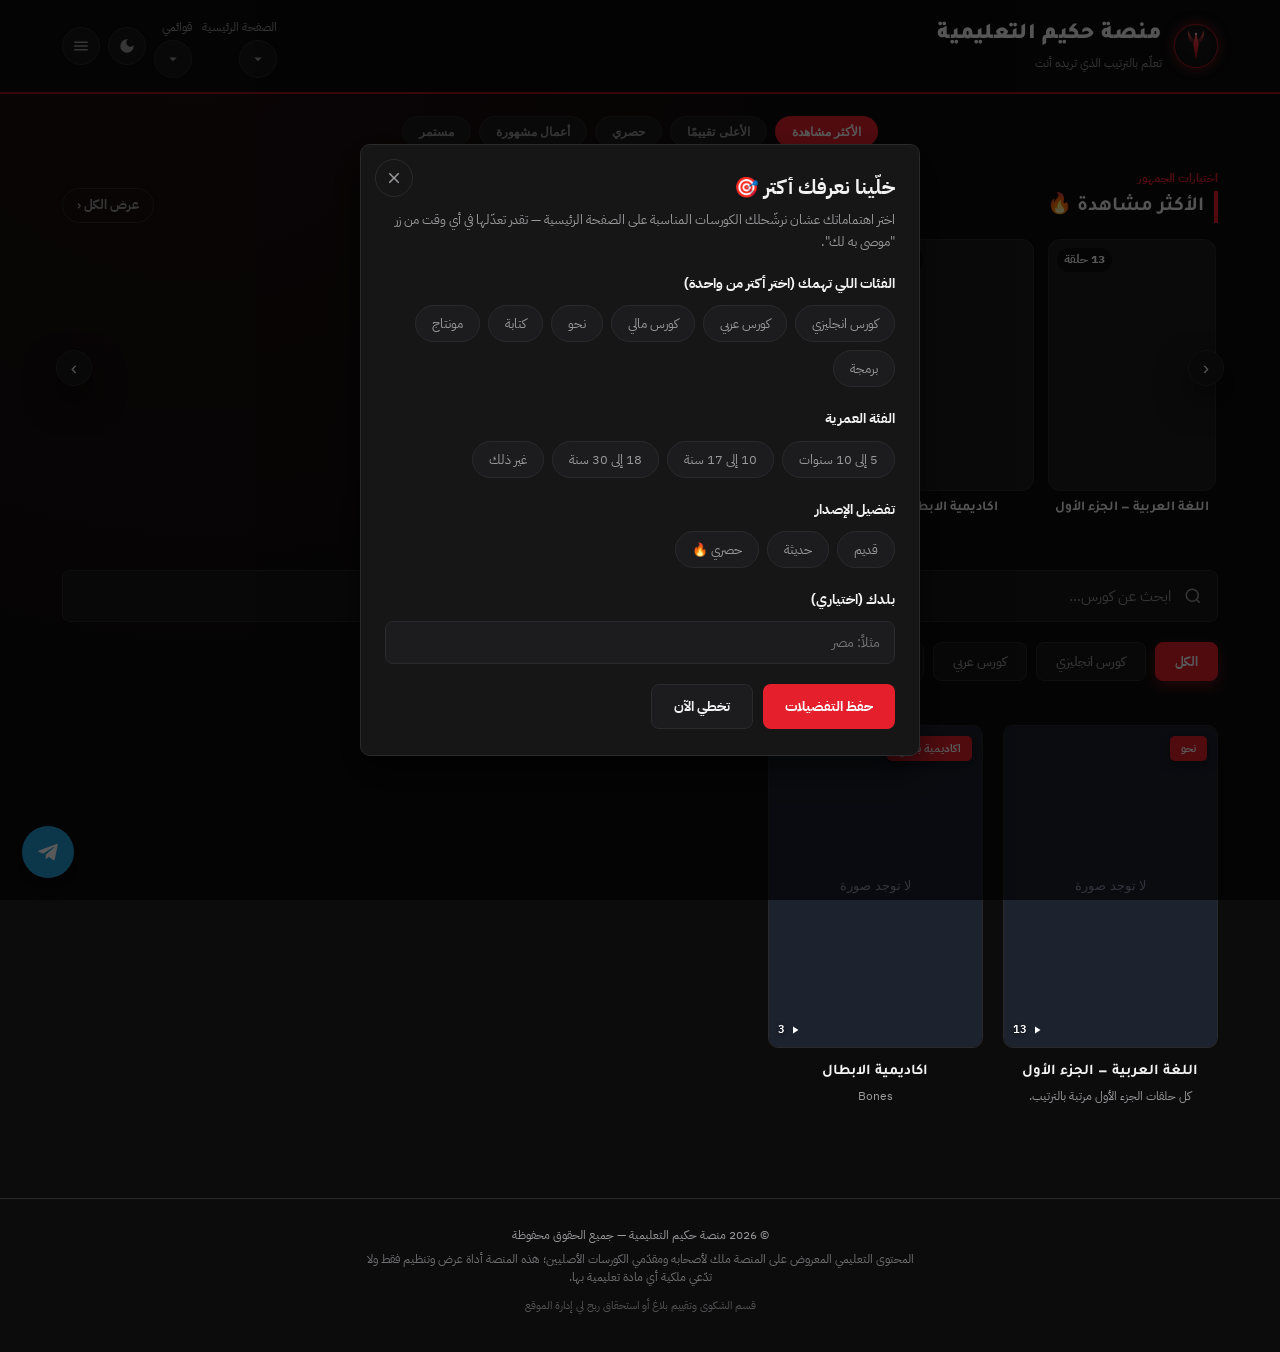
<file: index.html>
<!DOCTYPE html>
<html lang="ar" dir="rtl">
<head>
<meta charset="UTF-8">
<meta name="viewport" content="width=device-width, initial-scale=1.0">
<title>منصة حكيم التعليمية</title>
<link rel="icon" type="image/svg+xml" href="logo.svg">
<link rel="icon" type="image/png" sizes="32x32" href="icon-32.png">
<link rel="apple-touch-icon" href="icon-180.png">
<link rel="manifest" href="manifest.json">
<meta name="theme-color" content="#e5202c">
<script>(function(){try{if(localStorage.getItem('hakim_theme')==='light')document.documentElement.setAttribute('data-theme','light');}catch(e){}})();</script>
<style>
/* ============================================================
   منصة حكيم التعليمية — نظام التصميم (نسخة موسّعة)
   ============================================================ */

@import url('https://fonts.googleapis.com/css2?family=Tajawal:wght@700;800;900&family=IBM+Plex+Sans+Arabic:wght@400;500;600&display=swap');

:root {
  --bg: #0c0c0d;
  --surface: #161616;
  --surface-2: #1c1c1e;
  --line: #2a2a2c;
  --text: #f2f2f2;
  --text-muted: #9a9a9d;

  --red: #e5202c;
  --red-dim: #a3141c;
  --red-glow: rgba(229,32,44,0.35);

  --green: #2fb85f;
  --amber: #e8a33d;

  --font-display: 'Tajawal', sans-serif;
  --font-body: 'IBM Plex Sans Arabic', sans-serif;

  --radius-card: 10px;
  --radius-sm: 8px;

  --shadow-lift: 0 16px 32px rgba(0,0,0,0.55);
}

html[data-theme="light"] {
  --bg: #e6e4e1;
  --surface: #f5f4f2;
  --surface-2: #dddad6;
  --line: #c9c5c0;
  --text: #1b1a19;
  --text-muted: #55524e;
  --red-dim: rgba(200,25,36,0.45);
  --shadow-lift: 0 10px 24px rgba(40,30,20,0.18);
}
/* تحسينات الوضع النهاري: خلفية دافئة أهدأ للعين + تباين أوضح */
html[data-theme="light"] body { background-image: none; }
html[data-theme="light"] .site-header { background: rgba(236,234,231,0.92); border-bottom-color: var(--red); box-shadow: 0 2px 10px rgba(40,30,20,0.08); }
html[data-theme="light"] .icon-btn { background: var(--surface); border-color: var(--line); box-shadow: 0 1px 3px rgba(40,30,20,0.12); }
html[data-theme="light"] .home-alert-banner { background: #f3dcdc; border-color: rgba(200,25,36,0.5); color: #3a1214; }
html[data-theme="light"] input, html[data-theme="light"] textarea, html[data-theme="light"] select { background: #faf9f8; border-color: var(--line); color: var(--text); }
html[data-theme="light"] .site-footer, html[data-theme="light"] footer { background: var(--surface-2); }
html[data-theme="light"] .mylists-dropdown, html[data-theme="light"] .sections-dropdown { background: var(--surface); border-color: var(--line); box-shadow: var(--shadow-lift); }

* { box-sizing: border-box; }
html { color-scheme: dark; }
html[data-theme="light"] { color-scheme: light; }

body {
  margin: 0;
  background: var(--bg);
  background-image: radial-gradient(circle at 15% 0%, rgba(229,32,44,0.09), transparent 45%);
  color: var(--text);
  font-family: var(--font-body);
  line-height: 1.6;
  -webkit-font-smoothing: antialiased;
  transition: background 0.2s ease, color 0.2s ease;
}

a { color: inherit; text-decoration: none; }
::selection { background: var(--red); color: #fff; }
:focus-visible { outline: 2px solid var(--red); outline-offset: 3px; border-radius: 4px; }

.wrap { max-width: 1200px; margin: 0 auto; padding: 0 22px; }

/* ---------- الرأس ---------- */
.site-header {
  position: sticky;
  top: 0;
  z-index: 20;
  background: rgba(12,12,13,0.9);
  backdrop-filter: blur(10px);
  border-bottom: 2px solid var(--red-dim);
}

.site-header-inner { display: flex; align-items: center; gap: 14px; padding: 14px 22px; }
.brand { display: flex; align-items: center; gap: 12px; flex: 1; min-width: 0; }

.brand-mark { width: 44px; height: 44px; flex-shrink: 0; filter: drop-shadow(0 0 6px rgba(229,32,44,0.55)); animation: logo-pulse 3.2s ease-in-out infinite; }
@keyframes logo-pulse {
  0%, 100% { filter: drop-shadow(0 0 5px rgba(229,32,44,0.45)); }
  50% { filter: drop-shadow(0 0 14px rgba(229,32,44,0.85)); }
}

.brand-text h1 { font-family: var(--font-display); font-weight: 900; font-size: 1.4rem; margin: 0; letter-spacing: 0.3px; }
.brand-text h1 span { color: var(--red); }
.brand-text p { margin: 0; font-size: 0.74rem; color: var(--text-muted); }

.header-actions { display: flex; align-items: center; gap: 8px; }
.mylists-wrap { position: relative; }
.mylists-dropdown {
  position: absolute; top: calc(100% + 10px); left: 0; width: 270px; max-height: 380px;
  overflow-y: auto; background: var(--surface); border: 1px solid var(--line);
  border-radius: var(--radius-sm); box-shadow: var(--shadow-lift); z-index: 60; padding: 8px;
  opacity: 0; transform: translateY(-6px); pointer-events: none; transition: all 0.15s ease;
}
.mylists-dropdown.show { opacity: 1; transform: translateY(0); pointer-events: auto; }
.mylists-rows { display: flex; flex-direction: column; gap: 2px; }
.mylists-row { display: flex; align-items: center; justify-content: space-between; gap: 8px; padding: 9px 10px; border-radius: 8px; color: var(--text); text-decoration: none; font-size: 0.84rem; }
.mylists-row:hover { background: var(--surface-2); }
.mylists-row .count { color: var(--text-muted); font-size: 0.74rem; flex-shrink: 0; }
.mylists-row .name { overflow: hidden; text-overflow: ellipsis; white-space: nowrap; }
.mylists-divider { height: 1px; background: var(--line); margin: 6px 2px; }
.mylists-empty-hint { padding: 8px 10px; color: var(--text-muted); font-size: 0.78rem; }
.mylists-new-form { display: flex; gap: 6px; padding: 4px 2px 2px; }
.mylists-new-form input { flex: 1; min-width: 0; background: var(--surface-2); border: 1px solid var(--line); border-radius: 8px; padding: 7px 9px; color: var(--text); font-size: 0.78rem; }
.mylists-new-form button { background: var(--red); color: #fff; border: none; border-radius: 8px; padding: 7px 11px; font-size: 0.76rem; cursor: pointer; white-space: nowrap; }
.icon-btn.active-mylists { color: var(--red); border-color: var(--red); }
.icon-btn.active-mylists svg { transform: rotate(180deg); }
.icon-btn svg { transition: transform .18s ease; }
.header-nav-label { font-size: 0.78rem; color: var(--text-muted); white-space: nowrap; margin-inline-end: 2px; }
.course-actions-row { display: flex; flex-wrap: wrap; gap: 8px; margin-top: 12px; }
.mylists-action-btn { display: flex; align-items: center; gap: 6px; background: var(--surface-2); border: 1px solid var(--line); color: var(--text); border-radius: 20px; padding: 8px 14px; font-size: 0.8rem; cursor: pointer; transition: all 0.15s ease; }
.mylists-action-btn svg { width: 16px; height: 16px; fill: currentColor; flex-shrink: 0; }
.mylists-action-btn.active { background: var(--red); border-color: var(--red); color: #fff; }
.playlist-picker { position: relative; }
.playlist-picker-panel {
  position: absolute; top: calc(100% + 10px); left: 0; width: 260px; max-height: 320px; overflow-y: auto;
  background: var(--surface); border: 1px solid var(--line); border-radius: var(--radius-sm);
  box-shadow: var(--shadow-lift); z-index: 60; padding: 8px; display: none;
}
.playlist-picker-panel.show { display: block; }
.playlist-check-row { display: flex; align-items: center; gap: 8px; padding: 8px; border-radius: 8px; font-size: 0.82rem; cursor: pointer; }
.playlist-check-row:hover { background: var(--surface-2); }
.playlist-check-row input { flex-shrink: 0; }
.mylists-card-remove { background: none; border: 1px solid var(--line); color: var(--text-muted); border-radius: 8px; padding: 6px 10px; font-size: 0.75rem; cursor: pointer; }
.mylists-card-remove:hover { color: #ff5c5c; border-color: #ff5c5c; }
.icon-btn {
  width: 38px; height: 38px; border-radius: 50%; border: 1px solid var(--line);
  background: var(--surface); display: flex; align-items: center; justify-content: center;
  cursor: pointer; color: var(--text-muted); transition: all 0.15s ease; flex-shrink: 0;
}
.icon-btn:hover { color: var(--red); border-color: var(--red-dim); }
.icon-btn svg { width: 18px; height: 18px; fill: currentColor; }
.icon-btn .sun { display: none; }
html[data-theme="light"] .icon-btn .moon { display: none; }
html[data-theme="light"] .icon-btn .sun { display: block; }

/* ---------- شريط البحث والتصنيف ---------- */
.control-panel { padding: 34px 0 14px; }
.search-row { position: relative; }
.search-row input {
  width: 100%; background: var(--surface); border: 1px solid var(--line); color: var(--text);
  font-family: var(--font-body); font-size: 0.95rem; padding: 14px 46px 14px 16px;
  border-radius: var(--radius-sm); transition: border-color 0.15s ease, box-shadow 0.15s ease, transform 0.1s ease;
}
.search-row input::placeholder { color: var(--text-muted); }
.search-row input:focus { border-color: var(--red); outline: none; box-shadow: 0 0 0 3px var(--red-glow); }
.search-row svg { position: absolute; right: 16px; top: 50%; transform: translateY(-50%); width: 18px; height: 18px; fill: none; stroke: var(--text-muted); stroke-width: 2; pointer-events: none; }

.tab-row { display: flex; flex-wrap: wrap; gap: 9px; margin-top: 20px; }
.tab-btn {
  background: var(--surface); border: 1px solid var(--line); color: var(--text-muted);
  font-family: var(--font-body); font-weight: 500; font-size: 0.82rem; padding: 9px 19px;
  border-radius: var(--radius-sm); cursor: pointer; transition: all 0.15s ease;
}
.tab-btn:hover { color: var(--text); border-color: var(--red-dim); transform: translateY(-1px); }
.tab-btn.active { background: var(--red); border-color: var(--red); color: #fff; font-weight: 700; box-shadow: 0 6px 14px var(--red-glow); }

/* ---------------- التوصيات (Onboarding + موصى به لك) ---------------- */
.reco-toggle-btn { position: relative; }
.reco-toggle-btn.active { background: var(--red); border-color: var(--red); color: #fff; }
.onboarding-overlay {
  position: fixed; inset: 0; background: rgba(0,0,0,0.65); z-index: 80; display: flex;
  align-items: center; justify-content: center; padding: 16px; opacity: 0; pointer-events: none;
  transition: opacity 0.2s ease;
}
.onboarding-overlay.show { opacity: 1; pointer-events: auto; }
.onboarding-modal {
  position: relative; width: 100%; max-width: 560px; max-height: 90vh; overflow-y: auto;
  background: var(--surface); border: 1px solid var(--line); border-radius: var(--radius-card);
  box-shadow: var(--shadow-lift); padding: 26px 24px;
}
.onboarding-modal h2 { margin: 0 0 6px; font-size: 1.25rem; }
.onboarding-modal .hint { color: var(--text-muted); font-size: 0.84rem; margin: 0 0 20px; }
.onboarding-close { position: absolute; top: 14px; left: 14px; }
.onboarding-section { margin-bottom: 20px; }
.onboarding-section h4 { margin: 0 0 10px; font-size: 0.9rem; }
.onboarding-chips { display: flex; flex-wrap: wrap; gap: 8px; }
.onb-chip {
  background: var(--surface-2); border: 1px solid var(--line); color: var(--text-muted);
  font-family: var(--font-body); font-size: 0.8rem; padding: 8px 16px; border-radius: 20px;
  cursor: pointer; transition: all 0.15s ease;
}
.onb-chip:hover { color: var(--text); border-color: var(--red-dim); }
.onb-chip.active { background: var(--red); border-color: var(--red); color: #fff; font-weight: 700; }
.onboarding-section input[type=text] {
  width: 100%; background: var(--surface-2); border: 1px solid var(--line); border-radius: var(--radius-sm);
  padding: 10px 14px; color: var(--text); font-family: var(--font-body); font-size: 0.85rem;
}
.onboarding-actions { display: flex; gap: 10px; flex-wrap: wrap; margin-top: 6px; }
.reco-banner {
  display: flex; align-items: center; justify-content: space-between; gap: 10px; flex-wrap: wrap;
  background: linear-gradient(135deg, rgba(229,32,44,0.12), rgba(229,32,44,0.02));
  border: 1px solid rgba(229,32,44,0.3); border-radius: var(--radius-card); padding: 12px 16px;
  margin-bottom: 16px; font-size: 0.85rem;
}
.reco-banner .reco-edit-link { color: var(--red); cursor: pointer; font-weight: 700; white-space: nowrap; text-decoration: none; }

/* ---------- شبكة الكروت ---------- */
.grid { display: grid; grid-template-columns: repeat(auto-fill, minmax(190px, 1fr)); gap: 26px 20px; padding: 30px 0 44px; }
.course-card { position: relative; display: block; cursor: pointer; opacity: 0; transform: translateY(10px); animation: card-in 0.45s ease forwards; transition: transform 0.25s ease; }
.course-card:hover, .course-card:focus-visible { transform: translateY(-5px); }
@keyframes card-in { to { opacity: 1; transform: translateY(0); } }

.card-media { position: relative; width: 100%; aspect-ratio: 2/3; border-radius: var(--radius-card); overflow: hidden; background: var(--surface); border: 1px solid var(--line); transition: border-color 0.25s ease, box-shadow 0.25s ease; }
.card-media img { width: 100%; height: 100%; object-fit: cover; display: block; transition: transform 0.4s ease; }
.card-media::after {
  content: ""; position: absolute; inset: 0; pointer-events: none;
  background: linear-gradient(to top, rgba(0,0,0,0.55) 0%, rgba(0,0,0,0) 42%);
  opacity: 0; transition: opacity 0.25s ease;
}
.course-card:hover .card-media::after { opacity: 1; }
.card-badge { position: absolute; top: 10px; right: 10px; background: var(--red); color: #fff; font-size: 0.68rem; font-weight: 700; padding: 4px 11px; border-radius: 5px; box-shadow: 0 4px 10px rgba(0,0,0,0.4); z-index: 1; }
.card-meta { position: absolute; bottom: 8px; left: 9px; display: flex; align-items: center; gap: 4px; color: #fff; font-size: 0.7rem; font-weight: 600; z-index: 1; text-shadow: 0 1px 4px rgba(0,0,0,0.7); }
.card-meta svg { width: 12px; height: 12px; fill: #fff; }
.card-play { position: absolute; inset: 0; display: flex; align-items: center; justify-content: center; background: rgba(0,0,0,0.35); opacity: 0; transition: opacity 0.25s ease; }
.card-play svg { width: 46px; height: 46px; fill: #fff; filter: drop-shadow(0 4px 10px rgba(0,0,0,0.6)); transform: scale(0.8); transition: transform 0.25s cubic-bezier(0.34,1.56,0.64,1); }
.card-body { padding: 12px 3px 0; }
.card-body h3 { margin: 0 0 4px; font-family: var(--font-display); font-weight: 700; font-size: 0.93rem; text-align: center; color: var(--text); transition: color 0.2s ease; }
.card-body p { margin: 0; font-size: 0.76rem; line-height: 1.5; color: var(--text-muted); text-align: center; display: -webkit-box; -webkit-line-clamp: 2; -webkit-box-orient: vertical; overflow: hidden; }
.course-card:hover .card-media, .course-card:focus-visible .card-media { border-color: var(--red); box-shadow: var(--shadow-lift), 0 0 0 1px var(--red-glow); }
.course-card:hover .card-media img { transform: scale(1.08); }
.course-card:hover .card-play { opacity: 1; }
.course-card:hover .card-play svg { transform: scale(1); }
.course-card:hover .card-body h3 { color: var(--red); }

.grid-loading { grid-column: 1/-1; display: flex; align-items: center; justify-content: center; gap: 10px; padding: 50px 0; color: var(--text-muted); font-size: 0.85rem; }
.grid-loading .spin { width: 18px; height: 18px; border: 2px solid var(--line); border-top-color: var(--red); border-radius: 50%; animation: hp-spin 0.7s linear infinite; }

.show-more-row { display: flex; justify-content: center; padding: 8px 0 40px; }
.show-more-btn {
  background: var(--surface); border: 1px solid var(--line); color: var(--text);
  font-family: var(--font-body); font-weight: 700; font-size: 0.86rem; padding: 12px 32px;
  border-radius: 999px; cursor: pointer; transition: all 0.2s ease; display: inline-flex; align-items: center; gap: 8px;
}
.show-more-btn:hover { border-color: var(--red); color: var(--red); box-shadow: 0 6px 16px rgba(0,0,0,0.2); transform: translateY(-2px); }
.show-more-btn:active { transform: translateY(0) scale(0.96); }
.show-more-btn .spin { width: 14px; height: 14px; border: 2px solid var(--line); border-top-color: var(--red); border-radius: 50%; animation: hp-spin 0.7s linear infinite; }

/* ---------- حالة عدم وجود كورسات ---------- */
.empty-state { text-align: center; padding: 70px 20px 90px; color: var(--text-muted); }
.empty-state svg { width: 56px; height: 56px; fill: none; stroke: var(--text-muted); stroke-width: 1.4; margin-bottom: 16px; }
.empty-state h2 { font-family: var(--font-display); color: var(--text); font-size: 1.15rem; margin: 0 0 8px; }
.empty-state p { max-width: 420px; margin: 0 auto; font-size: 0.86rem; }
.empty-state code { background: var(--surface); border: 1px solid var(--line); padding: 2px 7px; border-radius: 5px; font-size: 0.8rem; color: var(--red); direction: ltr; display: inline-block; }

/* ---------- التذييل ---------- */
.site-footer { border-top: 1px solid var(--line); padding: 26px 0 34px; text-align: center; }
.site-footer p { margin: 0 0 6px; font-size: 0.78rem; color: var(--text-muted); }
.site-footer .rights-note { max-width: 560px; margin: 0 auto; font-size: 0.72rem; color: var(--text-muted); opacity: 0.7; }
.site-footer .admin-link { display: inline-block; margin-top: 10px; font-size: 0.7rem; color: var(--text-muted); opacity: 0.5; }
.site-footer .admin-link:hover { opacity: 1; color: var(--red); }

/* ============================================================
   صفحة الكورس (course.html)
   ============================================================ */
.back-link { display: inline-flex; align-items: center; gap: 6px; color: var(--text-muted); font-size: 0.85rem; padding: 18px 0 0; }
.back-link:hover { color: var(--red); }
.back-link svg { width: 16px; height: 16px; fill: currentColor; }

.course-banner { display: grid; grid-template-columns: 190px 1fr; gap: 26px; padding: 22px 0 8px; align-items: start; }
@media (max-width: 640px) { .course-banner { grid-template-columns: 1fr; } }
.course-banner .banner-img { width: 100%; aspect-ratio: 2/3; border-radius: var(--radius-card); overflow: hidden; border: 1px solid var(--line); background: var(--surface); }
.course-banner .banner-img img { width: 100%; height: 100%; object-fit: cover; display: block; }
.course-banner h2 { font-family: var(--font-display); font-weight: 900; font-size: 1.5rem; margin: 4px 0 10px; }
.course-banner .banner-desc { color: var(--text-muted); font-size: 0.92rem; max-width: 640px; }
.course-banner .badges { display: flex; gap: 8px; margin-top: 12px; flex-wrap: wrap; }
.course-banner .badges span { font-size: 0.72rem; padding: 4px 12px; border-radius: 5px; border: 1px solid var(--line); color: var(--text-muted); }
.course-banner .badges span:first-child { background: var(--red); border-color: var(--red); color: #fff; font-weight: 700; }

/* قسم المعلومات */
.info-section { margin: 28px 0; }
.info-section h3 { font-family: var(--font-display); font-size: 1rem; margin: 0 0 12px; color: var(--text-muted); font-weight: 700; }
.info-grid { display: grid; grid-template-columns: repeat(auto-fill, minmax(180px, 1fr)); gap: 10px; }
.info-item { background: var(--surface-2); border: 1px solid var(--line); border-radius: var(--radius-sm); padding: 10px 14px; }
.info-item .label { font-size: 0.7rem; color: var(--text-muted); margin-bottom: 4px; }
.info-item .value { font-size: 0.88rem; font-weight: 600; }
.info-overview { background: var(--surface-2); border: 1px solid var(--line); border-radius: var(--radius-sm); padding: 14px 16px; font-size: 0.88rem; color: var(--text-muted); margin-bottom: 12px; line-height: 1.8; }

.player-shell { margin-top: 10px; position: relative; width: 100%; background: #000; border-radius: var(--radius-card); overflow: hidden; box-shadow: var(--shadow-lift); border: 1px solid var(--line); }
.player-shell .now-playing-title { padding: 12px 16px; font-size: 0.86rem; color: var(--text-muted); background: var(--surface); border-top: 1px solid var(--line); }
.player-shell .now-playing-title strong { color: var(--text); font-weight: 600; }

/* أزرار الحلقة السابقة / التالية */
.player-nav { display: flex; gap: 10px; margin-top: 12px; }
.nav-btn {
  flex: 1; display: flex; align-items: center; justify-content: center; gap: 8px;
  background: var(--surface-2); border: 1px solid var(--line); color: var(--text);
  padding: 12px; border-radius: var(--radius-sm); cursor: pointer; font-family: var(--font-body);
  font-weight: 600; font-size: 0.85rem; transition: border-color 0.15s ease, background 0.15s ease;
}
.nav-btn:hover:not(:disabled) { border-color: var(--red); background: rgba(229,32,44,0.08); }
.nav-btn:disabled { opacity: 0.35; cursor: not-allowed; }
.nav-btn svg { width: 16px; height: 16px; fill: currentColor; }

/* تبويبات تجميع الحلقات */
.episode-tabs { display: flex; flex-wrap: wrap; gap: 6px; margin: 22px 0 14px; }
.episode-tab {
  background: var(--surface); border: 1px solid var(--line); color: var(--text-muted);
  font-size: 0.78rem; font-weight: 600; padding: 7px 14px; border-radius: 999px; cursor: pointer;
  transition: all 0.15s ease; direction: ltr;
}
.episode-tab:hover { border-color: var(--red-dim); color: var(--text); }
.episode-tab.active { background: var(--red); border-color: var(--red); color: #fff; }

.lesson-list { margin: 8px 0 60px; display: flex; flex-direction: column; gap: 10px; }
.lesson-list h3 { font-family: var(--font-display); font-size: 1rem; margin: 0 0 6px; color: var(--text-muted); font-weight: 700; }
.lesson-item { display: flex; align-items: center; gap: 14px; background: var(--surface-2); border: 1px solid var(--line); border-radius: var(--radius-sm); padding: 12px 14px; cursor: pointer; transition: border-color 0.15s ease, background 0.15s ease; text-align: right; }
.lesson-item:hover { border-color: var(--red-dim); }
.lesson-item.active { border-color: var(--red); background: linear-gradient(90deg, rgba(229,32,44,0.12), transparent); }
.lesson-num { flex-shrink: 0; width: 34px; height: 34px; border-radius: 50%; background: var(--bg); border: 1px solid var(--line); display: flex; align-items: center; justify-content: center; font-family: var(--font-display); font-weight: 700; font-size: 0.82rem; color: var(--text-muted); }
.lesson-item.active .lesson-num { background: var(--red); color: #fff; border-color: var(--red); }
.lesson-text { flex: 1; min-width: 0; }
.lesson-text h4 { margin: 0 0 3px; font-size: 0.92rem; font-weight: 600; }
.lesson-text p { margin: 0; font-size: 0.78rem; color: var(--text-muted); overflow: hidden; text-overflow: ellipsis; white-space: nowrap; }
.lesson-play { flex-shrink: 0; width: 30px; height: 30px; border-radius: 50%; background: var(--bg); display: flex; align-items: center; justify-content: center; }
.lesson-play svg { width: 13px; height: 13px; fill: var(--text-muted); }
.lesson-item.active .lesson-play { background: var(--red); }
.lesson-item.active .lesson-play svg { fill: #fff; }

.course-error { text-align: center; padding: 90px 20px; color: var(--text-muted); }
.course-error h2 { color: var(--text); font-family: var(--font-display); }

/* ============================================================
   إصلاحات الهاتف — الموقع كان شبه من غير أي تجاوب حقيقي غير
   نقطتين صغيرين، فده تمرير عام لأهم المشاكل: تكدّس الهيدر،
   قوائم منسدلة بتخرج بره الشاشة، حشو زيادة على الجنبين، وسكرول أفقي.
   ============================================================ */
html, body { overflow-x: hidden; max-width: 100%; }
@media (max-width: 720px) {
  .wrap { padding: 0 14px; }
  .site-header-inner { padding: 10px 14px; gap: 6px; flex-wrap: nowrap; }
  .brand { gap: 8px; }
  .brand-mark { width: 34px; height: 34px; }
  .brand-text p { display: none; }
  .brand-text h1 { font-size: 1rem; }
  .header-actions { gap: 3px; }
  .header-nav-label { display: none; }
  .icon-btn { width: 34px; height: 34px; }
  .icon-btn svg { width: 16px; height: 16px; }
  .admin-shell { padding: 20px 12px 60px; }
  .admin-card { padding: 16px; }
}
@media (max-width: 480px) {
  .mylists-dropdown { width: calc(100vw - 28px); max-width: 320px; }
  .brand-text h1 { font-size: 0.9rem; }
}

/* ============================================================
   منطقة الاكتشاف — شريط تصنيفات صغير في النص + صف واحد قابل
   للسحب أفقيًا لكل تصنيف (بدل تكديس أقسام فوق بعض زي مواقع
   الأنمي الجاهزة) — نفس شكل الكارت المرجعي، بهوية الموقع.
   ============================================================ */
.discovery-section { padding: 22px 0 8px; }
.discovery-tabs {
  display: flex; justify-content: center; flex-wrap: wrap; gap: 8px;
  max-width: 640px; margin: 0 auto 4px;
}
.discovery-tab {
  flex: 0 0 auto; padding: 7px 16px; border-radius: 999px; cursor: pointer;
  font-size: 0.78rem; font-weight: 700; color: var(--text-muted);
  background: var(--surface-2); border: 1px solid var(--line);
  transition: color .15s ease, background .15s ease, border-color .15s ease;
}
.discovery-tab:hover { color: var(--text); }
.discovery-tab.active { color: #fff; background: var(--tab-color, var(--red)); border-color: transparent; }

.discovery-head { display: flex; align-items: flex-end; justify-content: space-between; gap: 10px; margin: 22px 0 14px; }
.discovery-eyebrow { display: block; font-size: 0.75rem; font-weight: 700; color: var(--tab-color, var(--red)); margin-bottom: 3px; }
.discovery-head h2 {
  font-family: var(--font-display); font-size: 1.25rem; margin: 0; padding-inline-start: 10px;
  border-inline-start: 4px solid var(--tab-color, var(--red));
}
.discovery-viewall {
  flex-shrink: 0; font-size: 0.8rem; font-weight: 700; color: var(--text-muted);
  border: 1px solid var(--line); border-radius: 999px; padding: 6px 14px; white-space: nowrap;
  transition: color .15s ease, border-color .15s ease;
}
.discovery-viewall:hover { color: var(--text); border-color: var(--text-muted); }

.discovery-carousel { position: relative; }
.discovery-track {
  display: flex; gap: 14px; overflow-x: auto; scroll-snap-type: x proximity; padding: 2px 2px 10px;
  scrollbar-width: none; min-height: 100px;
}
.discovery-track::-webkit-scrollbar { display: none; }
.discovery-nav {
  position: absolute; top: 45%; transform: translateY(-50%); z-index: 2; width: 36px; height: 36px;
  border-radius: 50%; background: var(--surface); border: 1px solid var(--line); color: var(--text);
  font-size: 1.2rem; line-height: 1; cursor: pointer; box-shadow: var(--shadow-lift);
  display: flex; align-items: center; justify-content: center;
}
.discovery-nav.prev { inset-inline-start: -6px; }
.discovery-nav.next { inset-inline-end: -6px; }
@media (max-width: 720px) { .discovery-nav { display: none; } }

.discovery-card { flex: 0 0 168px; scroll-snap-align: start; }
.discovery-card .card-media { position: relative; border-radius: 12px; overflow: hidden; aspect-ratio: 2/3; background: var(--surface-2); }
.discovery-card .card-media img { width: 100%; height: 100%; object-fit: cover; display: block; }
.discovery-badge {
  position: absolute; top: 8px; display: flex; align-items: center; gap: 3px;
  background: rgba(12,12,13,0.78); color: #fff; font-size: 0.72rem; font-weight: 800;
  padding: 3px 7px; border-radius: 999px; backdrop-filter: blur(2px);
}
.discovery-badge.rating { inset-inline-start: 8px; color: #ffc94d; }
.discovery-badge.eps { inset-inline-end: 8px; }
.discovery-card .card-body { padding: 8px 2px 0; }
.discovery-card h3 { font-size: 0.85rem; margin: 0; line-height: 1.4; display: -webkit-box; -webkit-line-clamp: 2; -webkit-box-orient: vertical; overflow: hidden; }
@media (max-width: 480px) { .discovery-card { flex-basis: 132px; } }

.discovery-empty { color: var(--text-muted); font-size: 0.85rem; padding: 24px 10px; text-align: center; }

@media (prefers-reduced-motion: reduce) {
  .course-card, .card-media img, .lesson-item, .brand-mark { transition: none !important; animation: none !important; }
  .course-card { opacity: 1; transform: none; }
}

/* ============================================================
   مشغّل الفيديو المخصص (player.js)
   ============================================================ */
.hp-video-wrap { position: relative; width: 100%; }
.hp-video-wrap video, .hp-video-wrap iframe { display: block; width: 100%; aspect-ratio: 16/9; border: none; background: #000; }
.hp-loading { position: absolute; inset: 0; display: flex; align-items: center; justify-content: center; background: rgba(0,0,0,0.55); z-index: 5; opacity: 0; transition: opacity 0.2s ease; pointer-events: none; }
.hp-loading.show { opacity: 1; }
.hp-spinner { width: 42px; height: 42px; border: 4px solid rgba(255,255,255,0.2); border-top-color: var(--red); border-radius: 50%; animation: hp-spin 0.8s linear infinite; }
@keyframes hp-spin { to { transform: rotate(360deg); } }
.hp-error { position: absolute; inset: 0; display: none; flex-direction: column; align-items: center; justify-content: center; gap: 8px; background: rgba(0,0,0,0.9); color: #f0f0f0; text-align: center; padding: 20px; z-index: 6; }
.hp-error svg { width: 36px; height: 36px; fill: var(--red); }
.hp-error p { margin: 0; font-size: 0.82rem; color: #ccc; }
.hp-center-play { position: absolute; top: 50%; left: 50%; transform: translate(-50%, -50%); width: 60px; height: 60px; border-radius: 50%; background: rgba(20,20,20,0.6); display: flex; align-items: center; justify-content: center; cursor: pointer; z-index: 4; opacity: 0; pointer-events: none; transition: opacity 0.2s ease, transform 0.15s ease, background 0.15s ease; }
.hp-center-play.show { opacity: 1; pointer-events: auto; }
.hp-center-play:hover { background: var(--red); transform: translate(-50%,-50%) scale(1.07); }
.hp-center-play svg { width: 26px; height: 26px; fill: #fff; margin-right: -3px; }
.hp-bottom { position: absolute; left: 0; right: 0; bottom: 0; z-index: 3; background: linear-gradient(to top, rgba(0,0,0,0.88), rgba(0,0,0,0)); padding-top: 22px; transition: opacity 0.25s ease, transform 0.25s ease; }
.hp-video-wrap.controls-hidden .hp-bottom { opacity: 0; transform: translateY(6px); pointer-events: none; }
.hp-video-wrap.controls-hidden { cursor: none; }
.hp-progress-row { display: flex; align-items: center; gap: 8px; padding: 0 12px; }
.hp-progress-wrap { position: relative; flex: 1; display: flex; align-items: center; }
.hp-progress-bar { width: 100%; -webkit-appearance: none; appearance: none; height: 5px; border-radius: 3px; background: #444; outline: none; cursor: pointer; }
.hp-progress-bar::-webkit-slider-thumb { -webkit-appearance: none; width: 13px; height: 13px; border-radius: 50%; background: var(--red); cursor: pointer; }
.hp-progress-bar::-moz-range-thumb { width: 13px; height: 13px; border: none; border-radius: 50%; background: var(--red); cursor: pointer; }
.hp-hover-preview { position: absolute; bottom: 16px; transform: translateX(50%); background: #000; color: #fff; font-size: 11px; padding: 3px 7px; border-radius: 5px; direction: ltr; pointer-events: none; opacity: 0; transition: opacity 0.12s ease; white-space: nowrap; }
.hp-hover-preview.show { opacity: 1; }
.hp-time { color: #ccc; font-size: 12px; min-width: 90px; text-align: center; direction: ltr; }
.hp-controls { display: flex; align-items: center; justify-content: center; gap: 8px; flex-wrap: wrap; padding: 10px 12px 14px; }
.hp-btn { display: flex; align-items: center; justify-content: center; gap: 4px; background: rgba(255,255,255,0.08); color: #f0f0f0; border: none; border-radius: 8px; padding: 8px 12px; font-size: 13px; cursor: pointer; transition: background 0.15s ease, transform 0.1s ease; font-family: var(--font-body); }
.hp-btn:hover { background: rgba(255,255,255,0.18); }
.hp-btn:active { transform: scale(0.9); }
.hp-btn.play-pause { background: var(--red); color: #fff; padding: 8px 16px; }
.hp-btn.play-pause:hover { background: #ff2e3b; }
.hp-btn.pulse { animation: hp-pulse 0.28s ease; }
@keyframes hp-pulse { 0% { transform: scale(1); } 40% { transform: scale(0.85); } 100% { transform: scale(1); } }
.hp-btn svg { width: 18px; height: 18px; fill: currentColor; }
.hp-speed { background: rgba(255,255,255,0.08); color: #f0f0f0; border: none; border-radius: 8px; padding: 8px 10px; font-size: 13px; cursor: pointer; font-family: var(--font-body); }
.hp-volume-wrap { display: flex; align-items: center; gap: 6px; background: rgba(255,255,255,0.08); border-radius: 8px; padding: 6px 10px; }
.hp-volume-bar { width: 70px; -webkit-appearance: none; appearance: none; height: 4px; border-radius: 3px; background: #666; outline: none; cursor: pointer; }
.hp-volume-bar::-webkit-slider-thumb { -webkit-appearance: none; width: 11px; height: 11px; border-radius: 50%; background: var(--red); cursor: pointer; }
.hp-volume-bar::-moz-range-thumb { width: 11px; height: 11px; border: none; border-radius: 50%; background: var(--red); cursor: pointer; }

/* ============================================================
   صفحة الأدمن (admin.html)
   ============================================================ */
.admin-shell { max-width: 880px; margin: 0 auto; padding: 40px 20px 80px; }
.admin-card { background: var(--surface); border: 1px solid var(--line); border-radius: var(--radius-card); padding: 28px; margin-bottom: 20px; }
.admin-card h2 { font-family: var(--font-display); font-size: 1.15rem; margin: 0 0 6px; }
.admin-card .hint { font-size: 0.8rem; color: var(--text-muted); margin: 0 0 18px; line-height: 1.8; }

.field { margin-bottom: 16px; }
.field label { display: block; font-size: 0.82rem; color: var(--text-muted); margin-bottom: 6px; font-weight: 600; }
.field input[type="text"], .field input[type="password"], .field input[type="url"], .field textarea, .field select {
  width: 100%; background: var(--surface-2); border: 1px solid var(--line); color: var(--text);
  font-family: var(--font-body); font-size: 0.9rem; padding: 11px 13px; border-radius: var(--radius-sm);
  transition: border-color 0.15s ease;
}
.field input:focus, .field textarea:focus, .field select:focus { border-color: var(--red); outline: none; }
.field textarea { min-height: 80px; resize: vertical; }
.field-row { display: grid; grid-template-columns: 1fr 1fr; gap: 14px; }
@media (max-width: 560px) { .field-row { grid-template-columns: 1fr; } }

.btn-primary, .btn-secondary, .btn-danger {
  display: inline-flex; align-items: center; justify-content: center; gap: 6px;
  padding: 11px 22px; border-radius: var(--radius-sm); font-family: var(--font-body);
  font-weight: 700; font-size: 0.86rem; cursor: pointer; border: none; transition: all 0.15s ease;
}
.btn-primary { background: var(--red); color: #fff; }
.btn-primary:hover { background: #ff2e3b; }
.btn-primary:disabled { opacity: 0.5; cursor: not-allowed; }
.btn-primary:active:not(:disabled), .btn-secondary:active, .btn-danger:active, .tab-btn:active, .icon-btn:active { transform: scale(0.95); }
.btn-secondary { background: var(--surface-2); color: var(--text); border: 1px solid var(--line); }
.btn-secondary:hover { border-color: var(--red-dim); }
.btn-danger { background: transparent; color: #ff5c5c; border: 1px solid rgba(255,92,92,0.4); }
.btn-danger:hover { background: rgba(255,92,92,0.1); }

.admin-login { max-width: 380px; margin: 90px auto; text-align: center; }
.admin-login .brand-mark { width: 60px; height: 60px; margin: 0 auto 16px; }
.admin-login h2 { font-family: var(--font-display); margin: 0 0 22px; }
.admin-login .field { text-align: right; }
.admin-error { color: #ff5c5c; font-size: 0.82rem; margin-top: 10px; min-height: 18px; }

.admin-topbar { display: flex; align-items: center; justify-content: space-between; padding: 16px 22px; border-bottom: 1px solid var(--line); }
.admin-topbar .brand { gap: 10px; }
.admin-topbar .brand-mark { width: 32px; height: 32px; }
.admin-topbar h1 { font-size: 1.05rem; }

.course-row {
  display: flex; align-items: center; gap: 14px; background: var(--surface-2); border: 1px solid var(--line);
  border-radius: var(--radius-sm); padding: 12px 14px; margin-bottom: 10px;
}
.course-row .thumb { width: 44px; height: 58px; border-radius: 6px; overflow: hidden; background: var(--bg); flex-shrink: 0; border: 1px solid var(--line); }
.course-row .thumb img { width: 100%; height: 100%; object-fit: cover; }
.course-row .info { flex: 1; min-width: 0; }
.course-row .info h4 { margin: 0 0 3px; font-size: 0.92rem; }
.course-row .info p { margin: 0; font-size: 0.76rem; color: var(--text-muted); direction: ltr; text-align: right; }
.status-pill { font-size: 0.68rem; font-weight: 700; padding: 3px 10px; border-radius: 999px; flex-shrink: 0; }
.status-pill.published { background: rgba(47,184,95,0.15); color: var(--green); }
.status-pill.draft { background: rgba(232,163,61,0.15); color: var(--amber); }
.course-row .row-actions { display: flex; gap: 6px; flex-shrink: 0; }

.step-tabs { display: flex; gap: 6px; margin-bottom: 20px; border-bottom: 1px solid var(--line); }
.step-tab { padding: 10px 18px; font-size: 0.85rem; font-weight: 700; color: var(--text-muted); cursor: pointer; border-bottom: 2px solid transparent; }
.step-tab.active { color: var(--red); border-color: var(--red); }
.step-panel { display: none; }
.step-panel.active { display: block; }

.video-row { background: var(--surface-2); border: 1px solid var(--line); border-radius: var(--radius-sm); padding: 14px; margin-bottom: 12px; }
.video-row-head { display: flex; align-items: center; justify-content: space-between; margin-bottom: 10px; }
.video-row-head span { font-weight: 700; font-size: 0.85rem; }
.video-row-actions { display: flex; gap: 6px; }
.video-row-actions button { background: var(--surface); border: 1px solid var(--line); color: var(--text-muted); width: 28px; height: 28px; border-radius: 6px; cursor: pointer; display: flex; align-items: center; justify-content: center; }
.video-row-actions button:hover { color: var(--red); border-color: var(--red-dim); }
.video-row-actions button svg { width: 14px; height: 14px; fill: currentColor; }

.toast { position: fixed; bottom: 24px; left: 50%; transform: translateX(-50%) translateY(20px); background: var(--surface-2); border: 1px solid var(--line); color: var(--text); padding: 13px 22px; border-radius: var(--radius-sm); font-size: 0.85rem; box-shadow: var(--shadow-lift); z-index: 100; opacity: 0; pointer-events: none; transition: all 0.25s ease; }
.toast.show { opacity: 1; transform: translateX(-50%) translateY(0); }
.toast.success { border-color: var(--green); }
.toast.error { border-color: #ff5c5c; }

.admin-overlay { position: fixed; inset: 0; background: rgba(0,0,0,0.6); display: flex; align-items: center; justify-content: center; z-index: 90; }
.admin-overlay .box { background: var(--surface); border: 1px solid var(--line); border-radius: var(--radius-card); padding: 24px; display: flex; align-items: center; gap: 12px; }

.toggle-switch { position: relative; width: 42px; height: 24px; flex-shrink: 0; }
.toggle-switch input { opacity: 0; width: 0; height: 0; }
.toggle-switch .track { position: absolute; inset: 0; background: var(--line); border-radius: 999px; cursor: pointer; transition: background 0.2s ease; }
.toggle-switch .track::after { content:""; position: absolute; width: 18px; height: 18px; border-radius: 50%; background: #fff; top: 3px; right: 3px; transition: transform 0.2s ease; }
.toggle-switch input:checked + .track { background: var(--green); }
.toggle-switch input:checked + .track::after { transform: translateX(-18px); }

.empty-dash { text-align: center; padding: 40px 20px; color: var(--text-muted); font-size: 0.86rem; }

/* ============================================================
   إضافات: القائمة الجانبية، الأقسام، الإشعارات/الاستطلاعات/المواعيد
   ============================================================ */

/* قائمة الهامبرغر */
.hamburger-btn { display: flex; }
.menu-overlay { position: fixed; inset: 0; background: rgba(0,0,0,0.55); z-index: 40; opacity: 0; pointer-events: none; transition: opacity 0.2s ease; }
.menu-overlay.show { opacity: 1; pointer-events: auto; }
.side-menu {
  position: fixed; top: 0; bottom: 0; right: 0; width: 300px; max-width: 86vw;
  background: var(--surface); border-left: 1px solid var(--line); z-index: 41;
  transform: translateX(100%); transition: transform 0.25s ease; overflow-y: auto;
  padding: 18px;
}
.side-menu.show { transform: translateX(0); }
.side-menu h3 { font-family: var(--font-display); font-size: 0.78rem; color: var(--text-muted); margin: 18px 0 8px; padding: 0 4px; }
.side-menu h3:first-child { margin-top: 0; }
.side-menu a.menu-link {
  display: flex; align-items: center; gap: 10px; padding: 11px 12px; border-radius: var(--radius-sm);
  color: var(--text); font-size: 0.9rem; font-weight: 600; transition: background 0.15s ease;
}
.side-menu a.menu-link:hover { background: var(--surface-2); }
.side-menu a.menu-link svg { width: 18px; height: 18px; fill: var(--text-muted); flex-shrink: 0; }
.side-menu .menu-close { position: absolute; top: 14px; left: 14px; }
.menu-badge { margin-right: auto; background: var(--red); color: #fff; font-size: 0.65rem; font-weight: 700; padding: 2px 7px; border-radius: 999px; }

/* صفحة الأقسام (section.html) والمركز (hub.html) */
.section-title-row { padding: 26px 0 6px; }
.section-title-row h2 { font-family: var(--font-display); font-size: 1.3rem; margin: 0; }
.section-title-row p { color: var(--text-muted); font-size: 0.85rem; margin: 4px 0 0; }

.hub-tabs { display: flex; gap: 8px; margin: 22px 0; border-bottom: 1px solid var(--line); }
.hub-tab { padding: 11px 20px; font-size: 0.88rem; font-weight: 700; color: var(--text-muted); cursor: pointer; border-bottom: 2px solid transparent; }
.hub-tab.active { color: var(--red); border-color: var(--red); }
.hub-panel { display: none; padding-bottom: 60px; }
.hub-panel.active { display: block; }

.notif-card, .schedule-card {
  background: var(--surface-2); border: 1px solid var(--line); border-radius: var(--radius-card);
  padding: 16px 18px; margin-bottom: 12px;
}
.notif-card h4, .schedule-card h4 { margin: 0 0 6px; font-size: 0.95rem; font-family: var(--font-display); }
.notif-card p, .schedule-card p { margin: 0; font-size: 0.85rem; color: var(--text-muted); line-height: 1.8; }
.notif-card .date, .schedule-card .date { font-size: 0.72rem; color: var(--red); margin-top: 8px; direction: ltr; text-align: right; }

.poll-card { background: var(--surface-2); border: 1px solid var(--line); border-radius: var(--radius-card); padding: 18px; margin-bottom: 16px; }
.poll-card h4 { margin: 0 0 14px; font-size: 0.98rem; font-family: var(--font-display); }
.poll-option { margin-bottom: 10px; }
.poll-option-label { display: flex; justify-content: space-between; font-size: 0.84rem; margin-bottom: 5px; }
.poll-option-label b { font-weight: 700; }
.poll-bar-track { height: 10px; background: var(--bg); border-radius: 999px; overflow: hidden; }
.poll-bar-fill { height: 100%; background: var(--red); border-radius: 999px; transition: width 0.4s ease; }
.poll-total { font-size: 0.72rem; color: var(--text-muted); margin-top: 10px; }

.empty-hub { text-align: center; padding: 50px 20px; color: var(--text-muted); font-size: 0.86rem; }

/* شارات المشاهدات والإعجاب (عرض فقط) */
.video-stats-row { display: flex; align-items: center; gap: 16px; padding: 10px 16px; background: var(--surface); border-top: 1px solid var(--line); font-size: 0.82rem; color: var(--text-muted); }
.video-stats-row span { display: flex; align-items: center; gap: 5px; }
.video-stats-row svg { width: 15px; height: 15px; fill: currentColor; }
.video-stats-row .likes { color: var(--green); }
.video-stats-row .dislikes { color: #ff5c5c; }

/* ترقيم صفحات الحلقات (أرقام بسيطة) */
.page-numbers { display: flex; flex-wrap: wrap; gap: 6px; margin: 22px 0 14px; }
.page-num-btn {
  width: 34px; height: 34px; display: flex; align-items: center; justify-content: center;
  background: var(--surface); border: 1px solid var(--line); color: var(--text-muted);
  font-size: 0.82rem; font-weight: 700; border-radius: 8px; cursor: pointer; transition: all 0.15s ease;
}
.page-num-btn:hover { border-color: var(--red-dim); color: var(--text); }
.page-num-btn.active { background: var(--red); border-color: var(--red); color: #fff; }

/* تحميل الصور بسلاسة */
.card-media img, .banner-img img { opacity: 0; transition: opacity 0.35s ease; }
.card-media img.loaded, .banner-img img.loaded { opacity: 1; }

/* إحصائيات الأدمن */
.stats-course { margin-bottom: 22px; }
.stats-course > h3 { font-family: var(--font-display); font-size: 0.95rem; margin: 0 0 10px; }
.stats-row { display: flex; align-items: center; gap: 14px; background: var(--surface-2); border: 1px solid var(--line); border-radius: var(--radius-sm); padding: 10px 14px; margin-bottom: 8px; font-size: 0.84rem; }
.stats-row .ep-name { flex: 1; }
.stats-row .stat-chip { display: flex; align-items: center; gap: 4px; color: var(--text-muted); }

.small-list-item { display: flex; align-items: center; gap: 10px; background: var(--surface-2); border: 1px solid var(--line); border-radius: var(--radius-sm); padding: 12px 14px; margin-bottom: 10px; }
.small-list-item .grow { flex: 1; min-width: 0; }
.small-list-item .grow h4 { margin: 0 0 3px; font-size: 0.88rem; }
.small-list-item .grow p { margin: 0; font-size: 0.76rem; color: var(--text-muted); }

.admin-tabs { display: flex; gap: 6px; margin-bottom: 20px; flex-wrap: wrap; border-bottom: 1px solid var(--line); }
.admin-tab { padding: 10px 16px; font-size: 0.82rem; font-weight: 700; color: var(--text-muted); cursor: pointer; border-bottom: 2px solid transparent; white-space: nowrap; }
.admin-tab.active { color: var(--red); border-color: var(--red); }
.admin-panel { display: none; }
.admin-panel.active { display: block; }

.mini-field-row { display: flex; gap: 8px; align-items: flex-end; }
.mini-field-row .field { flex: 1; margin-bottom: 0; }

/* أزرار الإعجاب/عدم الإعجاب التفاعلية وزر الإبلاغ */
.video-stats-row .stat-btn {
  background: none; border: 1px solid var(--line); border-radius: 999px;
  padding: 5px 12px; cursor: pointer; color: var(--text-muted); font-size: 0.8rem;
  font-family: var(--font-body); display: flex; align-items: center; gap: 5px;
  transition: all 0.15s ease;
}
.video-stats-row .stat-btn:hover { border-color: var(--red-dim); color: var(--text); }
.video-stats-row .stat-btn.likes.active { border-color: var(--green); color: var(--green); background: rgba(47,184,95,0.1); }
.video-stats-row .stat-btn.dislikes.active { border-color: #ff5c5c; color: #ff5c5c; background: rgba(255,92,92,0.1); }
.video-stats-row .stat-btn svg { width: 14px; height: 14px; fill: currentColor; }
.video-stats-row .stat-btn.report-btn { margin-right: auto; }

/* نموذج الاستطلاع التفاعلي */
.poll-form-opts label:hover { color: var(--red); }
.poll-result-msg strong { color: var(--text); }

/* تقييم النجوم (الحلقة + الكورس ككل) */
.ep-stars { display: flex; align-items: center; gap: 2px; }
.star-btn { background: none; border: none; cursor: pointer; padding: 2px; color: #4a4a4d; transition: color 0.15s ease, transform 0.1s ease; }
.star-btn:hover { transform: scale(1.15); }
.star-btn.filled { color: #f5c518; }
.star-btn svg { width: 17px; height: 17px; fill: currentColor; }
.ep-avg { margin-right: 4px; font-size: 0.8rem; color: var(--text-muted); }
.course-rating-host { display: flex; align-items: center; gap: 4px; margin: 4px 0 18px; padding: 10px 14px; background: var(--surface-2); border: 1px solid var(--line); border-radius: var(--radius-sm); }

/* زر تليجرام عائم */
.floating-telegram {
  position: fixed; bottom: 22px; left: 22px; width: 52px; height: 52px; border-radius: 50%;
  background: #229ed9; display: flex; align-items: center; justify-content: center;
  box-shadow: 0 6px 18px rgba(0,0,0,0.4); z-index: 50; transition: transform 0.15s ease;
}
.floating-telegram:hover { transform: scale(1.08); }
.floating-telegram svg { width: 26px; height: 26px; fill: #fff; }

/* شريط إشعارات/استطلاعات بارز في الرئيسية */
.home-alert-banner {
  background: linear-gradient(90deg, rgba(229,32,44,0.16), rgba(229,32,44,0.04));
  border: 1px solid var(--red-dim); border-radius: var(--radius-sm);
  padding: 12px 16px; margin: 18px 0; display: flex; align-items: center; gap: 10px;
  font-size: 0.86rem; animation: banner-in 0.4s ease;
}
.home-alert-banner svg { width: 18px; height: 18px; fill: var(--red); flex-shrink: 0; }
.home-alert-banner a { color: var(--red); font-weight: 700; margin-right: auto; white-space: nowrap; }
@keyframes banner-in { from { opacity: 0; transform: translateY(-6px); } to { opacity: 1; transform: translateY(0); } }
.live-alert-banner { border-color: var(--red); }
.live-dot { width: 10px; height: 10px; border-radius: 50%; background: var(--red); flex-shrink: 0; animation: live-pulse 1.4s ease-in-out infinite; }
@keyframes live-pulse { 0%, 100% { opacity: 1; box-shadow: 0 0 0 0 var(--red-glow); } 50% { opacity: 0.7; box-shadow: 0 0 0 6px transparent; } }

</style>
</head>
<body>

  <header class="site-header">
    <div class="wrap site-header-inner">
      <div class="brand">
        <svg class="brand-mark" viewBox="0 0 200 200">
          <defs>
            <radialGradient id="bggm" cx="50%" cy="42%" r="65%"><stop offset="0%" stop-color="#1a1a1c"/><stop offset="100%" stop-color="#0c0c0d"/></radialGradient>
            <linearGradient id="bladegm" x1="0%" y1="0%" x2="0%" y2="100%"><stop offset="0%" stop-color="#ff5a63"/><stop offset="55%" stop-color="#e5202c"/><stop offset="100%" stop-color="#8c0f18"/></linearGradient>
            <linearGradient id="flamegm" x1="0%" y1="100%" x2="0%" y2="0%"><stop offset="0%" stop-color="#ff2e3b" stop-opacity="0"/><stop offset="100%" stop-color="#ff6a52"/></linearGradient>
          </defs>
          <circle cx="100" cy="100" r="98" fill="url(#bggm)" stroke="#e5202c" stroke-width="3"/>
          <path d="M100 34 L112 92 L100 168 L88 92 Z" fill="url(#bladegm)"/>
          <path d="M100 96 C70 86 58 60 66 30 C74 56 84 70 100 78 Z" fill="url(#flamegm)"/>
          <path d="M100 96 C130 86 142 60 134 30 C126 56 116 70 100 78 Z" fill="url(#flamegm)"/>
          <circle cx="100" cy="46" r="5" fill="#fff" opacity="0.9"/>
        </svg>
        <div class="brand-text">
          <h1 class="js-site-name">منصة حكيم التعليمية</h1>
          <p class="js-tagline">تعلّم بالترتيب الذي تريده أنت</p>
        </div>
      </div>
      <div class="header-actions">
        <div class="mylists-wrap">
          <span class="header-nav-label" id="sectionsBtnLabel">الصفحة الرئيسية</span>
          <button class="icon-btn" id="sectionsBtn" title="الأقسام" aria-label="الأقسام">
            <svg viewBox="0 0 24 24"><path d="M7 10l5 5 5-5z"/></svg>
          </button>
          <div class="mylists-dropdown" id="sectionsDropdown"></div>
        </div>
        <div class="mylists-wrap">
          <span class="header-nav-label">قوائمي</span>
          <button class="icon-btn" id="myListsBtn" title="قوائمي" aria-label="قوائمي">
            <svg viewBox="0 0 24 24"><path d="M7 10l5 5 5-5z"/></svg>
          </button>
          <div class="mylists-dropdown" id="myListsDropdown"></div>
        </div>
        <button class="icon-btn reco-toggle-btn" id="recoBtn" title="موصى به لك" aria-label="موصى به لك" style="display:none">
          <svg viewBox="0 0 24 24"><path d="M12 2l2.9 6.26L22 9.27l-5 4.87L18.18 21 12 17.27 5.82 21 7 14.14l-5-4.87 7.1-1.01z"/></svg>
        </button>
        <button class="icon-btn" id="themeToggle" title="تبديل الوضع الليلي/النهاري" aria-label="تبديل الوضع">
          <svg class="moon" viewBox="0 0 24 24"><path d="M12 3a9 9 0 109 9c0-.46-.04-.92-.1-1.36a5.389 5.389 0 01-4.4 2.26 5.403 5.403 0 01-3.14-9.8c-.44-.06-.9-.1-1.36-.1z"/></svg>
          <svg class="sun" viewBox="0 0 24 24"><path d="M12 7a5 5 0 100 10 5 5 0 000-10zm0-5a1 1 0 011 1v2a1 1 0 11-2 0V3a1 1 0 011-1zm0 18a1 1 0 011 1v2a1 1 0 11-2 0v-2a1 1 0 011-1zM4.22 4.22a1 1 0 011.42 0l1.41 1.41a1 1 0 11-1.41 1.41L4.22 5.64a1 1 0 010-1.42zm12.73 12.73a1 1 0 011.41 0l1.41 1.41a1 1 0 01-1.41 1.41l-1.41-1.41a1 1 0 010-1.41zM1 12a1 1 0 011-1h2a1 1 0 110 2H2a1 1 0 01-1-1zm18 0a1 1 0 011-1h2a1 1 0 110 2h-2a1 1 0 01-1-1zM4.22 19.78a1 1 0 010-1.41l1.41-1.41a1 1 0 111.41 1.41l-1.41 1.41a1 1 0 01-1.41 0zM16.95 4.22a1 1 0 010 1.41l-1.41 1.41a1 1 0 11-1.41-1.41l1.41-1.41a1 1 0 011.41 0z"/></svg>
        </button>
        <button class="icon-btn" id="installAppBtn" title="تثبيت التطبيق" aria-label="تثبيت التطبيق" style="display:none">
          <svg viewBox="0 0 24 24"><path d="M12 3a1 1 0 011 1v9.59l3.3-3.3a1 1 0 111.4 1.42l-5 5a1 1 0 01-1.4 0l-5-5a1 1 0 111.4-1.42l3.3 3.3V4a1 1 0 011-1zM5 19a1 1 0 011-1h12a1 1 0 110 2H6a1 1 0 01-1-1z"/></svg>
        </button>
        <button class="icon-btn hamburger-btn" id="menuBtn" title="القائمة" aria-label="القائمة">
          <svg viewBox="0 0 24 24"><path d="M3 6h18v2H3zm0 5h18v2H3zm0 5h18v2H3z"/></svg>
        </button>
      </div>
    </div>
  </header>
  <div class="menu-overlay" id="menuOverlay"></div>
  <div class="onboarding-overlay" id="onboardingOverlay">
    <div class="onboarding-modal">
      <button class="icon-btn onboarding-close" id="onboardingCloseBtn" aria-label="إغلاق">
        <svg viewBox="0 0 24 24"><path d="M6.4 4.98L4.98 6.4 10.59 12l-5.61 5.6 1.42 1.42L12 13.41l5.6 5.61 1.42-1.42L13.41 12l5.61-5.6-1.42-1.42L12 10.59z"/></svg>
      </button>
      <h2 id="onbTitle">خلّينا نعرفك أكتر 🎯</h2>
      <p class="hint" id="onbHint">اختر اهتماماتك عشان نرشّحلك الكورسات المناسبة على الصفحة الرئيسية — تقدر تعدّلها في أي وقت من زر "موصى به لك".</p>
      <div class="onboarding-section">
        <h4 id="onbCategoriesHeading">الفئات اللي تهمك (اختر أكتر من واحدة)</h4>
        <div class="onboarding-chips" id="onbCategories"></div>
      </div>
      <div class="onboarding-section">
        <h4 id="onbAgeHeading">الفئة العمرية</h4>
        <div class="onboarding-chips" id="onbAgeRange"></div>
      </div>
      <div class="onboarding-section">
        <h4 id="onbReleaseHeading">تفضيل الإصدار</h4>
        <div class="onboarding-chips" id="onbReleaseDate"></div>
      </div>
      <div class="onboarding-section">
        <h4 id="onbCountryHeading">بلدك (اختياري)</h4>
        <input type="text" id="onbCountry" placeholder="مثلاً: مصر">
      </div>
      <div class="onboarding-actions">
        <button class="btn-primary" id="onboardingSaveBtn">حفظ التفضيلات</button>
        <button class="btn-secondary" id="onboardingSkipBtn">تخطي الآن</button>
      </div>
    </div>
  </div>
  <nav class="side-menu" id="sideMenu">
    <button class="icon-btn menu-close" id="menuCloseBtn" aria-label="إغلاق"><svg viewBox="0 0 24 24"><path d="M6.4 4.98L4.98 6.4 10.59 12l-5.61 5.6 1.42 1.42L12 13.41l5.6 5.61 1.42-1.42L13.41 12l5.61-5.6-1.42-1.42L12 10.59z"/></svg></button>
    <div id="sideMenuItems"></div>
  </nav>

  <main class="wrap">
    <section class="discovery-section" id="discoverySection">
      <div class="discovery-tabs" id="discoveryTabs"></div>
      <div class="discovery-head">
        <div>
          <span class="discovery-eyebrow" id="discoveryEyebrow"></span>
          <h2 id="discoveryTitle"></h2>
        </div>
        <a href="#grid" class="discovery-viewall">عرض الكل ‹</a>
      </div>
      <div class="discovery-carousel">
        <button type="button" class="discovery-nav prev" id="discoveryPrev" aria-label="السابق">‹</button>
        <div class="discovery-track" id="discoveryGrid"></div>
        <button type="button" class="discovery-nav next" id="discoveryNext" aria-label="التالي">›</button>
      </div>
    </section>

    <section class="control-panel">
      <div id="homeAlertHost"></div>
      <div class="search-row">
        <input type="text" id="searchInput" placeholder="ابحث عن كورس...">
        <svg viewBox="0 0 24 24"><path d="M21 21l-4.35-4.35M11 19a8 8 0 100-16 8 8 0 000 16z"/></svg>
      </div>
      <div class="tab-row" id="tabRow"></div>
      <div id="recoBannerHost"></div>
    </section>

    <section class="grid" id="grid"></section>
    <div class="show-more-row" id="showMoreRow"></div>
  </main>

  <footer class="site-footer">
    <div class="wrap">
      <p class="js-footer-rights">© 2026 منصة حكيم التعليمية — جميع الحقوق محفوظة</p>
      <p class="rights-note js-footer-note">
        المحتوى التعليمي المعروض على المنصة ملك لأصحابه ومقدّمي الكورسات الأصليين؛
        هذه المنصة أداة عرض وتنظيم فقط ولا تدّعي ملكية أي مادة تعليمية بها.
      </p>
      <a href="hub.html?tab=complaint" class="admin-link">قسم الشكوى وتقييم بلاغ أو استحقاق ربح لي</a>
      <a href="admin.html" class="admin-link">إدارة الموقع</a>
    </div>
  </footer>

<script>
/* لا تعدّل هذا الملف — هذه دالة داخلية يستخدمها كل ملف كورس تلقائيًا */
function registerCourse(id, data) {
  window.__HAKIM_COURSES = window.__HAKIM_COURSES || {};
  window.__HAKIM_COURSES[id] = data;
}

</script>
<script>
/* ============================================================
   common.js — دوال مشتركة بين كل صفحات الموقع
   ============================================================ */

function hakimEscapeHtml(str) {
  const d = document.createElement('div');
  d.textContent = str == null ? '' : String(str);
  return d.innerHTML;
}

const __hakimLoadedScripts = {};
function hakimLoadScript(src) {
  if (__hakimLoadedScripts[src]) return __hakimLoadedScripts[src];
  __hakimLoadedScripts[src] = new Promise((resolve) => {
    const s = document.createElement('script');
    s.src = src;
    s.onload = () => resolve(true);
    s.onerror = () => resolve(false);
    document.head.appendChild(s);
  });
  return __hakimLoadedScripts[src];
}

/* تحميل بيانات كارت الكورس: من courses-index.js (ملف واحد سريع) مع رجوع لملف الكورس القديم .js لو لسه موجود */
async function hakimLoadCourseCard(id) {
  window.__HAKIM_COURSES = window.__HAKIM_COURSES || {};
  if (window.__HAKIM_COURSES[id]) return true;
  await hakimLoadScript('courses-index.js');
  const c = window.COURSES_INDEX && window.COURSES_INDEX[id];
  if (c) {
    const d = Object.assign({}, c);
    d.videos = new Array(c.videosCount || 0).fill({});
    window.__HAKIM_COURSES[id] = d;
    return true;
  }
  return hakimLoadScript(`${id}.js`);
}

/* ---------------- زر تثبيت التطبيق (PWA) ---------------- */
let __hakimInstallPrompt = null;
window.addEventListener('beforeinstallprompt', (e) => {
  e.preventDefault();
  __hakimInstallPrompt = e;
  document.querySelectorAll('#installAppBtn').forEach(b => b.style.display = 'flex');
});
window.addEventListener('appinstalled', () => {
  __hakimInstallPrompt = null;
  document.querySelectorAll('#installAppBtn').forEach(b => b.style.display = 'none');
});
function hakimInitInstallButton() {
  const btn = document.getElementById('installAppBtn');
  if (!btn) return;
  btn.addEventListener('click', async () => {
    if (!__hakimInstallPrompt) return;
    __hakimInstallPrompt.prompt();
    await __hakimInstallPrompt.userChoice;
    __hakimInstallPrompt = null;
    btn.style.display = 'none';
  });
}

const HAKIM_PLACEHOLDER_IMG =
  'data:image/svg+xml;utf8,' + encodeURIComponent(`
  <svg xmlns="http://www.w3.org/2000/svg" width="300" height="400">
    <rect width="300" height="400" fill="#1c222e"/>
    <text x="50%" y="50%" fill="#8b93a7" font-size="16" font-family="sans-serif" text-anchor="middle" dy=".3em">لا توجد صورة</text>
  </svg>`);

/* إعدادات الموقع (اسم/فوتر/حقوق) — يتم تحميلها وتطبيقها على أي عنصر بالكلاسات المذكورة */
async function hakimApplySiteSettings() {
  await hakimLoadScript('site-settings.js');
  const s = window.SITE_SETTINGS || {};
  if (s.siteName) document.querySelectorAll('.js-site-name').forEach(el => { el.textContent = s.siteName; });
  if (s.tagline) document.querySelectorAll('.js-tagline').forEach(el => { el.textContent = s.tagline; });
  if (s.footerRights) document.querySelectorAll('.js-footer-rights').forEach(el => { el.textContent = s.footerRights; });
  if (s.footerNote) document.querySelectorAll('.js-footer-note').forEach(el => { el.textContent = s.footerNote; });
  return s;
}

async function hakimRenderSideMenu() {
  const host = document.getElementById('sideMenuItems');
  if (!host) return;
  await hakimLoadScript('menu-config.js');
  const items = (window.MENU_CONFIG || []).filter(it => it.visible !== false && it.type !== 'section');
  host.innerHTML = items.map(it => `
    <a class="menu-link" href="${hakimEscapeHtml(it.href || '#')}"><svg viewBox="0 0 24 24"><path d="${it.icon || ''}"/></svg> ${hakimEscapeHtml(it.label || '')}</a>`).join('');
}

async function hakimRenderSectionsDropdown() {
  const host = document.getElementById('sectionsDropdown');
  if (!host) return;
  await hakimLoadScript('menu-config.js');
  const items = (window.MENU_CONFIG || []).filter(it => it.visible !== false && it.type === 'section');
  if (items.length === 0) {
    host.innerHTML = `<p class="mylists-empty-hint">لا توجد أقسام مضافة بعد.</p>`;
    return;
  }
  host.innerHTML = `<div class="mylists-rows">${items.map(it =>
    `<a class="mylists-row" href="${hakimEscapeHtml(it.href || '#')}"><span class="name">${hakimEscapeHtml(it.label || '')}</span></a>`
  ).join('')}</div>`;
}
function hakimInitSectionsMenu() {
  const btn = document.getElementById('sectionsBtn');
  const panel = document.getElementById('sectionsDropdown');
  if (!btn || !panel) return;
  function open() { const other = document.getElementById('myListsDropdown'); const otherBtn = document.getElementById('myListsBtn'); if (other) other.classList.remove('show'); if (otherBtn) otherBtn.classList.remove('active-mylists'); hakimRenderSectionsDropdown(); panel.classList.add('show'); btn.classList.add('active-mylists'); }
  function close() { panel.classList.remove('show'); btn.classList.remove('active-mylists'); }
  btn.addEventListener('click', (e) => {
    e.stopPropagation();
    if (panel.classList.contains('show')) close(); else open();
  });
  document.addEventListener('click', (e) => {
    if (panel.classList.contains('show') && !panel.contains(e.target) && e.target !== btn) close();
  });
  document.addEventListener('keydown', (e) => { if (e.key === 'Escape') close(); });
}

function hakimInitMenu() {
  const btn = document.getElementById('menuBtn');
  const overlay = document.getElementById('menuOverlay');
  const panel = document.getElementById('sideMenu');
  const closeBtn = document.getElementById('menuCloseBtn');
  if (!btn || !overlay || !panel) return;
  hakimRenderSideMenu();
  function open() { overlay.classList.add('show'); panel.classList.add('show'); }
  function close() { overlay.classList.remove('show'); panel.classList.remove('show'); }
  btn.addEventListener('click', open);
  overlay.addEventListener('click', close);
  if (closeBtn) closeBtn.addEventListener('click', close);
}

function hakimInitTheme() {
  const themeToggle = document.getElementById('themeToggle');
  if (!themeToggle) return;
  themeToggle.addEventListener('click', () => {
    const isLight = document.documentElement.getAttribute('data-theme') === 'light';
    if (isLight) { document.documentElement.removeAttribute('data-theme'); localStorage.setItem('hakim_theme', 'dark'); }
    else { document.documentElement.setAttribute('data-theme', 'light'); localStorage.setItem('hakim_theme', 'light'); }
  });
}

function hakimAddTelegramButton() {
  const s = window.SITE_SETTINGS || {};
  if (!s.telegramUrl) return;
  const a = document.createElement('a');
  a.href = s.telegramUrl; a.target = '_blank'; a.rel = 'noopener';
  a.className = 'floating-telegram'; a.title = 'انضم لقناتنا على تليجرام';
  a.innerHTML = `<svg viewBox="0 0 24 24"><path d="M9.78 18.65l.28-4.23 7.68-6.92c.34-.31-.07-.46-.52-.19L7.74 13.3 3.64 12c-.88-.25-.89-.86.2-1.3l15.97-6.16c.73-.33 1.43.18 1.15 1.3l-2.72 12.81c-.19.91-.74 1.13-1.5.71l-4.14-3.05-2 1.92c-.23.23-.42.42-.82.42z"/></svg>`;
  document.body.appendChild(a);
}

/* ============================================================
   قوائمي — المفضلة + المتابعة + قوائم تشغيل مخصصة (محلي بالكامل)
   ============================================================ */
const HAKIM_MYLISTS_KEY = 'hakim_mylists';

function hakimGetMyLists() {
  try {
    const d = JSON.parse(localStorage.getItem(HAKIM_MYLISTS_KEY) || '{}');
    return { favorites: d.favorites || [], following: d.following || [], playlists: d.playlists || [] };
  } catch (e) { return { favorites: [], following: [], playlists: [] }; }
}
function hakimSaveMyLists(d) { localStorage.setItem(HAKIM_MYLISTS_KEY, JSON.stringify(d)); }

function hakimIsFavorite(id) { return hakimGetMyLists().favorites.includes(id); }
function hakimToggleFavorite(id) {
  const d = hakimGetMyLists();
  const i = d.favorites.indexOf(id);
  if (i === -1) d.favorites.unshift(id); else d.favorites.splice(i, 1);
  hakimSaveMyLists(d);
  return i === -1;
}
function hakimIsFollowing(id) { return hakimGetMyLists().following.includes(id); }
function hakimToggleFollowing(id) {
  const d = hakimGetMyLists();
  const i = d.following.indexOf(id);
  if (i === -1) d.following.unshift(id); else d.following.splice(i, 1);
  hakimSaveMyLists(d);
  return i === -1;
}
function hakimCreatePlaylist(name) {
  const d = hakimGetMyLists();
  const pl = { id: 'pl_' + Date.now().toString(36) + Math.random().toString(36).slice(2, 6), name, courseIds: [] };
  d.playlists.push(pl);
  hakimSaveMyLists(d);
  return pl.id;
}
function hakimRenamePlaylist(plId, name) {
  const d = hakimGetMyLists();
  const pl = d.playlists.find(p => p.id === plId);
  if (pl && name) { pl.name = name; hakimSaveMyLists(d); }
}
function hakimDeletePlaylist(plId) {
  const d = hakimGetMyLists();
  d.playlists = d.playlists.filter(p => p.id !== plId);
  hakimSaveMyLists(d);
}
function hakimIsInPlaylist(plId, courseId) {
  const pl = hakimGetMyLists().playlists.find(p => p.id === plId);
  return !!(pl && pl.courseIds.includes(courseId));
}
function hakimTogglePlaylistCourse(plId, courseId) {
  const d = hakimGetMyLists();
  const pl = d.playlists.find(p => p.id === plId);
  if (!pl) return false;
  const i = pl.courseIds.indexOf(courseId);
  if (i === -1) pl.courseIds.unshift(courseId); else pl.courseIds.splice(i, 1);
  hakimSaveMyLists(d);
  return i === -1;
}

function hakimToast(msg, type) {
  let el = document.getElementById('hakimToast');
  if (!el) {
    el = document.createElement('div');
    el.id = 'hakimToast';
    el.className = 'toast';
    document.body.appendChild(el);
  }
  el.textContent = msg;
  el.className = 'toast show' + (type ? ' ' + type : '');
  clearTimeout(el._hakimToastT);
  el._hakimToastT = setTimeout(() => { el.classList.remove('show'); }, 2500);
}

function hakimRenderMyListsDropdown() {
  const host = document.getElementById('myListsDropdown');
  if (!host) return;
  const d = hakimGetMyLists();
  let rows = `
    <a class="mylists-row" href="hub.html?tab=mylists&list=favorites"><span class="name">♥ ${hakimEscapeHtml((window.SITE_TEXT && window.SITE_TEXT.favoritesLabel) || 'المفضلة')}</span><span class="count">${d.favorites.length}</span></a>
    <a class="mylists-row" href="hub.html?tab=mylists&list=following"><span class="name">◔ ${hakimEscapeHtml((window.SITE_TEXT && window.SITE_TEXT.followingLabel) || 'المتابعة')}</span><span class="count">${d.following.length}</span></a>`;
  if (d.playlists.length) {
    rows += `<div class="mylists-divider"></div>` + d.playlists.map(pl =>
      `<a class="mylists-row" href="hub.html?tab=mylists&list=${encodeURIComponent(pl.id)}"><span class="name">▶ ${hakimEscapeHtml(pl.name)}</span><span class="count">${pl.courseIds.length}</span></a>`
    ).join('');
  }
  host.innerHTML = `
    <div class="mylists-rows">${rows}</div>
    <div class="mylists-divider"></div>
    <form class="mylists-new-form" id="myListsNewForm" autocomplete="off">
      <input type="text" id="myListsNewName" placeholder="${hakimEscapeHtml((window.SITE_TEXT && window.SITE_TEXT.newPlaylistPlaceholder) || 'اسم قائمة تشغيل جديدة')}" required>
      <button type="submit">+ ${hakimEscapeHtml((window.SITE_TEXT && window.SITE_TEXT.createBtn) || 'إنشاء')}</button>
    </form>`;
  const form = document.getElementById('myListsNewForm');
  if (form) form.addEventListener('submit', (e) => {
    e.preventDefault();
    e.stopPropagation();
    const input = document.getElementById('myListsNewName');
    const name = input.value.trim();
    if (!name) return;
    hakimCreatePlaylist(name);
    input.value = '';
    hakimRenderMyListsDropdown();
    hakimToast('تم إنشاء قائمة "' + name + '"', 'success');
  });
}

function hakimInitMyListsMenu() {
  const btn = document.getElementById('myListsBtn');
  const panel = document.getElementById('myListsDropdown');
  if (!btn || !panel) return;
  function open() { const other = document.getElementById('sectionsDropdown'); const otherBtn = document.getElementById('sectionsBtn'); if (other) other.classList.remove('show'); if (otherBtn) otherBtn.classList.remove('active-mylists'); hakimRenderMyListsDropdown(); panel.classList.add('show'); btn.classList.add('active-mylists'); }
  function close() { panel.classList.remove('show'); btn.classList.remove('active-mylists'); }
  btn.addEventListener('click', (e) => {
    e.stopPropagation();
    if (panel.classList.contains('show')) close(); else open();
  });
  document.addEventListener('click', (e) => {
    if (panel.classList.contains('show') && !panel.contains(e.target) && e.target !== btn) close();
  });
  document.addEventListener('keydown', (e) => { if (e.key === 'Escape') close(); });
}

async function hakimRenderHomeAlertBanner(hostId) {
  const host = document.getElementById(hostId);
  if (!host) return;
  await Promise.all([hakimLoadScript('notifications.js'), hakimLoadScript('polls.js'), hakimLoadScript('livestream.js')]);
  const ls = window.LIVESTREAM || {};
  if (ls.isLive) {
    host.innerHTML = `
      <div class="home-alert-banner live-alert-banner">
        <span class="live-dot"></span>
        <span>🔴 بث مباشر الآن${ls.title ? ': ' + hakimEscapeHtml(ls.title) : ''}</span>
        <a href="hub.html?tab=livestream">شاهد الآن ←</a>
      </div>`;
    return;
  }
  const notif = (window.NOTIFICATIONS || []).slice(-1)[0];
  const pollsCount = (window.POLLS || []).length;
  if (!notif && pollsCount === 0) return;
  const parts = [];
  if (notif) parts.push(`📢 ${hakimEscapeHtml(notif.title || '')}`);
  if (pollsCount > 0) parts.push(`📋 فيه ${pollsCount} استطلاع جديد`);
  host.innerHTML = `
    <div class="home-alert-banner">
      <svg viewBox="0 0 24 24"><path d="M12 22a2 2 0 002-2h-4a2 2 0 002 2zm6-6v-5c0-3.07-1.63-5.64-4.5-6.32V4a1.5 1.5 0 00-3 0v.68C7.63 5.36 6 7.92 6 11v5l-2 2v1h16v-1z"/></svg>
      <span>${parts.join(' — ')}</span>
      <a href="hub.html">التفاصيل ←</a>
    </div>`;
}

function hakimLazyFade(img) {
  if (img.complete && img.naturalWidth > 0) { img.classList.add('loaded'); return; }
  img.addEventListener('load', () => img.classList.add('loaded'));
  img.addEventListener('error', () => img.classList.add('loaded'));
}

/* ============================================================
   Supabase — تحليلات، تقييمات، شكاوى، اقتراحات (بدون مكتبات خارجية)
   ============================================================ */
function hakimSbConfig() {
  const s = window.SITE_SETTINGS || {};
  return { url: s.supabaseUrl || '', anonKey: s.supabaseAnonKey || '' };
}
function hakimSbReady() {
  const c = hakimSbConfig();
  return !!(c.url && c.anonKey);
}
async function hakimSbInsert(table, row) {
  const { url, anonKey } = hakimSbConfig();
  if (!url || !anonKey) return false;
  try {
    const res = await fetch(`${url}/rest/v1/${table}`, {
      method: 'POST',
      headers: { 'apikey': anonKey, 'Authorization': `Bearer ${anonKey}`, 'Content-Type': 'application/json', 'Prefer': 'return=minimal' },
      body: JSON.stringify(row)
    });
    return res.ok;
  } catch (e) { return false; }
}
async function hakimSbUpsert(table, row, conflictCols) {
  const { url, anonKey } = hakimSbConfig();
  if (!url || !anonKey) return false;
  try {
    const res = await fetch(`${url}/rest/v1/${table}?on_conflict=${conflictCols}`, {
      method: 'POST',
      headers: { 'apikey': anonKey, 'Authorization': `Bearer ${anonKey}`, 'Content-Type': 'application/json', 'Prefer': 'resolution=merge-duplicates,return=minimal' },
      body: JSON.stringify(row)
    });
    return res.ok;
  } catch (e) { return false; }
}
async function hakimSbRpc(fn, params) {
  const { url, anonKey } = hakimSbConfig();
  if (!url || !anonKey) return null;
  try {
    const res = await fetch(`${url}/rest/v1/rpc/${fn}`, {
      method: 'POST',
      headers: { 'apikey': anonKey, 'Authorization': `Bearer ${anonKey}`, 'Content-Type': 'application/json' },
      body: JSON.stringify(params || {})
    });
    if (!res.ok) return null;
    return res.json();
  } catch (e) { return null; }
}
async function hakimSbSelect(pathWithQuery) {
  const { url, anonKey } = hakimSbConfig();
  if (!url || !anonKey) return null;
  try {
    const res = await fetch(`${url}/rest/v1/${pathWithQuery}`, {
      headers: { 'apikey': anonKey, 'Authorization': `Bearer ${anonKey}` }
    });
    if (!res.ok) return null;
    return res.json();
  } catch (e) { return null; }
}

/* حقن كود مخصص (زي سكربت إعلانات Monetag) — بيتفعّل فورًا/يتوقف فورًا
   عبر مفتاح site_config.ads.enabled في Supabase، حتى لو الكود نفسه
   محفوظ بالفعل في site-settings.js (المتحكم السريع هو التفعيل بس) */
function hakimShowMaintenanceIfNeeded() {
  const s = window.SITE_SETTINGS || {};
  if (!s.maintenanceMode) return false;
  location.replace('maintenance.html');
  return true;
}

async function hakimInjectCustomCode() {
  const s = window.SITE_SETTINGS || {};
  if (!s.customCode || !hakimSbReady()) return;
  try {
    const rows = await hakimSbSelect('site_config?key=eq.ads&select=value');
    const adsEnabled = !!(rows && rows[0] && rows[0].value && rows[0].value.enabled);
    if (!adsEnabled) return;
  } catch (e) { return; }
  try {
    const holder = document.createElement('div');
    holder.innerHTML = s.customCode;
    Array.from(holder.childNodes).forEach(node => {
      if (node.tagName === 'SCRIPT') {
        const s2 = document.createElement('script');
        Array.from(node.attributes || []).forEach(a => s2.setAttribute(a.name, a.value));
        if (!node.src) s2.textContent = node.textContent;
        document.body.appendChild(s2);
      } else {
        document.body.appendChild(node);
      }
    });
  } catch (e) { /* كود مخصص خاطئ — يتجاهل بصمت عشان ميكسرش باقي الصفحة */ }
}

function hakimSessionId() {
  let sid = localStorage.getItem('hakim_session_id');
  if (!sid) {
    sid = 'sid_' + Date.now().toString(36) + '_' + Math.random().toString(36).slice(2);
    localStorage.setItem('hakim_session_id', sid);
  }
  return sid;
}

function hakimDetectAdblock() {
  return new Promise((resolve) => {
    const bait = document.createElement('div');
    bait.className = 'ad-banner ads ad-container adsbox';
    bait.style.cssText = 'position:absolute;left:-9999px;top:-9999px;width:1px;height:1px;';
    document.body.appendChild(bait);
    setTimeout(() => {
      const blocked = !bait.offsetParent || bait.offsetHeight === 0 || getComputedStyle(bait).display === 'none';
      bait.remove();
      resolve(blocked);
    }, 100);
  });
}

async function hakimDetectCountry() {
  try {
    const cached = sessionStorage.getItem('hakim_country');
    if (cached) return cached;
    const res = await fetch('https://ipapi.co/json/');
    if (!res.ok) return '';
    const data = await res.json();
    const country = data.country_name || '';
    sessionStorage.setItem('hakim_country', country);
    return country;
  } catch (e) { return ''; }
}

async function hakimTrackPageView(page, courseId, episodeIndex) {
  if (!hakimSbReady()) return;
  const [country, isAdblock] = await Promise.all([hakimDetectCountry(), hakimDetectAdblock()]);
  hakimSbInsert('page_views', { session_id: hakimSessionId(), page, course_id: courseId || null, episode_index: episodeIndex != null ? episodeIndex : null, country, is_adblock: isAdblock });
}

</script>
<script src="courses-list.js"></script>
<script>
/* ============================================================
   app.js — الصفحة الرئيسية
   ============================================================ */

(function () {
  const grid = document.getElementById('grid');
  const searchInput = document.getElementById('searchInput');
  const tabRow = document.getElementById('tabRow');

  const BATCH_SIZE = 12;
  let allCourses = [];       // {id, data} for courses whose script has been loaded so far, sorted by sortOrder
  let homeIds = [];          // full ordered id list eligible for the homepage (from COURSES_LIST, in sortOrder — see admin.html)
  let loadedUpToIndex = 0;
  let allLoaded = false;
  let isLoadingBatch = false;
  let renderedCount = BATCH_SIZE;
  let activeCategory = 'الكل';

  /* ============================================================
     التوصيات — Onboarding + خوارزمية "موصى به لك"
     ============================================================ */
  const PREFS_KEY = 'hakim_user_prefs';
  const ONB_SEEN_KEY = 'hakim_onboarding_seen';
  const AGE_RANGE_LABELS = { '5-10': (window.SITE_TEXT && window.SITE_TEXT.ageRange5to10) || '5 إلى 10 سنوات', '10-17': (window.SITE_TEXT && window.SITE_TEXT.ageRange10to17) || '10 إلى 17 سنة', '18-30': (window.SITE_TEXT && window.SITE_TEXT.ageRange18to30) || '18 إلى 30 سنة', other: (window.SITE_TEXT && window.SITE_TEXT.ageRangeOther) || 'غير ذلك' };
  const RELEASE_DATE_LABELS = { old: (window.SITE_TEXT && window.SITE_TEXT.releaseOld) || 'قديم', new: (window.SITE_TEXT && window.SITE_TEXT.releaseNew) || 'حديثة', exclusive: (window.SITE_TEXT && window.SITE_TEXT.releaseExclusive) || 'حصري 🔥' };

  let recoMode = false;
  let onbSelectedCategories = [];
  let onbSelectedAge = '';
  let onbSelectedRelease = [];

  function getUserPrefs() {
    try { return JSON.parse(localStorage.getItem(PREFS_KEY) || 'null'); } catch (e) { return null; }
  }
  function saveUserPrefs(p) { localStorage.setItem(PREFS_KEY, JSON.stringify(p)); }
  function hasMeaningfulPrefs(p) { return !!(p && ((p.categories && p.categories.length) || p.ageRange)); }

  function hakimNormalizeAr(s) {
    return String(s || '').trim().toLowerCase()
      .replace(/[إأآا]/g, 'ا').replace(/ى/g, 'ي').replace(/ة/g, 'ه').replace(/\s+/g, ' ');
  }

  /* الوزن: 50% تطابق الفئة + 50% تطابق الفئة العمرية، مع فحص "غير حساس للأخطاء الإملائية"
     عن طريق تطبيع الحروف العربية المتشابهة (أ/إ/آ/ا، ى/ي، ة/ه) قبل المقارنة */
  function recommendScore(data, prefs) {
    let catScore = 0.5;
    if (prefs.categories && prefs.categories.length) {
      const courseCats = [data.category, ...(data.categories || [])].filter(Boolean).map(hakimNormalizeAr);
      const userCats = prefs.categories.map(hakimNormalizeAr);
      const matches = userCats.filter(uc => courseCats.includes(uc)).length;
      catScore = matches / userCats.length;
    }
    let ageScore = 0.5;
    if (prefs.ageRange) ageScore = (data.info && data.info.ageRange === prefs.ageRange) ? 1 : 0;
    let score = catScore * 0.5 + ageScore * 0.5;
    if (prefs.releaseDate && prefs.releaseDate.length && data.info && (data.info.releaseDate || []).length) {
      if (data.info.releaseDate.some(r => prefs.releaseDate.includes(r))) score += 0.05;
    }
    return score;
  }

  async function buildOnboardingChips() {
    await hakimLoadScript('categories.js');
    const cats = window.CATEGORIES || [];
    document.getElementById('onbCategories').innerHTML = cats.length
      ? cats.map(c => `<button type="button" class="onb-chip" data-cat="${hakimEscapeHtml(c)}">${hakimEscapeHtml(c)}</button>`).join('')
      : `<p class="hint" style="margin:0">لا توجد فئات مضافة بعد.</p>`;
    document.getElementById('onbAgeRange').innerHTML = Object.entries(AGE_RANGE_LABELS)
      .map(([k, v]) => `<button type="button" class="onb-chip" data-age="${k}">${v}</button>`).join('');
    document.getElementById('onbReleaseDate').innerHTML = Object.entries(RELEASE_DATE_LABELS)
      .map(([k, v]) => `<button type="button" class="onb-chip" data-rel="${k}">${v}</button>`).join('');

    document.querySelectorAll('#onbCategories .onb-chip').forEach(btn => btn.addEventListener('click', () => {
      const c = btn.dataset.cat;
      const i = onbSelectedCategories.indexOf(c);
      if (i === -1) { onbSelectedCategories.push(c); btn.classList.add('active'); }
      else { onbSelectedCategories.splice(i, 1); btn.classList.remove('active'); }
    }));
    document.querySelectorAll('#onbAgeRange .onb-chip').forEach(btn => btn.addEventListener('click', () => {
      const a = btn.dataset.age;
      document.querySelectorAll('#onbAgeRange .onb-chip').forEach(b => b.classList.remove('active'));
      if (onbSelectedAge === a) { onbSelectedAge = ''; }
      else { onbSelectedAge = a; btn.classList.add('active'); }
    }));
    document.querySelectorAll('#onbReleaseDate .onb-chip').forEach(btn => btn.addEventListener('click', () => {
      const r = btn.dataset.rel;
      const i = onbSelectedRelease.indexOf(r);
      if (i === -1) { onbSelectedRelease.push(r); btn.classList.add('active'); }
      else { onbSelectedRelease.splice(i, 1); btn.classList.remove('active'); }
    }));

    document.querySelectorAll('#onbCategories .onb-chip').forEach(b => { if (onbSelectedCategories.includes(b.dataset.cat)) b.classList.add('active'); });
    document.querySelectorAll('#onbAgeRange .onb-chip').forEach(b => { if (b.dataset.age === onbSelectedAge) b.classList.add('active'); });
    document.querySelectorAll('#onbReleaseDate .onb-chip').forEach(b => { if (onbSelectedRelease.includes(b.dataset.rel)) b.classList.add('active'); });
  }

  function openOnboarding(prefill) {
    onbSelectedCategories = (prefill && prefill.categories) ? [...prefill.categories] : [];
    onbSelectedAge = (prefill && prefill.ageRange) || '';
    onbSelectedRelease = (prefill && prefill.releaseDate) ? [...prefill.releaseDate] : [];
    document.getElementById('onbCountry').value = (prefill && prefill.country) || '';
    buildOnboardingChips();
    document.getElementById('onboardingOverlay').classList.add('show');
  }
  function closeOnboarding() { document.getElementById('onboardingOverlay').classList.remove('show'); }

  function updateRecoButtonVisibility() {
    document.getElementById('recoBtn').style.display = hasMeaningfulPrefs(getUserPrefs()) ? 'flex' : 'none';
  }

  function initOnboarding() {
    document.getElementById('onboardingCloseBtn').addEventListener('click', () => { localStorage.setItem(ONB_SEEN_KEY, '1'); closeOnboarding(); });
    document.getElementById('onboardingSkipBtn').addEventListener('click', () => { localStorage.setItem(ONB_SEEN_KEY, '1'); closeOnboarding(); });
    document.getElementById('onboardingSaveBtn').addEventListener('click', () => {
      const prefs = {
        categories: onbSelectedCategories,
        ageRange: onbSelectedAge,
        releaseDate: onbSelectedRelease,
        country: document.getElementById('onbCountry').value.trim()
      };
      saveUserPrefs(prefs);
      localStorage.setItem(ONB_SEEN_KEY, '1');
      closeOnboarding();
      updateRecoButtonVisibility();
      if (hasMeaningfulPrefs(prefs)) {
        recoMode = true;
        document.getElementById('recoBtn').classList.add('active');
        renderedCount = BATCH_SIZE;
        renderGrid();
      } else {
        renderGrid();
      }
      hakimToast('تم حفظ تفضيلاتك 👌', 'success');
    });
    document.getElementById('recoBtn').addEventListener('click', () => {
      recoMode = !recoMode;
      document.getElementById('recoBtn').classList.toggle('active', recoMode);
      renderedCount = BATCH_SIZE;
      renderGrid();
    });
  }

  function renderEmptyState() {
    grid.innerHTML = `
      <div class="empty-state" style="grid-column:1/-1">
        <svg viewBox="0 0 24 24"><path d="M4 6a2 2 0 012-2h5l2 2h5a2 2 0 012 2v9a2 2 0 01-2 2H6a2 2 0 01-2-2V6z"/></svg>
        <h2>لا توجد كورسات مضافة بعد</h2>
        <p>أضف كورسًا من <code>admin.html</code>.</p>
      </div>`;
    tabRow.style.display = 'none';
  }

  function buildTabs(categories) {
    if (categories.length === 0) { tabRow.style.display = 'none'; tabRow.dataset.hasCats = '0'; return; }
    tabRow.style.display = 'flex';
    tabRow.dataset.hasCats = '1';
    const allLabel = (window.SITE_TEXT && window.SITE_TEXT.allTabLabel) || 'الكل';
    const cats = ['الكل', ...categories];
    tabRow.innerHTML = cats.map(cat =>
      `<button class="tab-btn ${cat === activeCategory ? 'active' : ''}" data-cat="${hakimEscapeHtml(cat)}">${hakimEscapeHtml(cat === 'الكل' ? allLabel : cat)}</button>`
    ).join('');
    tabRow.querySelectorAll('.tab-btn').forEach(btn => {
      btn.addEventListener('click', () => {
        activeCategory = btn.dataset.cat;
        renderedCount = BATCH_SIZE;
        tabRow.querySelectorAll('.tab-btn').forEach(b => b.classList.remove('active'));
        btn.classList.add('active');
        renderGrid();
      });
    });
  }

  async function loadMoreScripts(minHomepageCount) {
    while (!allLoaded && allCourses.length < minHomepageCount) {
      const nextIds = homeIds.slice(loadedUpToIndex, loadedUpToIndex + BATCH_SIZE);
      if (nextIds.length === 0) { allLoaded = true; break; }
      await Promise.all(nextIds.map(id => hakimLoadCourseCard(id)));
      loadedUpToIndex += nextIds.length;
      if (loadedUpToIndex >= homeIds.length) allLoaded = true;
      allCourses = homeIds.slice(0, loadedUpToIndex)
        .map(id => ({ id, data: (window.__HAKIM_COURSES || {})[id] }))
        .filter(c => !!c.data && !c.data.menuSection);
    }
  }

  async function loadAllRemaining() {
    if (allLoaded) return;
    const remaining = homeIds.slice(loadedUpToIndex);
    if (remaining.length) await Promise.all(remaining.map(id => hakimLoadCourseCard(id)));
    loadedUpToIndex = homeIds.length;
    allLoaded = true;
    allCourses = homeIds
      .map(id => ({ id, data: (window.__HAKIM_COURSES || {})[id] }))
      .filter(c => !!c.data && !c.data.menuSection);
  }

  function renderRecoBanner() {
    const host = document.getElementById('recoBannerHost');
    if (!recoMode) { host.innerHTML = ''; return; }
    const st = window.SITE_TEXT || {};
    host.innerHTML = `
      <div class="reco-banner">
        <span>${hakimEscapeHtml(st.recoBannerText || '⭐ بتشوف دلوقتي الكورسات المرشّحة ليك بناءً على اهتماماتك — من غير ترقيم صفحات.')}</span>
        <a class="reco-edit-link" id="recoEditLink">${hakimEscapeHtml(st.recoEditLink || 'تعديل التفضيلات')}</a>
      </div>`;
    document.getElementById('recoEditLink').addEventListener('click', () => openOnboarding(getUserPrefs()));
  }

  function cardHtml(id, data, i) {
    const epCount = (data.videos || []).length;
    return `
      <a class="course-card" href="${encodeURIComponent(id)}.html" style="animation-delay:${Math.min(i * 0.05, 0.4)}s">
        <div class="card-media">
          <img loading="lazy" src="${data.img ? hakimEscapeHtml(data.img) : HAKIM_PLACEHOLDER_IMG}"
               alt="${hakimEscapeHtml(data.name || '')}"
               onerror="this.onerror=null;this.src='${HAKIM_PLACEHOLDER_IMG}'">
          ${data.category ? `<span class="card-badge">${hakimEscapeHtml(data.category)}</span>` : ''}
          ${epCount ? `<span class="card-meta"><svg viewBox="0 0 24 24"><path d="M8 5v14l11-7z"/></svg>${epCount}</span>` : ''}
          <div class="card-play"><svg viewBox="0 0 24 24"><path d="M8 5v14l11-7z"/></svg></div>
        </div>
        <div class="card-body">
          <h3>${hakimEscapeHtml(data.name || 'كورس بدون اسم')}</h3>
          <p>${hakimEscapeHtml(data.description || '')}</p>
        </div>
      </a>`;
  }

  async function onShowMoreClick() {
    if (isLoadingBatch) return;
    isLoadingBatch = true;
    const btn = document.getElementById('showMoreBtn');
    if (btn) { btn.disabled = true; btn.innerHTML = `<span class="spin"></span><span>جارٍ التحميل...</span>`; }
    renderedCount += BATCH_SIZE;
    if (!allLoaded) await loadMoreScripts(renderedCount);
    isLoadingBatch = false;
    renderGrid();
  }

  async function renderGrid() {
    tabRow.style.display = recoMode ? 'none' : (tabRow.dataset.hasCats === '1' ? 'flex' : 'none');
    renderRecoBanner();
    const showMoreHost = document.getElementById('showMoreRow');

    const q = searchInput.value.trim().toLowerCase();
    const needsFullData = recoMode || activeCategory !== 'الكل' || !!q;
    if (needsFullData && !allLoaded) {
      grid.innerHTML = `<div class="grid-loading"><span class="spin"></span><span>جارٍ تحميل باقي الكورسات...</span></div>`;
      showMoreHost.innerHTML = '';
      await loadAllRemaining();
    }

    let filtered = allCourses.filter(({ data }) => {
      const matchesCategory = recoMode || activeCategory === 'الكل' || data.category === activeCategory;
      const matchesSearch = !q ||
        (data.name || '').toLowerCase().includes(q) ||
        (data.description || '').toLowerCase().includes(q);
      return matchesCategory && matchesSearch;
    });

    if (recoMode) {
      const prefs = getUserPrefs() || {};
      filtered = filtered
        .map(c => ({ ...c, _score: recommendScore(c.data, prefs) }))
        .sort((a, b) => b._score - a._score);
    }

    if (filtered.length === 0) {
      const st = window.SITE_TEXT || {};
      grid.innerHTML = `
        <div class="empty-state" style="grid-column:1/-1">
          <svg viewBox="0 0 24 24"><circle cx="11" cy="11" r="7"/><path d="M21 21l-4.3-4.3"/></svg>
          <h2>${hakimEscapeHtml(st.emptyStateTitle || 'لا توجد نتائج مطابقة')}</h2>
          <p>${hakimEscapeHtml(st.emptyStateSubtitle || 'جرّب كلمة بحث أخرى أو اختر تصنيفًا مختلفًا.')}</p>
        </div>`;
      showMoreHost.innerHTML = '';
      return;
    }

    let pageItems;
    if (recoMode) {
      pageItems = filtered;
      showMoreHost.innerHTML = '';
    } else {
      pageItems = filtered.slice(0, renderedCount);
      const hasMoreInFiltered = filtered.length > renderedCount;
      const hasMoreToLoad = !allLoaded;
      if (hasMoreInFiltered || hasMoreToLoad) {
        showMoreHost.innerHTML = `<button class="show-more-btn" id="showMoreBtn"><span>عرض المزيد</span></button>`;
        document.getElementById('showMoreBtn').addEventListener('click', onShowMoreClick);
      } else {
        showMoreHost.innerHTML = '';
      }
    }

    grid.innerHTML = pageItems.map(({ id, data }, i) => cardHtml(id, data, i)).join('');
    grid.querySelectorAll('img').forEach(hakimLazyFade);
  }

  function applySiteText() {
    const st = window.SITE_TEXT || {};
    if (st.searchPlaceholder) searchInput.placeholder = st.searchPlaceholder;
    const setText = (id, key) => { const el = document.getElementById(id); if (el && st[key]) el.textContent = st[key]; };
    setText('onbTitle', 'onbTitle');
    setText('onbHint', 'onbHint');
    setText('onbCategoriesHeading', 'onbCategoriesHeading');
    setText('onbAgeHeading', 'onbAgeHeading');
    setText('onbReleaseHeading', 'onbReleaseHeading');
    setText('onbCountryHeading', 'onbCountryHeading');
    setText('onboardingSaveBtn', 'onbSaveBtn');
    setText('onboardingSkipBtn', 'onbSkipBtn');
    const countryInput = document.getElementById('onbCountry');
    if (countryInput && st.onbCountryPlaceholder) countryInput.placeholder = st.onbCountryPlaceholder;
  }

  async function init() {
    await hakimApplySiteSettings();
    hakimInjectCustomCode();
    if (hakimShowMaintenanceIfNeeded()) return;
    await hakimLoadScript('site-text.js');
    applySiteText();
    hakimTrackPageView('home');
    hakimAddTelegramButton();
    hakimInitInstallButton();
    hakimRenderHomeAlertBanner('homeAlertHost');

    homeIds = (window.COURSES_LIST || []);
    if (homeIds.length === 0) { renderEmptyState(); return; }

    await hakimLoadScript('categories.js');
    buildTabs(window.CATEGORIES || []);

    grid.innerHTML = `<div class="grid-loading"><span class="spin"></span><span>جارٍ تحميل الكورسات...</span></div>`;
    await loadMoreScripts(BATCH_SIZE);

    if (allCourses.length === 0) { renderEmptyState(); return; }

    const prefs = getUserPrefs();
    updateRecoButtonVisibility();
    if (hasMeaningfulPrefs(prefs)) {
      recoMode = true;
      document.getElementById('recoBtn').classList.add('active');
    }
    renderGrid();

    if (!localStorage.getItem(ONB_SEEN_KEY)) {
      openOnboarding(null);
    }
  }


  /* ============================================================
     منطقة الاكتشاف: 5 تصنيفات فوق مكتبة الكورسات الكاملة —
     الأعلى تقييمًا/الأكثر مشاهدة (من Supabase)، حصري (يدوي)،
     أعمال مشهورة (يدوي، ترتيب من الأدمن)، مستمر (حالة الكورس + مشاهدات)
     ============================================================ */
  const DISCOVERY_TABS = [
    { key: 'most_viewed', label: 'الأكثر مشاهدة', eyebrow: 'اختيارات الجمهور', title: 'الأكثر مشاهدة 🔥', color: '#e5202c' },
    { key: 'top_rated', label: 'الأعلى تقييمًا', eyebrow: 'تقييم الطلاب', title: 'الأعلى تقييمًا ⭐', color: '#2f7cf6' },
    { key: 'exclusive', label: 'حصري', eyebrow: 'مختارات المنصة', title: 'حصري', color: '#f5a623' },
    { key: 'featured', label: 'أعمال مشهورة', eyebrow: 'الأعمال المميزة', title: 'أعمال مشهورة', color: '#8b5cf6' },
    { key: 'ongoing', label: 'مستمر', eyebrow: 'قيد الإضافة الآن', title: 'مستمر', color: '#27ae60' }
  ];
  let discoveryActive = 'most_viewed';

  function initDiscovery() {
    const host = document.getElementById('discoveryTabs');
    if (!host) return;
    host.innerHTML = DISCOVERY_TABS.map(t =>
      `<button type="button" class="discovery-tab${t.key === discoveryActive ? ' active' : ''}" data-key="${t.key}" style="--tab-color:${t.color}">${hakimEscapeHtml(t.label)}</button>`
    ).join('');
    host.querySelectorAll('.discovery-tab').forEach(btn => {
      btn.addEventListener('click', () => {
        if (btn.dataset.key === discoveryActive) return;
        discoveryActive = btn.dataset.key;
        host.querySelectorAll('.discovery-tab').forEach(b => b.classList.toggle('active', b === btn));
        loadDiscoveryTab(discoveryActive);
      });
    });
    const track = document.getElementById('discoveryGrid');
    document.getElementById('discoveryPrev').addEventListener('click', () => track.scrollBy({ left: 220, behavior: 'smooth' }));
    document.getElementById('discoveryNext').addEventListener('click', () => track.scrollBy({ left: -220, behavior: 'smooth' }));
    loadDiscoveryTab(discoveryActive);
  }

  function discoveryCardHtml(id, data, badge) {
    const epCount = (data.videos || []).length;
    const badgeHtml = badge ? `<span class="discovery-badge rating">${badge.icon} ${badge.value}</span>` : '';
    return `
      <a class="discovery-card" href="${encodeURIComponent(id)}.html">
        <div class="card-media">
          <img loading="lazy" src="${data.img ? hakimEscapeHtml(data.img) : HAKIM_PLACEHOLDER_IMG}"
               alt="${hakimEscapeHtml(data.name || '')}"
               onerror="this.onerror=null;this.src='${HAKIM_PLACEHOLDER_IMG}'">
          ${badgeHtml}
          ${epCount ? `<span class="discovery-badge eps">${epCount} حلقة</span>` : ''}
        </div>
        <div class="card-body"><h3>${hakimEscapeHtml(data.name || 'كورس بدون اسم')}</h3></div>
      </a>`;
  }

  async function discoveryRenderIds(ids, badgeMap) {
    const gridEl = document.getElementById('discoveryGrid');
    if (!ids.length) { gridEl.innerHTML = `<div class="discovery-empty">لا يوجد محتوى هنا حاليًا.</div>`; return; }
    await Promise.all(ids.map(id => hakimLoadCourseCard(id)));
    const html = ids.map(id => {
      const d = (window.__HAKIM_COURSES || {})[id];
      return d ? discoveryCardHtml(id, d, badgeMap && badgeMap[id]) : '';
    }).join('');
    gridEl.innerHTML = html || `<div class="discovery-empty">تعذّر تحميل الكورسات.</div>`;
    gridEl.scrollLeft = 0;
  }

  async function loadDiscoveryTab(key) {
    const t = DISCOVERY_TABS.find(x => x.key === key);
    document.getElementById('discoveryEyebrow').textContent = t.eyebrow;
    document.getElementById('discoveryTitle').textContent = t.title;
    document.querySelector('.discovery-head h2').style.setProperty('--tab-color', t.color);
    document.getElementById('discoveryEyebrow').style.setProperty('--tab-color', t.color);
    const gridEl = document.getElementById('discoveryGrid');
    gridEl.innerHTML = `<div class="discovery-empty">جارٍ التحميل...</div>`;
    await hakimLoadScript('courses-index.js');
    const idx = window.COURSES_INDEX || {};
    const allIds = Object.keys(idx).length ? Object.keys(idx) : (window.COURSES_LIST || []);

    if (key === 'exclusive') {
      const ids = allIds.filter(id => idx[id] && idx[id].exclusive).slice(0, 5);
      return discoveryRenderIds(ids);
    }
    if (key === 'featured') {
      await hakimLoadScript('featured-works.js');
      const ids = (window.FEATURED_WORKS || []).filter(id => allIds.includes(id));
      return discoveryRenderIds(ids);
    }
    if (key === 'ongoing') {
      let ongoingIds = allIds.filter(id => idx[id] && idx[id].info && idx[id].info.status === 'ongoing');
      if (hakimSbReady()) {
        const rows = await hakimSbRpc('get_top_viewed_courses', { p_limit: 100 });
        if (rows) {
          const rank = new Map(rows.map((r, i) => [r.course_id, i]));
          ongoingIds.sort((a, b) => (rank.has(a) ? rank.get(a) : 999) - (rank.has(b) ? rank.get(b) : 999));
        }
      } else {
        ongoingIds.sort((a, b) => (idx[a].sortOrder || 999) - (idx[b].sortOrder || 999));
      }
      return discoveryRenderIds(ongoingIds.slice(0, 5));
    }
    // top_rated / most_viewed: تحتاج Supabase؛ لو مش متاح نرجع لأحدث الكورسات كبديل
    if (!hakimSbReady()) {
      const ids = allIds.slice().sort((a, b) => (idx[a].sortOrder || 999) - (idx[b].sortOrder || 999)).slice(0, 8);
      return discoveryRenderIds(ids);
    }
    const rpcName = key === 'top_rated' ? 'get_top_rated_courses' : 'get_top_viewed_courses';
    const rows = await hakimSbRpc(rpcName, { p_limit: 8 });
    if (!rows || !rows.length) {
      const ids = allIds.slice().sort((a, b) => (idx[a].sortOrder || 999) - (idx[b].sortOrder || 999)).slice(0, 8);
      return discoveryRenderIds(ids);
    }
    const ids = rows.map(r => r.course_id).filter(id => allIds.includes(id));
    const badgeMap = {};
    rows.forEach(r => {
      if (key === 'top_rated') badgeMap[r.course_id] = { icon: '⭐', value: r.avg_rating };
      else badgeMap[r.course_id] = { icon: '👁', value: r.views };
    });
    return discoveryRenderIds(ids, badgeMap);
  }

  searchInput.addEventListener('input', () => { renderedCount = BATCH_SIZE; renderGrid(); });
  initOnboarding();
  init();
  initDiscovery();
  hakimInitTheme();
  hakimInitMenu();
  hakimInitMyListsMenu();
  hakimInitSectionsMenu();
})();

</script>
</body>
</html>
</file>
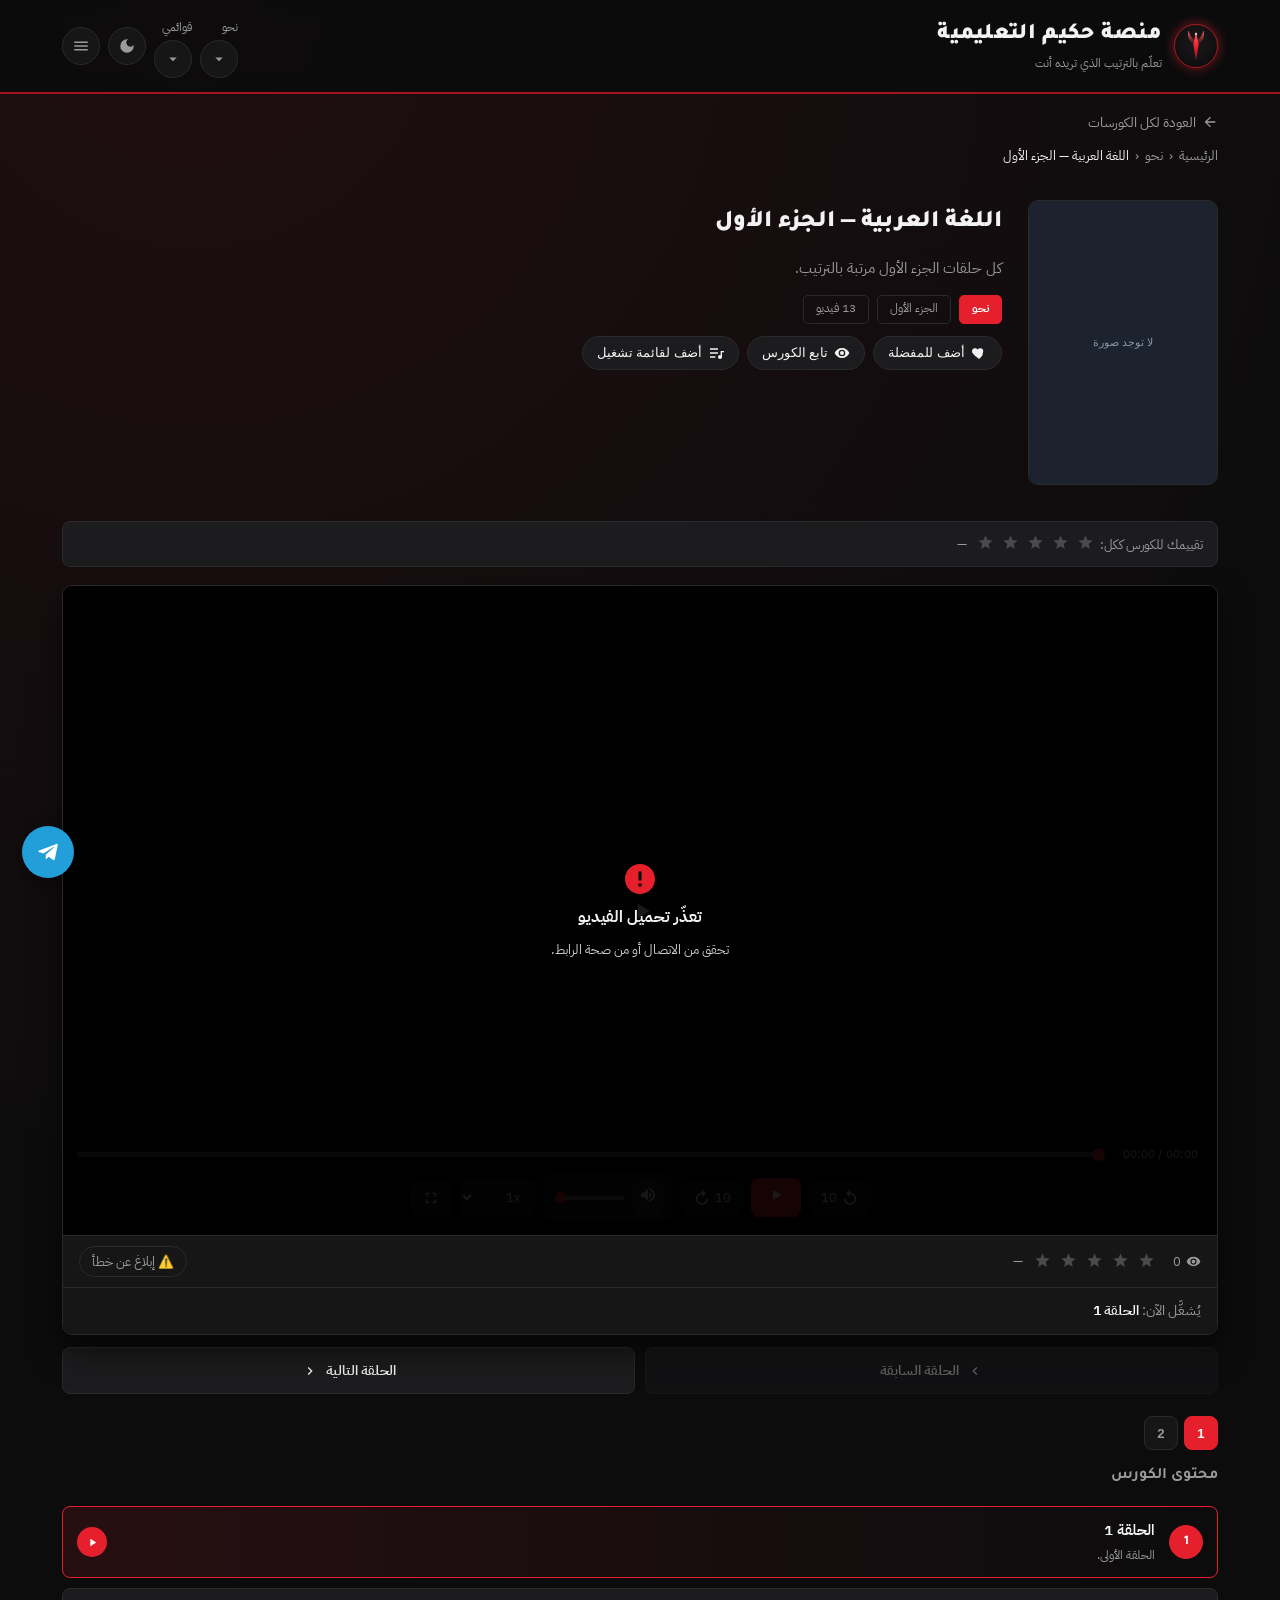
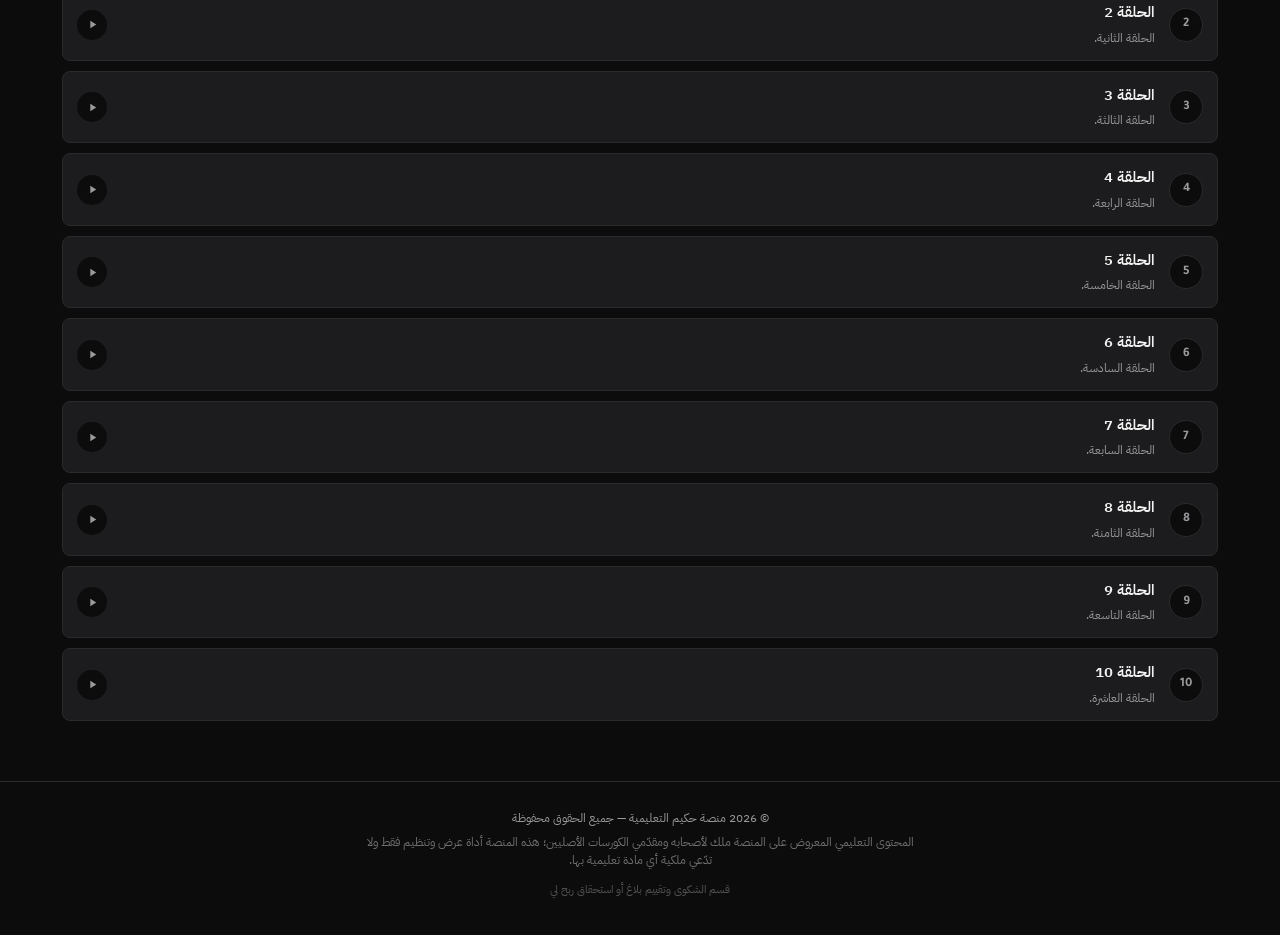
<file: AAA1.html>
<!DOCTYPE html>
<html lang="ar" dir="rtl">
<head>
<meta charset="UTF-8">
<meta name="viewport" content="width=device-width, initial-scale=1.0">
<title>اللغة العربية  — الجزء الأول — منصة حكيم التعليمية</title>
  <meta name="description" content="كل حلقات الجزء الأول مرتبة بالترتيب.">
  <link rel="canonical" href="https://Ahmed-programmer-1.github.io/XC/AAA1.html">
  <meta property="og:title" content="اللغة العربية  — الجزء الأول — منصة حكيم التعليمية">
  <meta property="og:description" content="كل حلقات الجزء الأول مرتبة بالترتيب.">
  <meta property="og:type" content="website">
  <meta property="og:url" content="https://Ahmed-programmer-1.github.io/XC/AAA1.html">
  <meta name="twitter:card" content="summary_large_image">
  <script type="application/ld+json" data-seo="course">{"@context":"https://schema.org","@type":"Course","name":"اللغة العربية  — الجزء الأول","description":"كل حلقات الجزء الأول مرتبة بالترتيب.","url":"https://Ahmed-programmer-1.github.io/XC/AAA1.html","inLanguage":"ar","provider":{"@type":"Organization","name":"منصة حكيم التعليمية"},"hasPart":[{"@type":"VideoObject","name":"الحلقة 1","description":"الحلقة الأولى.","contentUrl":"https://archive.org/download/ep-1_20260812/EP1.mp4","position":1},{"@type":"VideoObject","name":"الحلقة 2","description":"الحلقة الثانية.","contentUrl":"https://archive.org/download/ep-2_20260812/EP2.mp4","position":2},{"@type":"VideoObject","name":"الحلقة 3","description":"الحلقة الثالثة.","contentUrl":"https://archive.org/download/ep-3_20260812/EP3.mp4","position":3},{"@type":"VideoObject","name":"الحلقة 4","description":"الحلقة الرابعة.","contentUrl":"https://archive.org/download/ep-4_20260812/EP4.mp4","position":4},{"@type":"VideoObject","name":"الحلقة 5","description":"الحلقة الخامسة.","contentUrl":"https://archive.org/download/ep-5_20260812/EP5.mp4","position":5},{"@type":"VideoObject","name":"الحلقة 6","description":"الحلقة السادسة.","contentUrl":"https://archive.org/download/ep-6_20260812/EP6.mp4","position":6},{"@type":"VideoObject","name":"الحلقة 7","description":"الحلقة السابعة.","contentUrl":"https://archive.org/download/ep-7_20260812/EP7.mp4","position":7},{"@type":"VideoObject","name":"الحلقة 8","description":"الحلقة الثامنة.","contentUrl":"https://archive.org/download/ep-8_20260812/EP8.mp4","position":8},{"@type":"VideoObject","name":"الحلقة 9","description":"الحلقة التاسعة.","contentUrl":"https://archive.org/download/ep-9_20260812/EP9.mp4","position":9},{"@type":"VideoObject","name":"الحلقة 10","description":"الحلقة العاشرة.","contentUrl":"https://archive.org/download/ep-10_202608/EP10.mp4","position":10},{"@type":"VideoObject","name":"الحلقة 11","description":"الحلقة الحادية عشرة.","contentUrl":"https://archive.org/download/ep-11_202608/EP11.mp4","position":11},{"@type":"VideoObject","name":"الحلقة 12","description":"الحلقة الثانية عشرة.","contentUrl":"https://archive.org/download/ep-12_202608/EP12.mp4","position":12},{"@type":"VideoObject","name":"الحلقة 13","description":"الحلقة الثالثة عشرة.","contentUrl":"https://archive.org/download/ep-13_202608/EP13.mp4","position":13}]}</script>
  <script>window.__COURSE_ID = "AAA1";</script>
  <script type="application/json" id="course-data">{"img":"","name":"اللغة العربية  — الجزء الأول","description":"كل حلقات الجزء الأول مرتبة بالترتيب.","category":"نحو","level":"الجزء الأول","categories":[],"sortOrder":1,"menuSection":"","singleLang":"ar","info":{"overview":"","studio":"","originalLanguage":"","dubLanguage":"","creator":"","startDate":"","endDate":"","writer":"","levelsCount":"","episodesThisLevel":"","status":"","country":"","ageRange":"","releaseDate":[],"grade":""},"videos":[{"title":"الحلقة 1","link":"https://archive.org/download/ep-1_20260812/EP1.mp4","description":"الحلقة الأولى.","views":0,"likes":0,"dislikes":0},{"title":"الحلقة 2","link":"https://archive.org/download/ep-2_20260812/EP2.mp4","description":"الحلقة الثانية.","views":0,"likes":0,"dislikes":0},{"title":"الحلقة 3","link":"https://archive.org/download/ep-3_20260812/EP3.mp4","description":"الحلقة الثالثة.","views":0,"likes":0,"dislikes":0},{"title":"الحلقة 4","link":"https://archive.org/download/ep-4_20260812/EP4.mp4","description":"الحلقة الرابعة.","views":0,"likes":0,"dislikes":0},{"title":"الحلقة 5","link":"https://archive.org/download/ep-5_20260812/EP5.mp4","description":"الحلقة الخامسة.","views":0,"likes":0,"dislikes":0},{"title":"الحلقة 6","link":"https://archive.org/download/ep-6_20260812/EP6.mp4","description":"الحلقة السادسة.","views":0,"likes":0,"dislikes":0},{"title":"الحلقة 7","link":"https://archive.org/download/ep-7_20260812/EP7.mp4","description":"الحلقة السابعة.","views":0,"likes":0,"dislikes":0},{"title":"الحلقة 8","link":"https://archive.org/download/ep-8_20260812/EP8.mp4","description":"الحلقة الثامنة.","views":0,"likes":0,"dislikes":0},{"title":"الحلقة 9","link":"https://archive.org/download/ep-9_20260812/EP9.mp4","description":"الحلقة التاسعة.","views":0,"likes":0,"dislikes":0},{"title":"الحلقة 10","link":"https://archive.org/download/ep-10_202608/EP10.mp4","description":"الحلقة العاشرة.","views":0,"likes":0,"dislikes":0},{"title":"الحلقة 11","link":"https://archive.org/download/ep-11_202608/EP11.mp4","description":"الحلقة الحادية عشرة.","views":0,"likes":0,"dislikes":0},{"title":"الحلقة 12","link":"https://archive.org/download/ep-12_202608/EP12.mp4","description":"الحلقة الثانية عشرة.","views":0,"likes":0,"dislikes":0},{"title":"الحلقة 13","link":"https://archive.org/download/ep-13_202608/EP13.mp4","description":"الحلقة الثالثة عشرة.","views":0,"likes":0,"dislikes":0}]}</script>

<link rel="icon" type="image/svg+xml" href="logo.svg">
<link rel="icon" type="image/png" sizes="32x32" href="icon-32.png">
<link rel="apple-touch-icon" href="icon-180.png">
<link rel="manifest" href="manifest.json">
<meta name="theme-color" content="#e5202c">
<script>(function(){try{if(localStorage.getItem('hakim_theme')==='light')document.documentElement.setAttribute('data-theme','light');}catch(e){}})();</script>
<link rel="stylesheet" href="course.css?v=1790768221926">
</head>
<body>

  <header class="site-header">
    <div class="wrap site-header-inner">
      <a href="index.html" class="brand">
        <svg class="brand-mark" viewBox="0 0 200 200">
          <defs>
            <radialGradient id="bggm" cx="50%" cy="42%" r="65%"><stop offset="0%" stop-color="#1a1a1c"/><stop offset="100%" stop-color="#0c0c0d"/></radialGradient>
            <linearGradient id="bladegm" x1="0%" y1="0%" x2="0%" y2="100%"><stop offset="0%" stop-color="#ff5a63"/><stop offset="55%" stop-color="#e5202c"/><stop offset="100%" stop-color="#8c0f18"/></linearGradient>
            <linearGradient id="flamegm" x1="0%" y1="100%" x2="0%" y2="0%"><stop offset="0%" stop-color="#ff2e3b" stop-opacity="0"/><stop offset="100%" stop-color="#ff6a52"/></linearGradient>
          </defs>
          <circle cx="100" cy="100" r="98" fill="url(#bggm)" stroke="#e5202c" stroke-width="3"/>
          <path d="M100 34 L112 92 L100 168 L88 92 Z" fill="url(#bladegm)"/>
          <path d="M100 96 C70 86 58 60 66 30 C74 56 84 70 100 78 Z" fill="url(#flamegm)"/>
          <path d="M100 96 C130 86 142 60 134 30 C126 56 116 70 100 78 Z" fill="url(#flamegm)"/>
          <circle cx="100" cy="46" r="5" fill="#fff" opacity="0.9"/>
        </svg>
        <div class="brand-text">
          <h1 class="js-site-name">منصة حكيم التعليمية</h1>
          <p class="js-tagline">تعلّم بالترتيب الذي تريده أنت</p>
        </div>
      </a>
      <div class="header-actions">
        <div class="mylists-wrap">
          <span class="header-nav-label" id="sectionsBtnLabel">الصفحة الرئيسية</span>
          <button class="icon-btn" id="sectionsBtn" title="الأقسام" aria-label="الأقسام">
            <svg viewBox="0 0 24 24"><path d="M7 10l5 5 5-5z"/></svg>
          </button>
          <div class="mylists-dropdown" id="sectionsDropdown"></div>
        </div>
        <div class="mylists-wrap">
          <span class="header-nav-label">قوائمي</span>
          <button class="icon-btn" id="myListsBtn" title="قوائمي" aria-label="قوائمي">
            <svg viewBox="0 0 24 24"><path d="M7 10l5 5 5-5z"/></svg>
          </button>
          <div class="mylists-dropdown" id="myListsDropdown"></div>
        </div>
        <button class="icon-btn" id="themeToggle" title="تبديل الوضع الليلي/النهاري" aria-label="تبديل الوضع">
          <svg class="moon" viewBox="0 0 24 24"><path d="M12 3a9 9 0 109 9c0-.46-.04-.92-.1-1.36a5.389 5.389 0 01-4.4 2.26 5.403 5.403 0 01-3.14-9.8c-.44-.06-.9-.1-1.36-.1z"/></svg>
          <svg class="sun" viewBox="0 0 24 24"><path d="M12 7a5 5 0 100 10 5 5 0 000-10zm0-5a1 1 0 011 1v2a1 1 0 11-2 0V3a1 1 0 011-1zm0 18a1 1 0 011 1v2a1 1 0 11-2 0v-2a1 1 0 011-1zM4.22 4.22a1 1 0 011.42 0l1.41 1.41a1 1 0 11-1.41 1.41L4.22 5.64a1 1 0 010-1.42zm12.73 12.73a1 1 0 011.41 0l1.41 1.41a1 1 0 01-1.41 1.41l-1.41-1.41a1 1 0 010-1.41zM1 12a1 1 0 011-1h2a1 1 0 110 2H2a1 1 0 01-1-1zm18 0a1 1 0 011-1h2a1 1 0 110 2h-2a1 1 0 01-1-1zM4.22 19.78a1 1 0 010-1.41l1.41-1.41a1 1 0 111.41 1.41l-1.41 1.41a1 1 0 01-1.41 0zM16.95 4.22a1 1 0 010 1.41l-1.41 1.41a1 1 0 11-1.41-1.41l1.41-1.41a1 1 0 011.41 0z"/></svg>
        </button>
        <button class="icon-btn" id="installAppBtn" title="تثبيت التطبيق" aria-label="تثبيت التطبيق" style="display:none">
          <svg viewBox="0 0 24 24"><path d="M12 3a1 1 0 011 1v9.59l3.3-3.3a1 1 0 111.4 1.42l-5 5a1 1 0 01-1.4 0l-5-5a1 1 0 111.4-1.42l3.3 3.3V4a1 1 0 011-1zM5 19a1 1 0 011-1h12a1 1 0 110 2H6a1 1 0 01-1-1z"/></svg>
        </button>
        <button class="icon-btn hamburger-btn" id="menuBtn" title="القائمة" aria-label="القائمة">
          <svg viewBox="0 0 24 24"><path d="M3 6h18v2H3zm0 5h18v2H3zm0 5h18v2H3z"/></svg>
        </button>
      </div>
    </div>
  </header>
  <div class="menu-overlay" id="menuOverlay"></div>
  <nav class="side-menu" id="sideMenu">
    <button class="icon-btn menu-close" id="menuCloseBtn" aria-label="إغلاق"><svg viewBox="0 0 24 24"><path d="M6.4 4.98L4.98 6.4 10.59 12l-5.61 5.6 1.42 1.42L12 13.41l5.6 5.61 1.42-1.42L13.41 12l5.61-5.6-1.42-1.42L12 10.59z"/></svg></button>
    <div id="sideMenuItems"></div>
  </nav>

  <main class="wrap">
    <a href="index.html" class="back-link">
      <svg viewBox="0 0 24 24"><path d="M20 11H7.83l5.59-5.59L12 4l-8 8 8 8 1.41-1.41L7.83 13H20z"/></svg>
      العودة لكل الكورسات
    </a>

    <div id="courseError" class="course-error" style="display:none"></div>

    <div id="pageBody">
      <div class="course-banner" id="banner"></div>
      <div class="info-section" id="infoSection"></div>
      <div class="course-rating-host" id="courseRatingHost"></div>

      <div class="player-shell" id="playerShell">
        <div id="playerHost"></div>
        <div class="video-stats-row" id="videoStatsRow"></div>
        <div class="now-playing-title" id="nowPlaying"></div>
      </div>

      <div class="player-nav" id="playerNav"></div>
      <div class="page-numbers" id="pageNumbers"></div>
      <div class="lesson-list" id="lessonList"></div>
    </div>
  </main>

  <footer class="site-footer">
    <div class="wrap">
      <p class="js-footer-rights">© 2026 منصة حكيم التعليمية — جميع الحقوق محفوظة</p>
      <p class="rights-note js-footer-note">
        المحتوى التعليمي المعروض على المنصة ملك لأصحابه ومقدّمي الكورسات الأصليين؛
        هذه المنصة أداة عرض وتنظيم فقط ولا تدّعي ملكية أي مادة تعليمية بها.
      </p>
      <a href="hub.html?tab=complaint" class="admin-link">قسم الشكوى وتقييم بلاغ أو استحقاق ربح لي</a>
      
    </div>
  </footer>

<script src="course.js?v=1790768221926"></script>
</body>
</html>
</file>
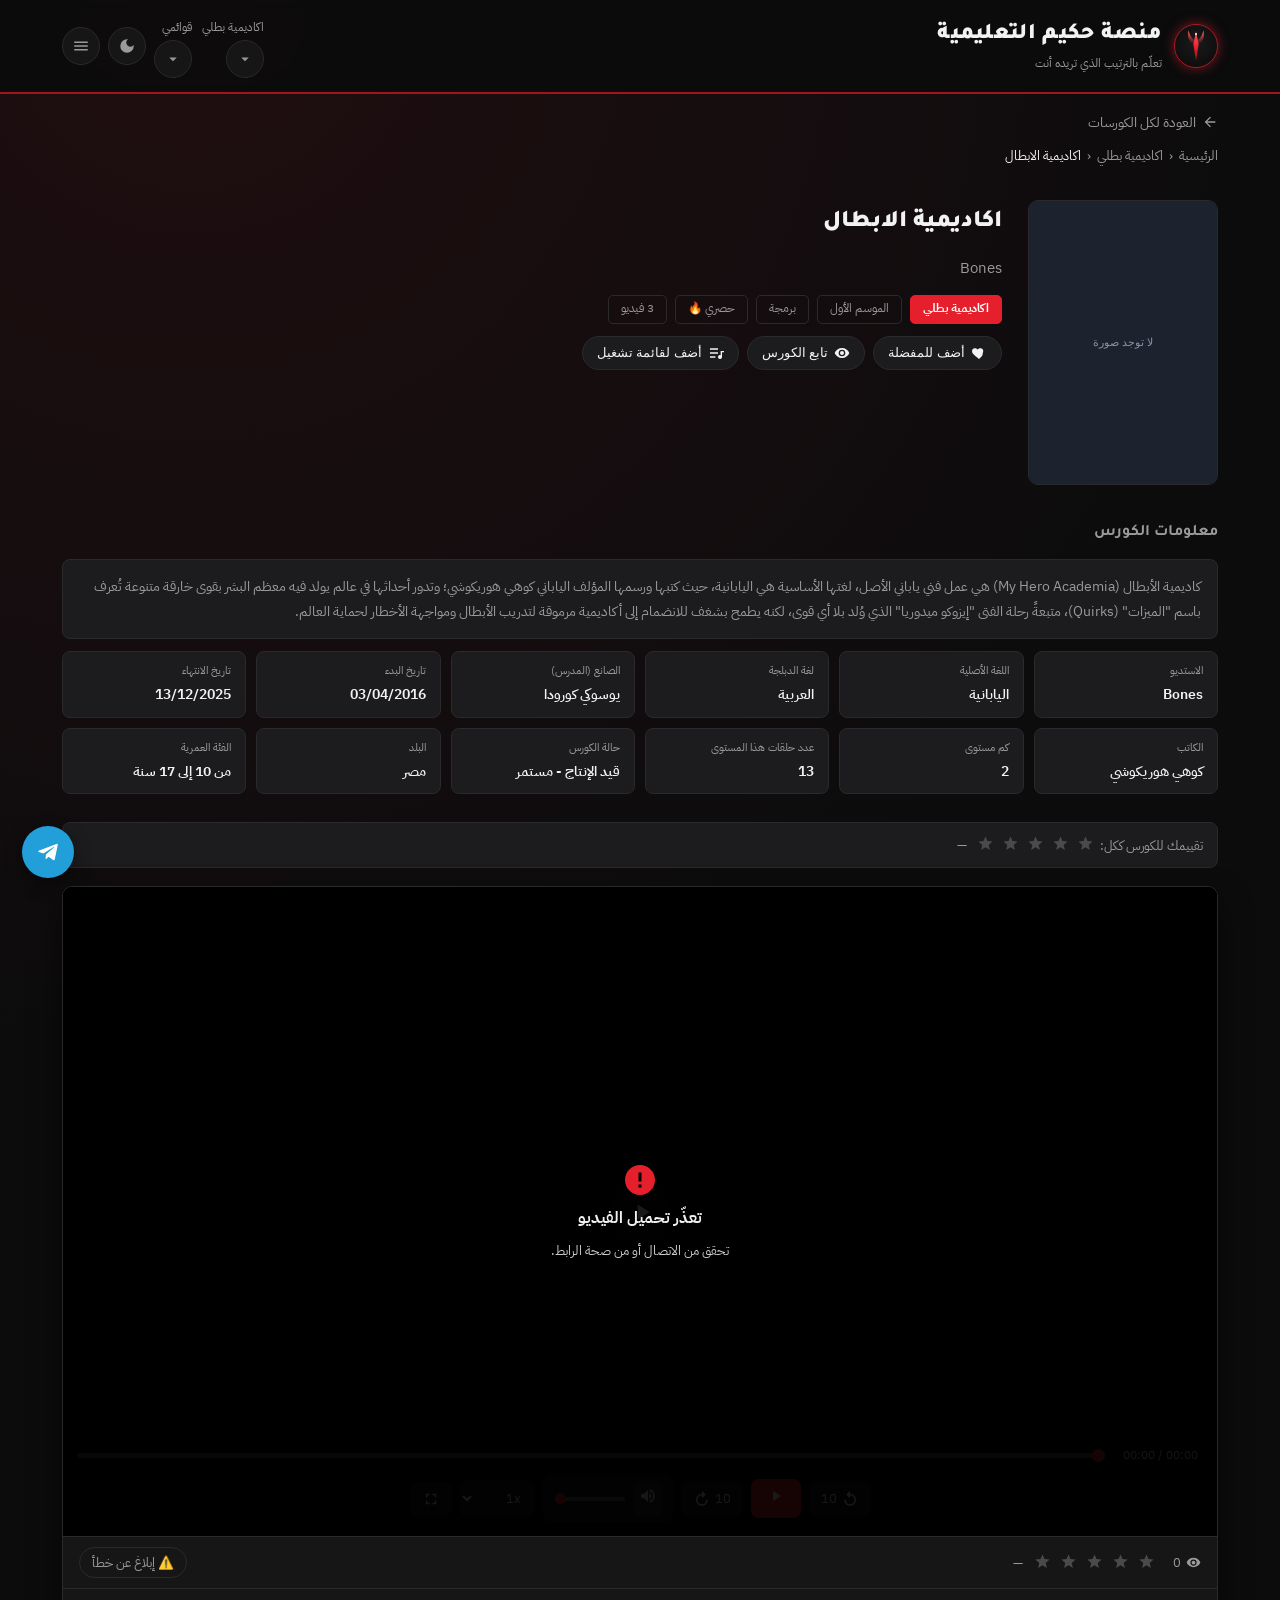
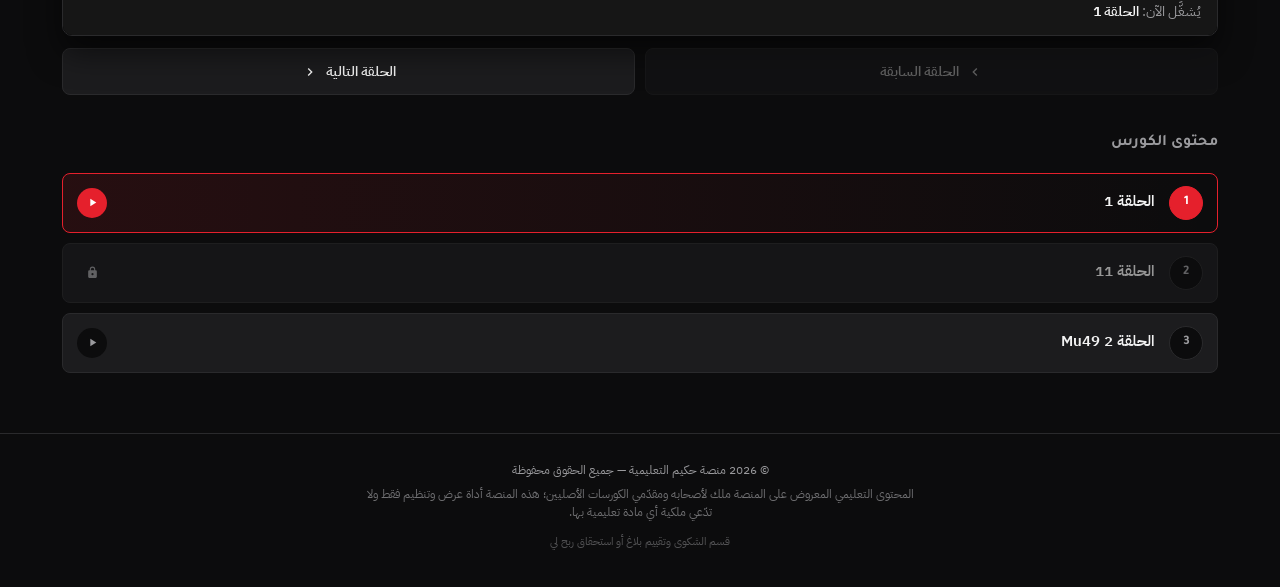
<file: AAA2.html>
<!DOCTYPE html>
<html lang="ar" dir="rtl">
<head>
<meta charset="UTF-8">
<meta name="viewport" content="width=device-width, initial-scale=1.0">
<title>اكاديمية الابطال — منصة حكيم التعليمية</title>
  <meta name="description" content="Bones">
  <link rel="canonical" href="https://Ahmed-programmer-1.github.io/XC/AAA2.html">
  <meta property="og:title" content="اكاديمية الابطال — منصة حكيم التعليمية">
  <meta property="og:description" content="Bones">
  <meta property="og:type" content="website">
  <meta property="og:url" content="https://Ahmed-programmer-1.github.io/XC/AAA2.html">
  <meta property="og:image" content="https://raw.githubusercontent.com/Ahmed-programmer-1/XC/main/images/AAA2-1790768699637.webp">
  <meta name="twitter:card" content="summary_large_image">
  <script type="application/ld+json" data-seo="course">{"@context":"https://schema.org","@type":"Course","name":"اكاديمية الابطال","description":"Bones","url":"https://Ahmed-programmer-1.github.io/XC/AAA2.html","inLanguage":"ar","provider":{"@type":"Organization","name":"منصة حكيم التعليمية"},"hasPart":[{"@type":"VideoObject","name":"الحلقة  1","description":"الحلقة  1","thumbnailUrl":"https://raw.githubusercontent.com/Ahmed-programmer-1/XC/main/images/AAA2-1790768699637.webp","contentUrl":"https://ia600909.us.archive.org/19/items/ep-10_202608/EP10.mp4","position":1},{"@type":"VideoObject","name":"الحلقة 2 Mu49","description":"الحلقة 2 Mu49","thumbnailUrl":"https://raw.githubusercontent.com/Ahmed-programmer-1/XC/main/images/AAA2-1790768699637.webp","contentUrl":"https://live-uae-next.spacetoongo.com/ST_MENA_NEXT/hls/a_1_0.m3u8?pkg_hm=r9p2hjipmw2kl.m3u8&pkg_svc=1&pkg_vcodec=avc1&pkg_media=audio","position":2}]}</script>
  <script>window.__COURSE_ID = "AAA2";</script>
  <script type="application/json" id="course-data">{"img":"https://raw.githubusercontent.com/Ahmed-programmer-1/XC/main/images/AAA2-1790768699637.webp","name":"اكاديمية الابطال","description":"Bones","exclusive":false,"category":"اكاديمية بطلي","level":"الموسم الأول","categories":["برمجة"],"sortOrder":1,"menuSection":"","singleLang":"ar","seo":{"title":"","description":"","h1":"","keywords":"","episodeTitleTemplate":"","episodeDescTemplate":""},"info":{"overview":"كاديمية الأبطال (My Hero Academia) هي عمل فني ياباني الأصل، لغتها الأساسية هي اليابانية، حيث كتبها ورسمها المؤلف الياباني كوهي هوريكوشي؛ وتدور أحداثها في عالم يولد فيه معظم البشر بقوى خارقة متنوعة تُعرف باسم \"الميزات\" (Quirks)، متبعةً رحلة الفتى \"إيزوكو ميدوريا\" الذي وُلد بلا أي قوى، لكنه يطمح بشغف للانضمام إلى أكاديمية مرموقة لتدريب الأبطال ومواجهة الأخطار لحماية العالم.","studio":"Bones","originalLanguage":"اليابانية","dubLanguage":"العربية","creator":"يوسوكي كورودا","startDate":"03/04/2016","endDate":"13/12/2025","writer":"كوهي هوريكوشي","levelsCount":"2","episodesThisLevel":"13","status":"ongoing","country":"مصر","ageRange":"10-17","releaseDate":["exclusive"],"grade":"1"},"videos":[{"title":"الحلقة  1","link":"https://ia600909.us.archive.org/19/items/ep-10_202608/EP10.mp4","description":"","disabled":false,"disabledMessage":""},{"title":"الحلقة 11","link":"https://ia600909.us.archive.org/19/items/ep-10_202608/EP10.mp4","description":"","disabled":true,"disabledMessage":"مشكلة"},{"title":"الحلقة 2 Mu49","link":"https://live-uae-next.spacetoongo.com/ST_MENA_NEXT/hls/a_1_0.m3u8?pkg_hm=r9p2hjipmw2kl.m3u8&pkg_svc=1&pkg_vcodec=avc1&pkg_media=audio","description":"","disabled":false,"disabledMessage":""}]}</script>

<link rel="icon" type="image/svg+xml" href="logo.svg">
<link rel="icon" type="image/png" sizes="32x32" href="icon-32.png">
<link rel="apple-touch-icon" href="icon-180.png">
<link rel="manifest" href="manifest.json">
<meta name="theme-color" content="#e5202c">
<script>(function(){try{if(localStorage.getItem('hakim_theme')==='light')document.documentElement.setAttribute('data-theme','light');}catch(e){}})();</script>
<link rel="stylesheet" href="course.css?v=1790768221926">
</head>
<body>

  <header class="site-header">
    <div class="wrap site-header-inner">
      <a href="index.html" class="brand">
        <svg class="brand-mark" viewBox="0 0 200 200">
          <defs>
            <radialGradient id="bggm" cx="50%" cy="42%" r="65%"><stop offset="0%" stop-color="#1a1a1c"/><stop offset="100%" stop-color="#0c0c0d"/></radialGradient>
            <linearGradient id="bladegm" x1="0%" y1="0%" x2="0%" y2="100%"><stop offset="0%" stop-color="#ff5a63"/><stop offset="55%" stop-color="#e5202c"/><stop offset="100%" stop-color="#8c0f18"/></linearGradient>
            <linearGradient id="flamegm" x1="0%" y1="100%" x2="0%" y2="0%"><stop offset="0%" stop-color="#ff2e3b" stop-opacity="0"/><stop offset="100%" stop-color="#ff6a52"/></linearGradient>
          </defs>
          <circle cx="100" cy="100" r="98" fill="url(#bggm)" stroke="#e5202c" stroke-width="3"/>
          <path d="M100 34 L112 92 L100 168 L88 92 Z" fill="url(#bladegm)"/>
          <path d="M100 96 C70 86 58 60 66 30 C74 56 84 70 100 78 Z" fill="url(#flamegm)"/>
          <path d="M100 96 C130 86 142 60 134 30 C126 56 116 70 100 78 Z" fill="url(#flamegm)"/>
          <circle cx="100" cy="46" r="5" fill="#fff" opacity="0.9"/>
        </svg>
        <div class="brand-text">
          <h1 class="js-site-name">منصة حكيم التعليمية</h1>
          <p class="js-tagline">تعلّم بالترتيب الذي تريده أنت</p>
        </div>
      </a>
      <div class="header-actions">
        <div class="mylists-wrap">
          <span class="header-nav-label" id="sectionsBtnLabel">الصفحة الرئيسية</span>
          <button class="icon-btn" id="sectionsBtn" title="الأقسام" aria-label="الأقسام">
            <svg viewBox="0 0 24 24"><path d="M7 10l5 5 5-5z"/></svg>
          </button>
          <div class="mylists-dropdown" id="sectionsDropdown"></div>
        </div>
        <div class="mylists-wrap">
          <span class="header-nav-label">قوائمي</span>
          <button class="icon-btn" id="myListsBtn" title="قوائمي" aria-label="قوائمي">
            <svg viewBox="0 0 24 24"><path d="M7 10l5 5 5-5z"/></svg>
          </button>
          <div class="mylists-dropdown" id="myListsDropdown"></div>
        </div>
        <button class="icon-btn" id="themeToggle" title="تبديل الوضع الليلي/النهاري" aria-label="تبديل الوضع">
          <svg class="moon" viewBox="0 0 24 24"><path d="M12 3a9 9 0 109 9c0-.46-.04-.92-.1-1.36a5.389 5.389 0 01-4.4 2.26 5.403 5.403 0 01-3.14-9.8c-.44-.06-.9-.1-1.36-.1z"/></svg>
          <svg class="sun" viewBox="0 0 24 24"><path d="M12 7a5 5 0 100 10 5 5 0 000-10zm0-5a1 1 0 011 1v2a1 1 0 11-2 0V3a1 1 0 011-1zm0 18a1 1 0 011 1v2a1 1 0 11-2 0v-2a1 1 0 011-1zM4.22 4.22a1 1 0 011.42 0l1.41 1.41a1 1 0 11-1.41 1.41L4.22 5.64a1 1 0 010-1.42zm12.73 12.73a1 1 0 011.41 0l1.41 1.41a1 1 0 01-1.41 1.41l-1.41-1.41a1 1 0 010-1.41zM1 12a1 1 0 011-1h2a1 1 0 110 2H2a1 1 0 01-1-1zm18 0a1 1 0 011-1h2a1 1 0 110 2h-2a1 1 0 01-1-1zM4.22 19.78a1 1 0 010-1.41l1.41-1.41a1 1 0 111.41 1.41l-1.41 1.41a1 1 0 01-1.41 0zM16.95 4.22a1 1 0 010 1.41l-1.41 1.41a1 1 0 11-1.41-1.41l1.41-1.41a1 1 0 011.41 0z"/></svg>
        </button>
        <button class="icon-btn" id="installAppBtn" title="تثبيت التطبيق" aria-label="تثبيت التطبيق" style="display:none">
          <svg viewBox="0 0 24 24"><path d="M12 3a1 1 0 011 1v9.59l3.3-3.3a1 1 0 111.4 1.42l-5 5a1 1 0 01-1.4 0l-5-5a1 1 0 111.4-1.42l3.3 3.3V4a1 1 0 011-1zM5 19a1 1 0 011-1h12a1 1 0 110 2H6a1 1 0 01-1-1z"/></svg>
        </button>
        <button class="icon-btn hamburger-btn" id="menuBtn" title="القائمة" aria-label="القائمة">
          <svg viewBox="0 0 24 24"><path d="M3 6h18v2H3zm0 5h18v2H3zm0 5h18v2H3z"/></svg>
        </button>
      </div>
    </div>
  </header>
  <div class="menu-overlay" id="menuOverlay"></div>
  <nav class="side-menu" id="sideMenu">
    <button class="icon-btn menu-close" id="menuCloseBtn" aria-label="إغلاق"><svg viewBox="0 0 24 24"><path d="M6.4 4.98L4.98 6.4 10.59 12l-5.61 5.6 1.42 1.42L12 13.41l5.6 5.61 1.42-1.42L13.41 12l5.61-5.6-1.42-1.42L12 10.59z"/></svg></button>
    <div id="sideMenuItems"></div>
  </nav>

  <main class="wrap">
    <a href="index.html" class="back-link">
      <svg viewBox="0 0 24 24"><path d="M20 11H7.83l5.59-5.59L12 4l-8 8 8 8 1.41-1.41L7.83 13H20z"/></svg>
      العودة لكل الكورسات
    </a>

    <div id="courseError" class="course-error" style="display:none"></div>

    <div id="pageBody">
      <div class="course-banner" id="banner"></div>
      <div class="info-section" id="infoSection"></div>
      <div class="course-rating-host" id="courseRatingHost"></div>

      <div class="player-shell" id="playerShell">
        <div id="playerHost"></div>
        <div class="video-stats-row" id="videoStatsRow"></div>
        <div class="now-playing-title" id="nowPlaying"></div>
      </div>

      <div class="player-nav" id="playerNav"></div>
      <div class="page-numbers" id="pageNumbers"></div>
      <div class="lesson-list" id="lessonList"></div>
    </div>
  </main>

  <footer class="site-footer">
    <div class="wrap">
      <p class="js-footer-rights">© 2026 منصة حكيم التعليمية — جميع الحقوق محفوظة</p>
      <p class="rights-note js-footer-note">
        المحتوى التعليمي المعروض على المنصة ملك لأصحابه ومقدّمي الكورسات الأصليين؛
        هذه المنصة أداة عرض وتنظيم فقط ولا تدّعي ملكية أي مادة تعليمية بها.
      </p>
      <a href="hub.html?tab=complaint" class="admin-link">قسم الشكوى وتقييم بلاغ أو استحقاق ربح لي</a>
      
    </div>
  </footer>

<script src="course.js?v=1790768221926"></script>
</body>
</html>
</file>
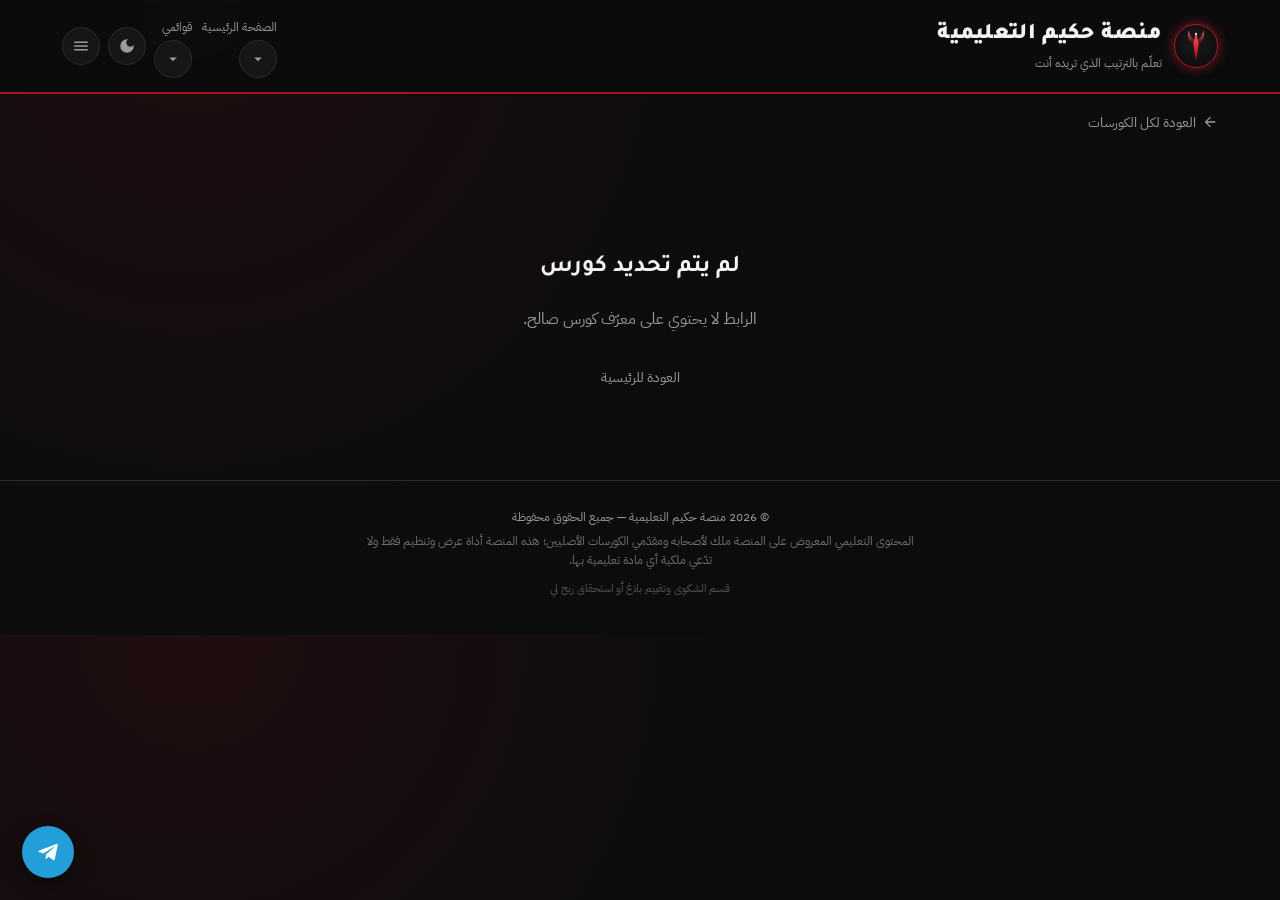
<file: course.html>
<!DOCTYPE html>
<html lang="ar" dir="rtl">
<head>
<meta charset="UTF-8">
<meta name="viewport" content="width=device-width, initial-scale=1.0">
<title>كورس — منصة حكيم التعليمية</title>
<link rel="icon" type="image/svg+xml" href="logo.svg">
<link rel="icon" type="image/png" sizes="32x32" href="icon-32.png">
<link rel="apple-touch-icon" href="icon-180.png">
<link rel="manifest" href="manifest.json">
<meta name="theme-color" content="#e5202c">
<script>(function(){try{if(localStorage.getItem('hakim_theme')==='light')document.documentElement.setAttribute('data-theme','light');}catch(e){}})();</script>
<link rel="stylesheet" href="course.css?v=1790780283221">
</head>
<body>

  <header class="site-header">
    <div class="wrap site-header-inner">
      <a href="index.html" class="brand">
        <svg class="brand-mark" viewBox="0 0 200 200">
          <defs>
            <radialGradient id="bggm" cx="50%" cy="42%" r="65%"><stop offset="0%" stop-color="#1a1a1c"/><stop offset="100%" stop-color="#0c0c0d"/></radialGradient>
            <linearGradient id="bladegm" x1="0%" y1="0%" x2="0%" y2="100%"><stop offset="0%" stop-color="#ff5a63"/><stop offset="55%" stop-color="#e5202c"/><stop offset="100%" stop-color="#8c0f18"/></linearGradient>
            <linearGradient id="flamegm" x1="0%" y1="100%" x2="0%" y2="0%"><stop offset="0%" stop-color="#ff2e3b" stop-opacity="0"/><stop offset="100%" stop-color="#ff6a52"/></linearGradient>
          </defs>
          <circle cx="100" cy="100" r="98" fill="url(#bggm)" stroke="#e5202c" stroke-width="3"/>
          <path d="M100 34 L112 92 L100 168 L88 92 Z" fill="url(#bladegm)"/>
          <path d="M100 96 C70 86 58 60 66 30 C74 56 84 70 100 78 Z" fill="url(#flamegm)"/>
          <path d="M100 96 C130 86 142 60 134 30 C126 56 116 70 100 78 Z" fill="url(#flamegm)"/>
          <circle cx="100" cy="46" r="5" fill="#fff" opacity="0.9"/>
        </svg>
        <div class="brand-text">
          <h1 class="js-site-name">منصة حكيم التعليمية</h1>
          <p class="js-tagline">تعلّم بالترتيب الذي تريده أنت</p>
        </div>
      </a>
      <div class="header-actions">
        <div class="mylists-wrap">
          <span class="header-nav-label" id="sectionsBtnLabel">الصفحة الرئيسية</span>
          <button class="icon-btn" id="sectionsBtn" title="الأقسام" aria-label="الأقسام">
            <svg viewBox="0 0 24 24"><path d="M7 10l5 5 5-5z"/></svg>
          </button>
          <div class="mylists-dropdown" id="sectionsDropdown"></div>
        </div>
        <div class="mylists-wrap">
          <span class="header-nav-label">قوائمي</span>
          <button class="icon-btn" id="myListsBtn" title="قوائمي" aria-label="قوائمي">
            <svg viewBox="0 0 24 24"><path d="M7 10l5 5 5-5z"/></svg>
          </button>
          <div class="mylists-dropdown" id="myListsDropdown"></div>
        </div>
        <button class="icon-btn" id="themeToggle" title="تبديل الوضع الليلي/النهاري" aria-label="تبديل الوضع">
          <svg class="moon" viewBox="0 0 24 24"><path d="M12 3a9 9 0 109 9c0-.46-.04-.92-.1-1.36a5.389 5.389 0 01-4.4 2.26 5.403 5.403 0 01-3.14-9.8c-.44-.06-.9-.1-1.36-.1z"/></svg>
          <svg class="sun" viewBox="0 0 24 24"><path d="M12 7a5 5 0 100 10 5 5 0 000-10zm0-5a1 1 0 011 1v2a1 1 0 11-2 0V3a1 1 0 011-1zm0 18a1 1 0 011 1v2a1 1 0 11-2 0v-2a1 1 0 011-1zM4.22 4.22a1 1 0 011.42 0l1.41 1.41a1 1 0 11-1.41 1.41L4.22 5.64a1 1 0 010-1.42zm12.73 12.73a1 1 0 011.41 0l1.41 1.41a1 1 0 01-1.41 1.41l-1.41-1.41a1 1 0 010-1.41zM1 12a1 1 0 011-1h2a1 1 0 110 2H2a1 1 0 01-1-1zm18 0a1 1 0 011-1h2a1 1 0 110 2h-2a1 1 0 01-1-1zM4.22 19.78a1 1 0 010-1.41l1.41-1.41a1 1 0 111.41 1.41l-1.41 1.41a1 1 0 01-1.41 0zM16.95 4.22a1 1 0 010 1.41l-1.41 1.41a1 1 0 11-1.41-1.41l1.41-1.41a1 1 0 011.41 0z"/></svg>
        </button>
        <button class="icon-btn" id="installAppBtn" title="تثبيت التطبيق" aria-label="تثبيت التطبيق" style="display:none">
          <svg viewBox="0 0 24 24"><path d="M12 3a1 1 0 011 1v9.59l3.3-3.3a1 1 0 111.4 1.42l-5 5a1 1 0 01-1.4 0l-5-5a1 1 0 111.4-1.42l3.3 3.3V4a1 1 0 011-1zM5 19a1 1 0 011-1h12a1 1 0 110 2H6a1 1 0 01-1-1z"/></svg>
        </button>
        <button class="icon-btn hamburger-btn" id="menuBtn" title="القائمة" aria-label="القائمة">
          <svg viewBox="0 0 24 24"><path d="M3 6h18v2H3zm0 5h18v2H3zm0 5h18v2H3z"/></svg>
        </button>
      </div>
    </div>
  </header>
  <div class="menu-overlay" id="menuOverlay"></div>
  <nav class="side-menu" id="sideMenu">
    <button class="icon-btn menu-close" id="menuCloseBtn" aria-label="إغلاق"><svg viewBox="0 0 24 24"><path d="M6.4 4.98L4.98 6.4 10.59 12l-5.61 5.6 1.42 1.42L12 13.41l5.6 5.61 1.42-1.42L13.41 12l5.61-5.6-1.42-1.42L12 10.59z"/></svg></button>
    <div id="sideMenuItems"></div>
  </nav>

  <main class="wrap">
    <a href="index.html" class="back-link">
      <svg viewBox="0 0 24 24"><path d="M20 11H7.83l5.59-5.59L12 4l-8 8 8 8 1.41-1.41L7.83 13H20z"/></svg>
      العودة لكل الكورسات
    </a>

    <div id="courseError" class="course-error" style="display:none"></div>

    <div id="pageBody">
      <div class="course-banner" id="banner"></div>
      <div class="info-section" id="infoSection"></div>
      <div class="course-rating-host" id="courseRatingHost"></div>

      <div class="player-shell" id="playerShell">
        <div id="playerHost"></div>
        <div class="video-stats-row" id="videoStatsRow"></div>
        <div class="now-playing-title" id="nowPlaying"></div>
      </div>

      <div class="player-nav" id="playerNav"></div>
      <div class="page-numbers" id="pageNumbers"></div>
      <div class="lesson-list" id="lessonList"></div>
    </div>
  </main>

  <footer class="site-footer">
    <div class="wrap">
      <p class="js-footer-rights">© 2026 منصة حكيم التعليمية — جميع الحقوق محفوظة</p>
      <p class="rights-note js-footer-note">
        المحتوى التعليمي المعروض على المنصة ملك لأصحابه ومقدّمي الكورسات الأصليين؛
        هذه المنصة أداة عرض وتنظيم فقط ولا تدّعي ملكية أي مادة تعليمية بها.
      </p>
      <a href="hub.html?tab=complaint" class="admin-link">قسم الشكوى وتقييم بلاغ أو استحقاق ربح لي</a>
      
    </div>
  </footer>

<script src="course.js?v=1790780283221"></script>
</body>
</html>
</file>
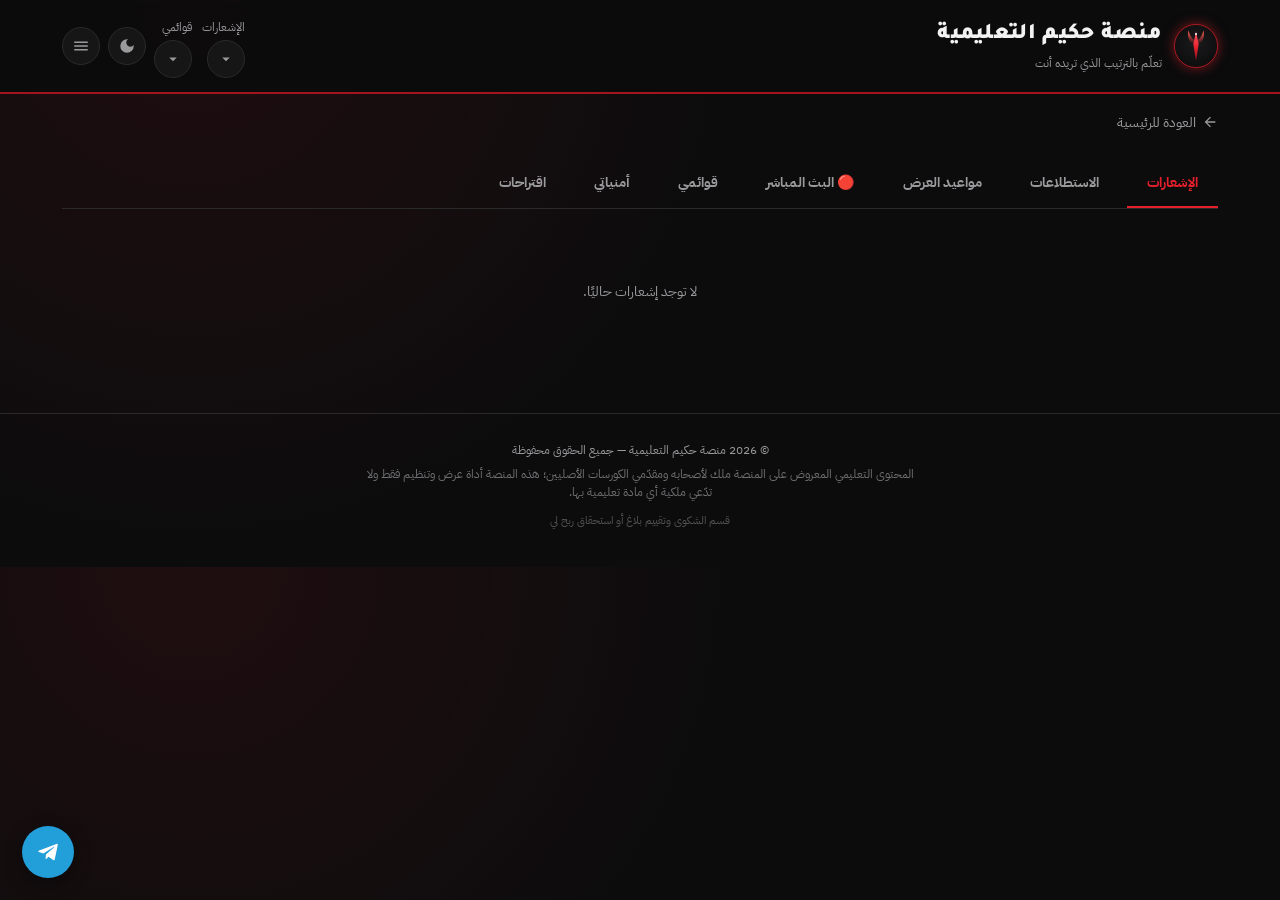
<file: hub.html>
<!DOCTYPE html>
<html lang="ar" dir="rtl">
<head>
<meta charset="UTF-8">
<meta name="viewport" content="width=device-width, initial-scale=1.0">
<title>الإشعارات والاستطلاعات — منصة حكيم التعليمية</title>
<link rel="icon" type="image/svg+xml" href="logo.svg">
<link rel="icon" type="image/png" sizes="32x32" href="icon-32.png">
<link rel="apple-touch-icon" href="icon-180.png">
<link rel="manifest" href="manifest.json">
<meta name="theme-color" content="#e5202c">
<script>(function(){try{if(localStorage.getItem('hakim_theme')==='light')document.documentElement.setAttribute('data-theme','light');}catch(e){}})();</script>
<style>
/* ============================================================
   منصة حكيم التعليمية — نظام التصميم (نسخة موسّعة)
   ============================================================ */

@import url('https://fonts.googleapis.com/css2?family=Tajawal:wght@700;800;900&family=IBM+Plex+Sans+Arabic:wght@400;500;600&display=swap');

:root {
  --bg: #0c0c0d;
  --surface: #161616;
  --surface-2: #1c1c1e;
  --line: #2a2a2c;
  --text: #f2f2f2;
  --text-muted: #9a9a9d;

  --red: #e5202c;
  --red-dim: #a3141c;
  --red-glow: rgba(229,32,44,0.35);

  --green: #2fb85f;
  --amber: #e8a33d;

  --font-display: 'Tajawal', sans-serif;
  --font-body: 'IBM Plex Sans Arabic', sans-serif;

  --radius-card: 10px;
  --radius-sm: 8px;

  --shadow-lift: 0 16px 32px rgba(0,0,0,0.55);
}

html[data-theme="light"] {
  --bg: #e6e4e1;
  --surface: #f5f4f2;
  --surface-2: #dddad6;
  --line: #c9c5c0;
  --text: #1b1a19;
  --text-muted: #55524e;
  --red-dim: rgba(200,25,36,0.45);
  --shadow-lift: 0 10px 24px rgba(40,30,20,0.18);
}
/* تحسينات الوضع النهاري: خلفية دافئة أهدأ للعين + تباين أوضح */
html[data-theme="light"] body { background-image: none; }
html[data-theme="light"] .site-header { background: rgba(236,234,231,0.92); border-bottom-color: var(--red); box-shadow: 0 2px 10px rgba(40,30,20,0.08); }
html[data-theme="light"] .icon-btn { background: var(--surface); border-color: var(--line); box-shadow: 0 1px 3px rgba(40,30,20,0.12); }
html[data-theme="light"] .home-alert-banner { background: #f3dcdc; border-color: rgba(200,25,36,0.5); color: #3a1214; }
html[data-theme="light"] input, html[data-theme="light"] textarea, html[data-theme="light"] select { background: #faf9f8; border-color: var(--line); color: var(--text); }
html[data-theme="light"] .site-footer, html[data-theme="light"] footer { background: var(--surface-2); }
html[data-theme="light"] .mylists-dropdown, html[data-theme="light"] .sections-dropdown { background: var(--surface); border-color: var(--line); box-shadow: var(--shadow-lift); }

* { box-sizing: border-box; }
html { color-scheme: dark; }
html[data-theme="light"] { color-scheme: light; }

body {
  margin: 0;
  background: var(--bg);
  background-image: radial-gradient(circle at 15% 0%, rgba(229,32,44,0.09), transparent 45%);
  color: var(--text);
  font-family: var(--font-body);
  line-height: 1.6;
  -webkit-font-smoothing: antialiased;
  transition: background 0.2s ease, color 0.2s ease;
}

a { color: inherit; text-decoration: none; }
::selection { background: var(--red); color: #fff; }
:focus-visible { outline: 2px solid var(--red); outline-offset: 3px; border-radius: 4px; }

.wrap { max-width: 1200px; margin: 0 auto; padding: 0 22px; }

/* ---------- الرأس ---------- */
.site-header {
  position: sticky;
  top: 0;
  z-index: 20;
  background: rgba(12,12,13,0.9);
  backdrop-filter: blur(10px);
  border-bottom: 2px solid var(--red-dim);
}

.site-header-inner { display: flex; align-items: center; gap: 14px; padding: 14px 22px; }
.brand { display: flex; align-items: center; gap: 12px; flex: 1; min-width: 0; }

.brand-mark { width: 44px; height: 44px; flex-shrink: 0; filter: drop-shadow(0 0 6px rgba(229,32,44,0.55)); animation: logo-pulse 3.2s ease-in-out infinite; }
@keyframes logo-pulse {
  0%, 100% { filter: drop-shadow(0 0 5px rgba(229,32,44,0.45)); }
  50% { filter: drop-shadow(0 0 14px rgba(229,32,44,0.85)); }
}

.brand-text h1 { font-family: var(--font-display); font-weight: 900; font-size: 1.4rem; margin: 0; letter-spacing: 0.3px; }
.brand-text h1 span { color: var(--red); }
.brand-text p { margin: 0; font-size: 0.74rem; color: var(--text-muted); }

.header-actions { display: flex; align-items: center; gap: 8px; }
.mylists-wrap { position: relative; }
.mylists-dropdown {
  position: absolute; top: calc(100% + 10px); left: 0; width: 270px; max-height: 380px;
  overflow-y: auto; background: var(--surface); border: 1px solid var(--line);
  border-radius: var(--radius-sm); box-shadow: var(--shadow-lift); z-index: 60; padding: 8px;
  opacity: 0; transform: translateY(-6px); pointer-events: none; transition: all 0.15s ease;
}
.mylists-dropdown.show { opacity: 1; transform: translateY(0); pointer-events: auto; }
.mylists-rows { display: flex; flex-direction: column; gap: 2px; }
.mylists-row { display: flex; align-items: center; justify-content: space-between; gap: 8px; padding: 9px 10px; border-radius: 8px; color: var(--text); text-decoration: none; font-size: 0.84rem; }
.mylists-row:hover { background: var(--surface-2); }
.mylists-row .count { color: var(--text-muted); font-size: 0.74rem; flex-shrink: 0; }
.mylists-row .name { overflow: hidden; text-overflow: ellipsis; white-space: nowrap; }
.mylists-divider { height: 1px; background: var(--line); margin: 6px 2px; }
.mylists-empty-hint { padding: 8px 10px; color: var(--text-muted); font-size: 0.78rem; }
.mylists-new-form { display: flex; gap: 6px; padding: 4px 2px 2px; }
.mylists-new-form input { flex: 1; min-width: 0; background: var(--surface-2); border: 1px solid var(--line); border-radius: 8px; padding: 7px 9px; color: var(--text); font-size: 0.78rem; }
.mylists-new-form button { background: var(--red); color: #fff; border: none; border-radius: 8px; padding: 7px 11px; font-size: 0.76rem; cursor: pointer; white-space: nowrap; }
.icon-btn.active-mylists { color: var(--red); border-color: var(--red); }
.icon-btn.active-mylists svg { transform: rotate(180deg); }
.icon-btn svg { transition: transform .18s ease; }
.header-nav-label { font-size: 0.78rem; color: var(--text-muted); white-space: nowrap; margin-inline-end: 2px; }
.course-actions-row { display: flex; flex-wrap: wrap; gap: 8px; margin-top: 12px; }
.mylists-action-btn { display: flex; align-items: center; gap: 6px; background: var(--surface-2); border: 1px solid var(--line); color: var(--text); border-radius: 20px; padding: 8px 14px; font-size: 0.8rem; cursor: pointer; transition: all 0.15s ease; }
.mylists-action-btn svg { width: 16px; height: 16px; fill: currentColor; flex-shrink: 0; }
.mylists-action-btn.active { background: var(--red); border-color: var(--red); color: #fff; }
.playlist-picker { position: relative; }
.playlist-picker-panel {
  position: absolute; top: calc(100% + 10px); left: 0; width: 260px; max-height: 320px; overflow-y: auto;
  background: var(--surface); border: 1px solid var(--line); border-radius: var(--radius-sm);
  box-shadow: var(--shadow-lift); z-index: 60; padding: 8px; display: none;
}
.playlist-picker-panel.show { display: block; }
.playlist-check-row { display: flex; align-items: center; gap: 8px; padding: 8px; border-radius: 8px; font-size: 0.82rem; cursor: pointer; }
.playlist-check-row:hover { background: var(--surface-2); }
.playlist-check-row input { flex-shrink: 0; }
.mylists-card-remove { background: none; border: 1px solid var(--line); color: var(--text-muted); border-radius: 8px; padding: 6px 10px; font-size: 0.75rem; cursor: pointer; }
.mylists-card-remove:hover { color: #ff5c5c; border-color: #ff5c5c; }
.mylists-subtabs { display: flex; flex-wrap: wrap; gap: 8px; margin-bottom: 18px; }
.mylists-subtab-btn { background: var(--surface); border: 1px solid var(--line); color: var(--text-muted); border-radius: 20px; padding: 9px 16px; font-size: 0.82rem; cursor: pointer; display: flex; align-items: center; gap: 6px; }
.mylists-subtab-btn .n { color: var(--text-muted); font-size: 0.72rem; }
.mylists-subtab-btn.active { background: var(--red); border-color: var(--red); color: #fff; }
.mylists-subtab-btn.active .n { color: rgba(255,255,255,0.8); }
.mylists-subtab-extra { display: flex; align-items: center; gap: 4px; }
.mylists-subtab-icon-btn { background: none; border: none; color: var(--text-muted); cursor: pointer; padding: 4px; display: flex; }
.mylists-subtab-icon-btn:hover { color: var(--red); }
.mylists-subtab-icon-btn svg { width: 15px; height: 15px; fill: currentColor; }
.mylists-course-card { position: relative; }
.mylists-course-card .mylists-card-remove { position: absolute; top: 8px; left: 8px; z-index: 2; background: rgba(12,12,13,0.85); }
.icon-btn {
  width: 38px; height: 38px; border-radius: 50%; border: 1px solid var(--line);
  background: var(--surface); display: flex; align-items: center; justify-content: center;
  cursor: pointer; color: var(--text-muted); transition: all 0.15s ease; flex-shrink: 0;
}
.icon-btn:hover { color: var(--red); border-color: var(--red-dim); }
.icon-btn svg { width: 18px; height: 18px; fill: currentColor; }
.icon-btn .sun { display: none; }
html[data-theme="light"] .icon-btn .moon { display: none; }
html[data-theme="light"] .icon-btn .sun { display: block; }

/* ---------- شريط البحث والتصنيف ---------- */
.control-panel { padding: 26px 0 10px; }
.search-row { position: relative; }
.search-row input {
  width: 100%; background: var(--surface); border: 1px solid var(--line); color: var(--text);
  font-family: var(--font-body); font-size: 0.95rem; padding: 13px 46px 13px 16px;
  border-radius: var(--radius-sm); transition: border-color 0.15s ease, box-shadow 0.15s ease;
}
.search-row input::placeholder { color: var(--text-muted); }
.search-row input:focus { border-color: var(--red); outline: none; box-shadow: 0 0 0 3px var(--red-glow); }
.search-row svg { position: absolute; right: 16px; top: 50%; transform: translateY(-50%); width: 18px; height: 18px; fill: none; stroke: var(--text-muted); stroke-width: 2; pointer-events: none; }

.tab-row { display: flex; flex-wrap: wrap; gap: 8px; margin-top: 16px; }
.tab-btn {
  background: var(--surface); border: 1px solid var(--line); color: var(--text-muted);
  font-family: var(--font-body); font-weight: 500; font-size: 0.82rem; padding: 8px 18px;
  border-radius: var(--radius-sm); cursor: pointer; transition: all 0.15s ease;
}
.tab-btn:hover { color: var(--text); border-color: var(--red-dim); }
.tab-btn.active { background: var(--red); border-color: var(--red); color: #fff; font-weight: 700; }

/* ---------- شبكة الكروت ---------- */
.grid { display: grid; grid-template-columns: repeat(auto-fill, minmax(190px, 1fr)); gap: 20px; padding: 22px 0 60px; }
.course-card { position: relative; display: block; cursor: pointer; opacity: 0; transform: translateY(10px); animation: card-in 0.45s ease forwards; }
@keyframes card-in { to { opacity: 1; transform: translateY(0); } }

.card-media { position: relative; width: 100%; aspect-ratio: 2/3; border-radius: var(--radius-card); overflow: hidden; background: var(--surface); border: 1px solid var(--line); transition: border-color 0.2s ease, box-shadow 0.2s ease; }
.card-media img { width: 100%; height: 100%; object-fit: cover; display: block; transition: transform 0.35s ease; }
.card-badge { position: absolute; top: 10px; right: 10px; background: var(--red); color: #fff; font-size: 0.68rem; font-weight: 700; padding: 4px 11px; border-radius: 5px; box-shadow: 0 4px 10px rgba(0,0,0,0.4); }
.card-play { position: absolute; inset: 0; display: flex; align-items: center; justify-content: center; background: rgba(0,0,0,0.35); opacity: 0; transition: opacity 0.2s ease; }
.card-play svg { width: 46px; height: 46px; fill: #fff; filter: drop-shadow(0 4px 10px rgba(0,0,0,0.6)); transform: scale(0.85); transition: transform 0.2s ease; }
.card-body { padding: 10px 2px 0; }
.card-body h3 { margin: 0 0 3px; font-family: var(--font-display); font-weight: 700; font-size: 0.92rem; text-align: center; color: var(--text); }
.card-body p { margin: 0; font-size: 0.76rem; color: var(--text-muted); text-align: center; display: -webkit-box; -webkit-line-clamp: 2; -webkit-box-orient: vertical; overflow: hidden; }
.course-card:hover .card-media, .course-card:focus-visible .card-media { border-color: var(--red); box-shadow: var(--shadow-lift), 0 0 0 1px var(--red-glow); }
.course-card:hover .card-media img { transform: scale(1.06); }
.course-card:hover .card-play { opacity: 1; }
.course-card:hover .card-play svg { transform: scale(1); }

/* ---------- حالة عدم وجود كورسات ---------- */
.empty-state { text-align: center; padding: 70px 20px 90px; color: var(--text-muted); }
.empty-state svg { width: 56px; height: 56px; fill: none; stroke: var(--text-muted); stroke-width: 1.4; margin-bottom: 16px; }
.empty-state h2 { font-family: var(--font-display); color: var(--text); font-size: 1.15rem; margin: 0 0 8px; }
.empty-state p { max-width: 420px; margin: 0 auto; font-size: 0.86rem; }
.empty-state code { background: var(--surface); border: 1px solid var(--line); padding: 2px 7px; border-radius: 5px; font-size: 0.8rem; color: var(--red); direction: ltr; display: inline-block; }

/* ---------- التذييل ---------- */
.site-footer { border-top: 1px solid var(--line); padding: 26px 0 34px; text-align: center; }
.site-footer p { margin: 0 0 6px; font-size: 0.78rem; color: var(--text-muted); }
.site-footer .rights-note { max-width: 560px; margin: 0 auto; font-size: 0.72rem; color: var(--text-muted); opacity: 0.7; }
.site-footer .admin-link { display: inline-block; margin-top: 10px; font-size: 0.7rem; color: var(--text-muted); opacity: 0.5; }
.site-footer .admin-link:hover { opacity: 1; color: var(--red); }

/* ============================================================
   صفحة الكورس (course.html)
   ============================================================ */
.back-link { display: inline-flex; align-items: center; gap: 6px; color: var(--text-muted); font-size: 0.85rem; padding: 18px 0 0; }
.back-link:hover { color: var(--red); }
.back-link svg { width: 16px; height: 16px; fill: currentColor; }

.course-banner { display: grid; grid-template-columns: 190px 1fr; gap: 26px; padding: 22px 0 8px; align-items: start; }
@media (max-width: 640px) { .course-banner { grid-template-columns: 1fr; } }
.course-banner .banner-img { width: 100%; aspect-ratio: 2/3; border-radius: var(--radius-card); overflow: hidden; border: 1px solid var(--line); background: var(--surface); }
.course-banner .banner-img img { width: 100%; height: 100%; object-fit: cover; display: block; }
.course-banner h2 { font-family: var(--font-display); font-weight: 900; font-size: 1.5rem; margin: 4px 0 10px; }
.course-banner .banner-desc { color: var(--text-muted); font-size: 0.92rem; max-width: 640px; }
.course-banner .badges { display: flex; gap: 8px; margin-top: 12px; flex-wrap: wrap; }
.course-banner .badges span { font-size: 0.72rem; padding: 4px 12px; border-radius: 5px; border: 1px solid var(--line); color: var(--text-muted); }
.course-banner .badges span:first-child { background: var(--red); border-color: var(--red); color: #fff; font-weight: 700; }

/* قسم المعلومات */
.info-section { margin: 28px 0; }
.info-section h3 { font-family: var(--font-display); font-size: 1rem; margin: 0 0 12px; color: var(--text-muted); font-weight: 700; }
.info-grid { display: grid; grid-template-columns: repeat(auto-fill, minmax(180px, 1fr)); gap: 10px; }
.info-item { background: var(--surface-2); border: 1px solid var(--line); border-radius: var(--radius-sm); padding: 10px 14px; }
.info-item .label { font-size: 0.7rem; color: var(--text-muted); margin-bottom: 4px; }
.info-item .value { font-size: 0.88rem; font-weight: 600; }
.info-overview { background: var(--surface-2); border: 1px solid var(--line); border-radius: var(--radius-sm); padding: 14px 16px; font-size: 0.88rem; color: var(--text-muted); margin-bottom: 12px; line-height: 1.8; }

.player-shell { margin-top: 10px; position: relative; width: 100%; background: #000; border-radius: var(--radius-card); overflow: hidden; box-shadow: var(--shadow-lift); border: 1px solid var(--line); }
.player-shell .now-playing-title { padding: 12px 16px; font-size: 0.86rem; color: var(--text-muted); background: var(--surface); border-top: 1px solid var(--line); }
.player-shell .now-playing-title strong { color: var(--text); font-weight: 600; }

/* أزرار الحلقة السابقة / التالية */
.player-nav { display: flex; gap: 10px; margin-top: 12px; }
.nav-btn {
  flex: 1; display: flex; align-items: center; justify-content: center; gap: 8px;
  background: var(--surface-2); border: 1px solid var(--line); color: var(--text);
  padding: 12px; border-radius: var(--radius-sm); cursor: pointer; font-family: var(--font-body);
  font-weight: 600; font-size: 0.85rem; transition: border-color 0.15s ease, background 0.15s ease;
}
.nav-btn:hover:not(:disabled) { border-color: var(--red); background: rgba(229,32,44,0.08); }
.nav-btn:disabled { opacity: 0.35; cursor: not-allowed; }
.nav-btn svg { width: 16px; height: 16px; fill: currentColor; }

/* تبويبات تجميع الحلقات */
.episode-tabs { display: flex; flex-wrap: wrap; gap: 6px; margin: 22px 0 14px; }
.episode-tab {
  background: var(--surface); border: 1px solid var(--line); color: var(--text-muted);
  font-size: 0.78rem; font-weight: 600; padding: 7px 14px; border-radius: 999px; cursor: pointer;
  transition: all 0.15s ease; direction: ltr;
}
.episode-tab:hover { border-color: var(--red-dim); color: var(--text); }
.episode-tab.active { background: var(--red); border-color: var(--red); color: #fff; }

.lesson-list { margin: 8px 0 60px; display: flex; flex-direction: column; gap: 10px; }
.lesson-list h3 { font-family: var(--font-display); font-size: 1rem; margin: 0 0 6px; color: var(--text-muted); font-weight: 700; }
.lesson-item { display: flex; align-items: center; gap: 14px; background: var(--surface-2); border: 1px solid var(--line); border-radius: var(--radius-sm); padding: 12px 14px; cursor: pointer; transition: border-color 0.15s ease, background 0.15s ease; text-align: right; }
.lesson-item:hover { border-color: var(--red-dim); }
.lesson-item.active { border-color: var(--red); background: linear-gradient(90deg, rgba(229,32,44,0.12), transparent); }
.lesson-num { flex-shrink: 0; width: 34px; height: 34px; border-radius: 50%; background: var(--bg); border: 1px solid var(--line); display: flex; align-items: center; justify-content: center; font-family: var(--font-display); font-weight: 700; font-size: 0.82rem; color: var(--text-muted); }
.lesson-item.active .lesson-num { background: var(--red); color: #fff; border-color: var(--red); }
.lesson-text { flex: 1; min-width: 0; }
.lesson-text h4 { margin: 0 0 3px; font-size: 0.92rem; font-weight: 600; }
.lesson-text p { margin: 0; font-size: 0.78rem; color: var(--text-muted); overflow: hidden; text-overflow: ellipsis; white-space: nowrap; }
.lesson-play { flex-shrink: 0; width: 30px; height: 30px; border-radius: 50%; background: var(--bg); display: flex; align-items: center; justify-content: center; }
.lesson-play svg { width: 13px; height: 13px; fill: var(--text-muted); }
.lesson-item.active .lesson-play { background: var(--red); }
.lesson-item.active .lesson-play svg { fill: #fff; }

.course-error { text-align: center; padding: 90px 20px; color: var(--text-muted); }
.course-error h2 { color: var(--text); font-family: var(--font-display); }

/* ============================================================
   إصلاحات الهاتف — الموقع كان شبه من غير أي تجاوب حقيقي غير
   نقطتين صغيرين، فده تمرير عام لأهم المشاكل: تكدّس الهيدر،
   قوائم منسدلة بتخرج بره الشاشة، حشو زيادة على الجنبين، وسكرول أفقي.
   ============================================================ */
html, body { overflow-x: hidden; max-width: 100%; }
@media (max-width: 720px) {
  .wrap { padding: 0 14px; }
  .site-header-inner { padding: 10px 14px; gap: 6px; flex-wrap: nowrap; }
  .brand { gap: 8px; }
  .brand-mark { width: 34px; height: 34px; }
  .brand-text p { display: none; }
  .brand-text h1 { font-size: 1rem; }
  .header-actions { gap: 3px; }
  .header-nav-label { display: none; }
  .icon-btn { width: 34px; height: 34px; }
  .icon-btn svg { width: 16px; height: 16px; }
  .admin-shell { padding: 20px 12px 60px; }
  .admin-card { padding: 16px; }
}
@media (max-width: 480px) {
  .mylists-dropdown { width: calc(100vw - 28px); max-width: 320px; }
  .brand-text h1 { font-size: 0.9rem; }
}

@media (prefers-reduced-motion: reduce) {
  .course-card, .card-media img, .lesson-item, .brand-mark { transition: none !important; animation: none !important; }
  .course-card { opacity: 1; transform: none; }
}

/* ============================================================
   مشغّل الفيديو المخصص (player.js)
   ============================================================ */
.hp-video-wrap { position: relative; width: 100%; }
.hp-video-wrap video, .hp-video-wrap iframe { display: block; width: 100%; aspect-ratio: 16/9; border: none; background: #000; }
.hp-loading { position: absolute; inset: 0; display: flex; align-items: center; justify-content: center; background: rgba(0,0,0,0.55); z-index: 5; opacity: 0; transition: opacity 0.2s ease; pointer-events: none; }
.hp-loading.show { opacity: 1; }
.hp-spinner { width: 42px; height: 42px; border: 4px solid rgba(255,255,255,0.2); border-top-color: var(--red); border-radius: 50%; animation: hp-spin 0.8s linear infinite; }
@keyframes hp-spin { to { transform: rotate(360deg); } }
.hp-error { position: absolute; inset: 0; display: none; flex-direction: column; align-items: center; justify-content: center; gap: 8px; background: rgba(0,0,0,0.9); color: #f0f0f0; text-align: center; padding: 20px; z-index: 6; }
.hp-error svg { width: 36px; height: 36px; fill: var(--red); }
.hp-error p { margin: 0; font-size: 0.82rem; color: #ccc; }
.hp-center-play { position: absolute; top: 50%; left: 50%; transform: translate(-50%, -50%); width: 60px; height: 60px; border-radius: 50%; background: rgba(20,20,20,0.6); display: flex; align-items: center; justify-content: center; cursor: pointer; z-index: 4; opacity: 0; pointer-events: none; transition: opacity 0.2s ease, transform 0.15s ease, background 0.15s ease; }
.hp-center-play.show { opacity: 1; pointer-events: auto; }
.hp-center-play:hover { background: var(--red); transform: translate(-50%,-50%) scale(1.07); }
.hp-center-play svg { width: 26px; height: 26px; fill: #fff; margin-right: -3px; }
.hp-bottom { position: absolute; left: 0; right: 0; bottom: 0; z-index: 3; background: linear-gradient(to top, rgba(0,0,0,0.88), rgba(0,0,0,0)); padding-top: 22px; transition: opacity 0.25s ease, transform 0.25s ease; }
.hp-video-wrap.controls-hidden .hp-bottom { opacity: 0; transform: translateY(6px); pointer-events: none; }
.hp-video-wrap.controls-hidden { cursor: none; }
.hp-progress-row { display: flex; align-items: center; gap: 8px; padding: 0 12px; }
.hp-progress-wrap { position: relative; flex: 1; display: flex; align-items: center; }
.hp-progress-bar { width: 100%; -webkit-appearance: none; appearance: none; height: 5px; border-radius: 3px; background: #444; outline: none; cursor: pointer; }
.hp-progress-bar::-webkit-slider-thumb { -webkit-appearance: none; width: 13px; height: 13px; border-radius: 50%; background: var(--red); cursor: pointer; }
.hp-progress-bar::-moz-range-thumb { width: 13px; height: 13px; border: none; border-radius: 50%; background: var(--red); cursor: pointer; }
.hp-hover-preview { position: absolute; bottom: 16px; transform: translateX(50%); background: #000; color: #fff; font-size: 11px; padding: 3px 7px; border-radius: 5px; direction: ltr; pointer-events: none; opacity: 0; transition: opacity 0.12s ease; white-space: nowrap; }
.hp-hover-preview.show { opacity: 1; }
.hp-time { color: #ccc; font-size: 12px; min-width: 90px; text-align: center; direction: ltr; }
.hp-controls { display: flex; align-items: center; justify-content: center; gap: 8px; flex-wrap: wrap; padding: 10px 12px 14px; }
.hp-btn { display: flex; align-items: center; justify-content: center; gap: 4px; background: rgba(255,255,255,0.08); color: #f0f0f0; border: none; border-radius: 8px; padding: 8px 12px; font-size: 13px; cursor: pointer; transition: background 0.15s ease, transform 0.1s ease; font-family: var(--font-body); }
.hp-btn:hover { background: rgba(255,255,255,0.18); }
.hp-btn:active { transform: scale(0.9); }
.hp-btn.play-pause { background: var(--red); color: #fff; padding: 8px 16px; }
.hp-btn.play-pause:hover { background: #ff2e3b; }
.hp-btn.pulse { animation: hp-pulse 0.28s ease; }
@keyframes hp-pulse { 0% { transform: scale(1); } 40% { transform: scale(0.85); } 100% { transform: scale(1); } }
.hp-btn svg { width: 18px; height: 18px; fill: currentColor; }
.hp-speed { background: rgba(255,255,255,0.08); color: #f0f0f0; border: none; border-radius: 8px; padding: 8px 10px; font-size: 13px; cursor: pointer; font-family: var(--font-body); }
.hp-volume-wrap { display: flex; align-items: center; gap: 6px; background: rgba(255,255,255,0.08); border-radius: 8px; padding: 6px 10px; }
.hp-volume-bar { width: 70px; -webkit-appearance: none; appearance: none; height: 4px; border-radius: 3px; background: #666; outline: none; cursor: pointer; }
.hp-volume-bar::-webkit-slider-thumb { -webkit-appearance: none; width: 11px; height: 11px; border-radius: 50%; background: var(--red); cursor: pointer; }
.hp-volume-bar::-moz-range-thumb { width: 11px; height: 11px; border: none; border-radius: 50%; background: var(--red); cursor: pointer; }

/* ============================================================
   صفحة الأدمن (admin.html)
   ============================================================ */
.admin-shell { max-width: 880px; margin: 0 auto; padding: 40px 20px 80px; }
.admin-card { background: var(--surface); border: 1px solid var(--line); border-radius: var(--radius-card); padding: 28px; margin-bottom: 20px; }
.admin-card h2 { font-family: var(--font-display); font-size: 1.15rem; margin: 0 0 6px; }
.admin-card .hint { font-size: 0.8rem; color: var(--text-muted); margin: 0 0 18px; line-height: 1.8; }

.field { margin-bottom: 16px; }
.field label { display: block; font-size: 0.82rem; color: var(--text-muted); margin-bottom: 6px; font-weight: 600; }
.field input[type="text"], .field input[type="password"], .field input[type="url"], .field textarea, .field select {
  width: 100%; background: var(--surface-2); border: 1px solid var(--line); color: var(--text);
  font-family: var(--font-body); font-size: 0.9rem; padding: 11px 13px; border-radius: var(--radius-sm);
  transition: border-color 0.15s ease;
}
.field input:focus, .field textarea:focus, .field select:focus { border-color: var(--red); outline: none; }
.field textarea { min-height: 80px; resize: vertical; }
.field-row { display: grid; grid-template-columns: 1fr 1fr; gap: 14px; }
@media (max-width: 560px) { .field-row { grid-template-columns: 1fr; } }

.btn-primary, .btn-secondary, .btn-danger {
  display: inline-flex; align-items: center; justify-content: center; gap: 6px;
  padding: 11px 22px; border-radius: var(--radius-sm); font-family: var(--font-body);
  font-weight: 700; font-size: 0.86rem; cursor: pointer; border: none; transition: all 0.15s ease;
}
.btn-primary { background: var(--red); color: #fff; }
.btn-primary:hover { background: #ff2e3b; }
.btn-primary:disabled { opacity: 0.5; cursor: not-allowed; }
.btn-secondary { background: var(--surface-2); color: var(--text); border: 1px solid var(--line); }
.btn-secondary:hover { border-color: var(--red-dim); }
.btn-danger { background: transparent; color: #ff5c5c; border: 1px solid rgba(255,92,92,0.4); }
.btn-danger:hover { background: rgba(255,92,92,0.1); }

.admin-login { max-width: 380px; margin: 90px auto; text-align: center; }
.admin-login .brand-mark { width: 60px; height: 60px; margin: 0 auto 16px; }
.admin-login h2 { font-family: var(--font-display); margin: 0 0 22px; }
.admin-login .field { text-align: right; }
.admin-error { color: #ff5c5c; font-size: 0.82rem; margin-top: 10px; min-height: 18px; }

.admin-topbar { display: flex; align-items: center; justify-content: space-between; padding: 16px 22px; border-bottom: 1px solid var(--line); }
.admin-topbar .brand { gap: 10px; }
.admin-topbar .brand-mark { width: 32px; height: 32px; }
.admin-topbar h1 { font-size: 1.05rem; }

.course-row {
  display: flex; align-items: center; gap: 14px; background: var(--surface-2); border: 1px solid var(--line);
  border-radius: var(--radius-sm); padding: 12px 14px; margin-bottom: 10px;
}
.course-row .thumb { width: 44px; height: 58px; border-radius: 6px; overflow: hidden; background: var(--bg); flex-shrink: 0; border: 1px solid var(--line); }
.course-row .thumb img { width: 100%; height: 100%; object-fit: cover; }
.course-row .info { flex: 1; min-width: 0; }
.course-row .info h4 { margin: 0 0 3px; font-size: 0.92rem; }
.course-row .info p { margin: 0; font-size: 0.76rem; color: var(--text-muted); direction: ltr; text-align: right; }
.status-pill { font-size: 0.68rem; font-weight: 700; padding: 3px 10px; border-radius: 999px; flex-shrink: 0; }
.status-pill.published { background: rgba(47,184,95,0.15); color: var(--green); }
.status-pill.draft { background: rgba(232,163,61,0.15); color: var(--amber); }
.course-row .row-actions { display: flex; gap: 6px; flex-shrink: 0; }

.step-tabs { display: flex; gap: 6px; margin-bottom: 20px; border-bottom: 1px solid var(--line); }
.step-tab { padding: 10px 18px; font-size: 0.85rem; font-weight: 700; color: var(--text-muted); cursor: pointer; border-bottom: 2px solid transparent; }
.step-tab.active { color: var(--red); border-color: var(--red); }
.step-panel { display: none; }
.step-panel.active { display: block; }

.video-row { background: var(--surface-2); border: 1px solid var(--line); border-radius: var(--radius-sm); padding: 14px; margin-bottom: 12px; }
.video-row-head { display: flex; align-items: center; justify-content: space-between; margin-bottom: 10px; }
.video-row-head span { font-weight: 700; font-size: 0.85rem; }
.video-row-actions { display: flex; gap: 6px; }
.video-row-actions button { background: var(--surface); border: 1px solid var(--line); color: var(--text-muted); width: 28px; height: 28px; border-radius: 6px; cursor: pointer; display: flex; align-items: center; justify-content: center; }
.video-row-actions button:hover { color: var(--red); border-color: var(--red-dim); }
.video-row-actions button svg { width: 14px; height: 14px; fill: currentColor; }

.toast { position: fixed; bottom: 24px; left: 50%; transform: translateX(-50%) translateY(20px); background: var(--surface-2); border: 1px solid var(--line); color: var(--text); padding: 13px 22px; border-radius: var(--radius-sm); font-size: 0.85rem; box-shadow: var(--shadow-lift); z-index: 100; opacity: 0; pointer-events: none; transition: all 0.25s ease; }
.toast.show { opacity: 1; transform: translateX(-50%) translateY(0); }
.toast.success { border-color: var(--green); }
.toast.error { border-color: #ff5c5c; }

.admin-overlay { position: fixed; inset: 0; background: rgba(0,0,0,0.6); display: flex; align-items: center; justify-content: center; z-index: 90; }
.admin-overlay .box { background: var(--surface); border: 1px solid var(--line); border-radius: var(--radius-card); padding: 24px; display: flex; align-items: center; gap: 12px; }

.toggle-switch { position: relative; width: 42px; height: 24px; flex-shrink: 0; }
.toggle-switch input { opacity: 0; width: 0; height: 0; }
.toggle-switch .track { position: absolute; inset: 0; background: var(--line); border-radius: 999px; cursor: pointer; transition: background 0.2s ease; }
.toggle-switch .track::after { content:""; position: absolute; width: 18px; height: 18px; border-radius: 50%; background: #fff; top: 3px; right: 3px; transition: transform 0.2s ease; }
.toggle-switch input:checked + .track { background: var(--green); }
.toggle-switch input:checked + .track::after { transform: translateX(-18px); }

.empty-dash { text-align: center; padding: 40px 20px; color: var(--text-muted); font-size: 0.86rem; }

/* ============================================================
   إضافات: القائمة الجانبية، الأقسام، الإشعارات/الاستطلاعات/المواعيد
   ============================================================ */

/* قائمة الهامبرغر */
.hamburger-btn { display: flex; }
.menu-overlay { position: fixed; inset: 0; background: rgba(0,0,0,0.55); z-index: 40; opacity: 0; pointer-events: none; transition: opacity 0.2s ease; }
.menu-overlay.show { opacity: 1; pointer-events: auto; }
.side-menu {
  position: fixed; top: 0; bottom: 0; right: 0; width: 300px; max-width: 86vw;
  background: var(--surface); border-left: 1px solid var(--line); z-index: 41;
  transform: translateX(100%); transition: transform 0.25s ease; overflow-y: auto;
  padding: 18px;
}
.side-menu.show { transform: translateX(0); }
.side-menu h3 { font-family: var(--font-display); font-size: 0.78rem; color: var(--text-muted); margin: 18px 0 8px; padding: 0 4px; }
.side-menu h3:first-child { margin-top: 0; }
.side-menu a.menu-link {
  display: flex; align-items: center; gap: 10px; padding: 11px 12px; border-radius: var(--radius-sm);
  color: var(--text); font-size: 0.9rem; font-weight: 600; transition: background 0.15s ease;
}
.side-menu a.menu-link:hover { background: var(--surface-2); }
.side-menu a.menu-link svg { width: 18px; height: 18px; fill: var(--text-muted); flex-shrink: 0; }
.side-menu .menu-close { position: absolute; top: 14px; left: 14px; }
.menu-badge { margin-right: auto; background: var(--red); color: #fff; font-size: 0.65rem; font-weight: 700; padding: 2px 7px; border-radius: 999px; }

/* صفحة الأقسام (section.html) والمركز (hub.html) */
.section-title-row { padding: 26px 0 6px; }
.section-title-row h2 { font-family: var(--font-display); font-size: 1.3rem; margin: 0; }
.section-title-row p { color: var(--text-muted); font-size: 0.85rem; margin: 4px 0 0; }

.hub-tabs { display: flex; gap: 8px; margin: 22px 0; border-bottom: 1px solid var(--line); }
.hub-tab { padding: 11px 20px; font-size: 0.88rem; font-weight: 700; color: var(--text-muted); cursor: pointer; border-bottom: 2px solid transparent; }
.hub-tab.active { color: var(--red); border-color: var(--red); }
.hub-panel { display: none; padding-bottom: 60px; }
.hub-panel.active { display: block; }

.notif-card, .schedule-card {
  background: var(--surface-2); border: 1px solid var(--line); border-radius: var(--radius-card);
  padding: 16px 18px; margin-bottom: 12px;
}
.notif-card h4, .schedule-card h4 { margin: 0 0 6px; font-size: 0.95rem; font-family: var(--font-display); }
.notif-card p, .schedule-card p { margin: 0; font-size: 0.85rem; color: var(--text-muted); line-height: 1.8; }
.notif-card .date, .schedule-card .date { font-size: 0.72rem; color: var(--red); margin-top: 8px; direction: ltr; text-align: right; }

.poll-card { background: var(--surface-2); border: 1px solid var(--line); border-radius: var(--radius-card); padding: 18px; margin-bottom: 16px; }
.poll-card h4 { margin: 0 0 14px; font-size: 0.98rem; font-family: var(--font-display); }
.poll-option { margin-bottom: 10px; }
.poll-option-label { display: flex; justify-content: space-between; font-size: 0.84rem; margin-bottom: 5px; }
.poll-option-label b { font-weight: 700; }
.poll-bar-track { height: 10px; background: var(--bg); border-radius: 999px; overflow: hidden; }
.poll-bar-fill { height: 100%; background: var(--red); border-radius: 999px; transition: width 0.4s ease; }
.poll-total { font-size: 0.72rem; color: var(--text-muted); margin-top: 10px; }

.empty-hub { text-align: center; padding: 50px 20px; color: var(--text-muted); font-size: 0.86rem; }

/* شارات المشاهدات والإعجاب (عرض فقط) */
.video-stats-row { display: flex; align-items: center; gap: 16px; padding: 10px 16px; background: var(--surface); border-top: 1px solid var(--line); font-size: 0.82rem; color: var(--text-muted); }
.video-stats-row span { display: flex; align-items: center; gap: 5px; }
.video-stats-row svg { width: 15px; height: 15px; fill: currentColor; }
.video-stats-row .likes { color: var(--green); }
.video-stats-row .dislikes { color: #ff5c5c; }

/* ترقيم صفحات الحلقات (أرقام بسيطة) */
.page-numbers { display: flex; flex-wrap: wrap; gap: 6px; margin: 22px 0 14px; }
.page-num-btn {
  width: 34px; height: 34px; display: flex; align-items: center; justify-content: center;
  background: var(--surface); border: 1px solid var(--line); color: var(--text-muted);
  font-size: 0.82rem; font-weight: 700; border-radius: 8px; cursor: pointer; transition: all 0.15s ease;
}
.page-num-btn:hover { border-color: var(--red-dim); color: var(--text); }
.page-num-btn.active { background: var(--red); border-color: var(--red); color: #fff; }

/* تحميل الصور بسلاسة */
.card-media img, .banner-img img { opacity: 0; transition: opacity 0.35s ease; }
.card-media img.loaded, .banner-img img.loaded { opacity: 1; }

/* إحصائيات الأدمن */
.stats-course { margin-bottom: 22px; }
.stats-course > h3 { font-family: var(--font-display); font-size: 0.95rem; margin: 0 0 10px; }
.stats-row { display: flex; align-items: center; gap: 14px; background: var(--surface-2); border: 1px solid var(--line); border-radius: var(--radius-sm); padding: 10px 14px; margin-bottom: 8px; font-size: 0.84rem; }
.stats-row .ep-name { flex: 1; }
.stats-row .stat-chip { display: flex; align-items: center; gap: 4px; color: var(--text-muted); }

.small-list-item { display: flex; align-items: center; gap: 10px; background: var(--surface-2); border: 1px solid var(--line); border-radius: var(--radius-sm); padding: 12px 14px; margin-bottom: 10px; }
.small-list-item .grow { flex: 1; min-width: 0; }
.small-list-item .grow h4 { margin: 0 0 3px; font-size: 0.88rem; }
.small-list-item .grow p { margin: 0; font-size: 0.76rem; color: var(--text-muted); }

.admin-tabs { display: flex; gap: 6px; margin-bottom: 20px; flex-wrap: wrap; border-bottom: 1px solid var(--line); }
.admin-tab { padding: 10px 16px; font-size: 0.82rem; font-weight: 700; color: var(--text-muted); cursor: pointer; border-bottom: 2px solid transparent; white-space: nowrap; }
.admin-tab.active { color: var(--red); border-color: var(--red); }
.admin-panel { display: none; }
.admin-panel.active { display: block; }

.mini-field-row { display: flex; gap: 8px; align-items: flex-end; }
.mini-field-row .field { flex: 1; margin-bottom: 0; }

/* أزرار الإعجاب/عدم الإعجاب التفاعلية وزر الإبلاغ */
.video-stats-row .stat-btn {
  background: none; border: 1px solid var(--line); border-radius: 999px;
  padding: 5px 12px; cursor: pointer; color: var(--text-muted); font-size: 0.8rem;
  font-family: var(--font-body); display: flex; align-items: center; gap: 5px;
  transition: all 0.15s ease;
}
.video-stats-row .stat-btn:hover { border-color: var(--red-dim); color: var(--text); }
.video-stats-row .stat-btn.likes.active { border-color: var(--green); color: var(--green); background: rgba(47,184,95,0.1); }
.video-stats-row .stat-btn.dislikes.active { border-color: #ff5c5c; color: #ff5c5c; background: rgba(255,92,92,0.1); }
.video-stats-row .stat-btn svg { width: 14px; height: 14px; fill: currentColor; }
.video-stats-row .stat-btn.report-btn { margin-right: auto; }

/* نموذج الاستطلاع التفاعلي */
.poll-form-opts label:hover { color: var(--red); }
.poll-result-msg strong { color: var(--text); }

/* تقييم النجوم (الحلقة + الكورس ككل) */
.ep-stars { display: flex; align-items: center; gap: 2px; }
.star-btn { background: none; border: none; cursor: pointer; padding: 2px; color: #4a4a4d; transition: color 0.15s ease, transform 0.1s ease; }
.star-btn:hover { transform: scale(1.15); }
.star-btn.filled { color: #f5c518; }
.star-btn svg { width: 17px; height: 17px; fill: currentColor; }
.ep-avg { margin-right: 4px; font-size: 0.8rem; color: var(--text-muted); }
.course-rating-host { display: flex; align-items: center; gap: 4px; margin: 4px 0 18px; padding: 10px 14px; background: var(--surface-2); border: 1px solid var(--line); border-radius: var(--radius-sm); }

/* زر تليجرام عائم */
.floating-telegram {
  position: fixed; bottom: 22px; left: 22px; width: 52px; height: 52px; border-radius: 50%;
  background: #229ed9; display: flex; align-items: center; justify-content: center;
  box-shadow: 0 6px 18px rgba(0,0,0,0.4); z-index: 50; transition: transform 0.15s ease;
}
.floating-telegram:hover { transform: scale(1.08); }
.floating-telegram svg { width: 26px; height: 26px; fill: #fff; }

/* شريط إشعارات/استطلاعات بارز في الرئيسية */
.home-alert-banner {
  background: linear-gradient(90deg, rgba(229,32,44,0.16), rgba(229,32,44,0.04));
  border: 1px solid var(--red-dim); border-radius: var(--radius-sm);
  padding: 12px 16px; margin: 18px 0; display: flex; align-items: center; gap: 10px;
  font-size: 0.86rem; animation: banner-in 0.4s ease;
}
.home-alert-banner svg { width: 18px; height: 18px; fill: var(--red); flex-shrink: 0; }
.home-alert-banner a { color: var(--red); font-weight: 700; margin-right: auto; white-space: nowrap; }
@keyframes banner-in { from { opacity: 0; transform: translateY(-6px); } to { opacity: 1; transform: translateY(0); } }
.live-alert-banner { border-color: var(--red); }
.live-dot { width: 10px; height: 10px; border-radius: 50%; background: var(--red); flex-shrink: 0; animation: live-pulse 1.4s ease-in-out infinite; }
@keyframes live-pulse { 0%, 100% { opacity: 1; box-shadow: 0 0 0 0 var(--red-glow); } 50% { opacity: 0.7; box-shadow: 0 0 0 6px transparent; } }

</style>
</head>
<body>

  <header class="site-header">
    <div class="wrap site-header-inner">
      <a href="index.html" class="brand">
        <svg class="brand-mark" viewBox="0 0 200 200">
          <defs>
            <radialGradient id="bggm" cx="50%" cy="42%" r="65%"><stop offset="0%" stop-color="#1a1a1c"/><stop offset="100%" stop-color="#0c0c0d"/></radialGradient>
            <linearGradient id="bladegm" x1="0%" y1="0%" x2="0%" y2="100%"><stop offset="0%" stop-color="#ff5a63"/><stop offset="55%" stop-color="#e5202c"/><stop offset="100%" stop-color="#8c0f18"/></linearGradient>
            <linearGradient id="flamegm" x1="0%" y1="100%" x2="0%" y2="0%"><stop offset="0%" stop-color="#ff2e3b" stop-opacity="0"/><stop offset="100%" stop-color="#ff6a52"/></linearGradient>
          </defs>
          <circle cx="100" cy="100" r="98" fill="url(#bggm)" stroke="#e5202c" stroke-width="3"/>
          <path d="M100 34 L112 92 L100 168 L88 92 Z" fill="url(#bladegm)"/>
          <path d="M100 96 C70 86 58 60 66 30 C74 56 84 70 100 78 Z" fill="url(#flamegm)"/>
          <path d="M100 96 C130 86 142 60 134 30 C126 56 116 70 100 78 Z" fill="url(#flamegm)"/>
          <circle cx="100" cy="46" r="5" fill="#fff" opacity="0.9"/>
        </svg>
        <div class="brand-text">
          <h1 class="js-site-name">منصة حكيم التعليمية</h1>
          <p class="js-tagline">تعلّم بالترتيب الذي تريده أنت</p>
        </div>
      </a>
      <div class="header-actions">
        <div class="mylists-wrap">
          <span class="header-nav-label" id="sectionsBtnLabel">الصفحة الرئيسية</span>
          <button class="icon-btn" id="sectionsBtn" title="الأقسام" aria-label="الأقسام">
            <svg viewBox="0 0 24 24"><path d="M7 10l5 5 5-5z"/></svg>
          </button>
          <div class="mylists-dropdown" id="sectionsDropdown"></div>
        </div>
        <div class="mylists-wrap">
          <span class="header-nav-label">قوائمي</span>
          <button class="icon-btn" id="myListsBtn" title="قوائمي" aria-label="قوائمي">
            <svg viewBox="0 0 24 24"><path d="M7 10l5 5 5-5z"/></svg>
          </button>
          <div class="mylists-dropdown" id="myListsDropdown"></div>
        </div>
        <button class="icon-btn" id="themeToggle" title="تبديل الوضع الليلي/النهاري" aria-label="تبديل الوضع">
          <svg class="moon" viewBox="0 0 24 24"><path d="M12 3a9 9 0 109 9c0-.46-.04-.92-.1-1.36a5.389 5.389 0 01-4.4 2.26 5.403 5.403 0 01-3.14-9.8c-.44-.06-.9-.1-1.36-.1z"/></svg>
          <svg class="sun" viewBox="0 0 24 24"><path d="M12 7a5 5 0 100 10 5 5 0 000-10zm0-5a1 1 0 011 1v2a1 1 0 11-2 0V3a1 1 0 011-1zm0 18a1 1 0 011 1v2a1 1 0 11-2 0v-2a1 1 0 011-1zM4.22 4.22a1 1 0 011.42 0l1.41 1.41a1 1 0 11-1.41 1.41L4.22 5.64a1 1 0 010-1.42zm12.73 12.73a1 1 0 011.41 0l1.41 1.41a1 1 0 01-1.41 1.41l-1.41-1.41a1 1 0 010-1.41zM1 12a1 1 0 011-1h2a1 1 0 110 2H2a1 1 0 01-1-1zm18 0a1 1 0 011-1h2a1 1 0 110 2h-2a1 1 0 01-1-1zM4.22 19.78a1 1 0 010-1.41l1.41-1.41a1 1 0 111.41 1.41l-1.41 1.41a1 1 0 01-1.41 0zM16.95 4.22a1 1 0 010 1.41l-1.41 1.41a1 1 0 11-1.41-1.41l1.41-1.41a1 1 0 011.41 0z"/></svg>
        </button>
        <button class="icon-btn" id="installAppBtn" title="تثبيت التطبيق" aria-label="تثبيت التطبيق" style="display:none">
          <svg viewBox="0 0 24 24"><path d="M12 3a1 1 0 011 1v9.59l3.3-3.3a1 1 0 111.4 1.42l-5 5a1 1 0 01-1.4 0l-5-5a1 1 0 111.4-1.42l3.3 3.3V4a1 1 0 011-1zM5 19a1 1 0 011-1h12a1 1 0 110 2H6a1 1 0 01-1-1z"/></svg>
        </button>
        <button class="icon-btn hamburger-btn" id="menuBtn" title="القائمة" aria-label="القائمة">
          <svg viewBox="0 0 24 24"><path d="M3 6h18v2H3zm0 5h18v2H3zm0 5h18v2H3z"/></svg>
        </button>
      </div>
    </div>
  </header>
  <div class="menu-overlay" id="menuOverlay"></div>
  <nav class="side-menu" id="sideMenu">
    <button class="icon-btn menu-close" id="menuCloseBtn" aria-label="إغلاق"><svg viewBox="0 0 24 24"><path d="M6.4 4.98L4.98 6.4 10.59 12l-5.61 5.6 1.42 1.42L12 13.41l5.6 5.61 1.42-1.42L13.41 12l5.61-5.6-1.42-1.42L12 10.59z"/></svg></button>
    <div id="sideMenuItems"></div>
  </nav>

  <main class="wrap">
    <a href="index.html" class="back-link">
      <svg viewBox="0 0 24 24"><path d="M20 11H7.83l5.59-5.59L12 4l-8 8 8 8 1.41-1.41L7.83 13H20z"/></svg>
      العودة للرئيسية
    </a>

    <div class="hub-tabs">
      <div class="hub-tab" data-tab="notifications">الإشعارات</div>
      <div class="hub-tab" data-tab="polls">الاستطلاعات</div>
      <div class="hub-tab" data-tab="schedule">مواعيد العرض</div>
      <div class="hub-tab" data-tab="livestream">🔴 البث المباشر</div>
      <div class="hub-tab" data-tab="mylists">قوائمي</div>
      <div class="hub-tab" data-tab="wishlist">أمنياتي</div>
      <div class="hub-tab" data-tab="suggestions">اقتراحات</div>
    </div>

    <div class="hub-panel" data-tab="notifications"><div id="notifList"></div></div>
    <div class="hub-panel" data-tab="polls"><div id="pollsList"></div></div>
    <div class="hub-panel" data-tab="schedule"><div id="scheduleList"></div></div>
    <div class="hub-panel" data-tab="livestream">
      <div id="livestreamHost"></div>
    </div>

    <div class="hub-panel" data-tab="mylists">
      <div class="mylists-subtabs" id="myListsSubtabs"></div>
      <div id="myListsRenameRow" style="display:none;margin-bottom:14px;gap:8px;flex-wrap:wrap"></div>
      <div class="grid" id="myListsGrid"></div>
      <div id="myListsEmpty"></div>
    </div>

    <div class="hub-panel" data-tab="wishlist">
      <div class="admin-card" style="max-width:520px">
        <h2 style="margin-top:0" id="wishlistHeading">أضف كورس لقائمة أمنياتك</h2>
        <p class="hint" id="wishlistHint">قائمة شخصية محفوظة في متصفحك أنت فقط — محدش هيشوفها غيرك.</p>
        <form id="wishlistForm">
          <div class="field"><label>اسم الكورس</label><input type="text" id="w_name" required></div>
          <div class="field">
            <label>لغة الكورس</label>
            <select id="w_lang">
              <option value="عربي">عربي</option>
              <option value="إنجليزي">إنجليزي</option>
              <option value="أخرى">أخرى</option>
            </select>
          </div>
          <div class="field"><label>ملاحظة (اختياري)</label><input type="text" id="w_note"></div>
          <button type="submit" class="btn-primary" id="wishlistSubmitBtn">إضافة للقائمة</button>
        </form>
      </div>
      <div id="wishlistList" style="max-width:520px;margin-top:16px"></div>
    </div>

    <div class="hub-panel" data-tab="suggestions">
      <div class="admin-card" style="max-width:520px">
        <h2 style="margin-top:0" id="suggestionHeading">عندك اقتراح للموقع؟</h2>
        <p class="hint" id="suggestionHint">اقتراحك بيوصل مباشرة لمسؤول الموقع.</p>
        <form id="suggestionForm">
          <div class="field"><label>اكتب اقتراحك</label><textarea id="sg_message" required></textarea></div>
          <button type="submit" class="btn-primary" id="suggestionSubmitBtn">إرسال الاقتراح</button>
        </form>
        <p id="suggestionSent" style="display:none;color:var(--green);font-size:0.85rem;margin-top:10px">تم الإرسال، شكرًا لك! 🙏</p>
      </div>
    </div>

    <div class="hub-panel" data-tab="complaint">
      <div class="admin-card" style="max-width:520px">
        <h2 style="margin-top:0" id="complaintHeading">قسم الشكوى وتقييم بلاغ أو استحقاق ربح</h2>
        <p class="hint" id="complaintHint">املأ البيانات دي وهتوصل مباشرة لمسؤول الموقع.</p>
        <form id="complaintForm">
          <div class="field"><label>الاسم</label><input type="text" id="cp_name"></div>
          <div class="field"><label>الجهة التي تمثلها (اختياري)</label><input type="text" id="cp_org"></div>
          <div class="field-row">
            <div class="field"><label>رقم واتساب</label><input type="text" id="cp_phone" dir="ltr"></div>
            <div class="field"><label>الإيميل</label><input type="text" id="cp_email" dir="ltr"></div>
          </div>
          <div class="field"><label>وصف المشكلة أو الطلب</label><textarea id="cp_desc" required></textarea></div>
          <button type="submit" class="btn-primary" id="complaintSubmitBtn">إرسال</button>
        </form>
        <p id="complaintSent" style="display:none;color:var(--green);font-size:0.85rem;margin-top:10px">تم الإرسال، شكرًا لك! 🙏</p>
      </div>
    </div>
  </main>

  <footer class="site-footer">
    <div class="wrap">
      <p class="js-footer-rights">© 2026 منصة حكيم التعليمية — جميع الحقوق محفوظة</p>
      <p class="rights-note js-footer-note">
        المحتوى التعليمي المعروض على المنصة ملك لأصحابه ومقدّمي الكورسات الأصليين؛
        هذه المنصة أداة عرض وتنظيم فقط ولا تدّعي ملكية أي مادة تعليمية بها.
      </p>
      <a href="hub.html?tab=complaint" class="admin-link">قسم الشكوى وتقييم بلاغ أو استحقاق ربح لي</a>
      
    </div>
  </footer>

<script>
/* لا تعدّل هذا الملف — هذه دالة داخلية يستخدمها كل ملف كورس تلقائيًا */
function registerCourse(id, data) {
  window.__HAKIM_COURSES = window.__HAKIM_COURSES || {};
  window.__HAKIM_COURSES[id] = data;
}

</script>
<script>
/* ============================================================
   common.js — دوال مشتركة بين كل صفحات الموقع
   ============================================================ */

function hakimEscapeHtml(str) {
  const d = document.createElement('div');
  d.textContent = str == null ? '' : String(str);
  return d.innerHTML;
}

const __hakimLoadedScripts = {};
function hakimLoadScript(src) {
  if (__hakimLoadedScripts[src]) return __hakimLoadedScripts[src];
  __hakimLoadedScripts[src] = new Promise((resolve) => {
    const s = document.createElement('script');
    s.src = src;
    s.onload = () => resolve(true);
    s.onerror = () => resolve(false);
    document.head.appendChild(s);
  });
  return __hakimLoadedScripts[src];
}

/* تحميل بيانات كارت الكورس: من courses-index.js (ملف واحد سريع) مع رجوع لملف الكورس القديم .js لو لسه موجود */
async function hakimLoadCourseCard(id) {
  window.__HAKIM_COURSES = window.__HAKIM_COURSES || {};
  if (window.__HAKIM_COURSES[id]) return true;
  await hakimLoadScript('courses-index.js');
  const c = window.COURSES_INDEX && window.COURSES_INDEX[id];
  if (c) {
    const d = Object.assign({}, c);
    d.videos = new Array(c.videosCount || 0).fill({});
    window.__HAKIM_COURSES[id] = d;
    return true;
  }
  return hakimLoadScript(`${id}.js`);
}

/* ---------------- زر تثبيت التطبيق (PWA) ---------------- */
let __hakimInstallPrompt = null;
window.addEventListener('beforeinstallprompt', (e) => {
  e.preventDefault();
  __hakimInstallPrompt = e;
  document.querySelectorAll('#installAppBtn').forEach(b => b.style.display = 'flex');
});
window.addEventListener('appinstalled', () => {
  __hakimInstallPrompt = null;
  document.querySelectorAll('#installAppBtn').forEach(b => b.style.display = 'none');
});
function hakimInitInstallButton() {
  const btn = document.getElementById('installAppBtn');
  if (!btn) return;
  btn.addEventListener('click', async () => {
    if (!__hakimInstallPrompt) return;
    __hakimInstallPrompt.prompt();
    await __hakimInstallPrompt.userChoice;
    __hakimInstallPrompt = null;
    btn.style.display = 'none';
  });
}

const HAKIM_PLACEHOLDER_IMG =
  'data:image/svg+xml;utf8,' + encodeURIComponent(`
  <svg xmlns="http://www.w3.org/2000/svg" width="300" height="400">
    <rect width="300" height="400" fill="#1c222e"/>
    <text x="50%" y="50%" fill="#8b93a7" font-size="16" font-family="sans-serif" text-anchor="middle" dy=".3em">لا توجد صورة</text>
  </svg>`);

/* إعدادات الموقع (اسم/فوتر/حقوق) — يتم تحميلها وتطبيقها على أي عنصر بالكلاسات المذكورة */
async function hakimApplySiteSettings() {
  await hakimLoadScript('site-settings.js');
  const s = window.SITE_SETTINGS || {};
  if (s.siteName) document.querySelectorAll('.js-site-name').forEach(el => { el.textContent = s.siteName; });
  if (s.tagline) document.querySelectorAll('.js-tagline').forEach(el => { el.textContent = s.tagline; });
  if (s.footerRights) document.querySelectorAll('.js-footer-rights').forEach(el => { el.textContent = s.footerRights; });
  if (s.footerNote) document.querySelectorAll('.js-footer-note').forEach(el => { el.textContent = s.footerNote; });
  return s;
}

async function hakimRenderSideMenu() {
  const host = document.getElementById('sideMenuItems');
  if (!host) return;
  await hakimLoadScript('menu-config.js');
  const items = (window.MENU_CONFIG || []).filter(it => it.visible !== false && it.type !== 'section');
  host.innerHTML = items.map(it => `
    <a class="menu-link" href="${hakimEscapeHtml(it.href || '#')}"><svg viewBox="0 0 24 24"><path d="${it.icon || ''}"/></svg> ${hakimEscapeHtml(it.label || '')}</a>`).join('');
}

async function hakimRenderSectionsDropdown() {
  const host = document.getElementById('sectionsDropdown');
  if (!host) return;
  await hakimLoadScript('menu-config.js');
  const items = (window.MENU_CONFIG || []).filter(it => it.visible !== false && it.type === 'section');
  if (items.length === 0) {
    host.innerHTML = `<p class="mylists-empty-hint">لا توجد أقسام مضافة بعد.</p>`;
    return;
  }
  host.innerHTML = `<div class="mylists-rows">${items.map(it =>
    `<a class="mylists-row" href="${hakimEscapeHtml(it.href || '#')}"><span class="name">${hakimEscapeHtml(it.label || '')}</span></a>`
  ).join('')}</div>`;
}
function hakimInitSectionsMenu() {
  const btn = document.getElementById('sectionsBtn');
  const panel = document.getElementById('sectionsDropdown');
  if (!btn || !panel) return;
  function open() { const other = document.getElementById('myListsDropdown'); const otherBtn = document.getElementById('myListsBtn'); if (other) other.classList.remove('show'); if (otherBtn) otherBtn.classList.remove('active-mylists'); hakimRenderSectionsDropdown(); panel.classList.add('show'); btn.classList.add('active-mylists'); }
  function close() { panel.classList.remove('show'); btn.classList.remove('active-mylists'); }
  btn.addEventListener('click', (e) => {
    e.stopPropagation();
    if (panel.classList.contains('show')) close(); else open();
  });
  document.addEventListener('click', (e) => {
    if (panel.classList.contains('show') && !panel.contains(e.target) && e.target !== btn) close();
  });
  document.addEventListener('keydown', (e) => { if (e.key === 'Escape') close(); });
}

function hakimInitMenu() {
  const btn = document.getElementById('menuBtn');
  const overlay = document.getElementById('menuOverlay');
  const panel = document.getElementById('sideMenu');
  const closeBtn = document.getElementById('menuCloseBtn');
  if (!btn || !overlay || !panel) return;
  hakimRenderSideMenu();
  function open() { overlay.classList.add('show'); panel.classList.add('show'); }
  function close() { overlay.classList.remove('show'); panel.classList.remove('show'); }
  btn.addEventListener('click', open);
  overlay.addEventListener('click', close);
  if (closeBtn) closeBtn.addEventListener('click', close);
}

function hakimInitTheme() {
  const themeToggle = document.getElementById('themeToggle');
  if (!themeToggle) return;
  themeToggle.addEventListener('click', () => {
    const isLight = document.documentElement.getAttribute('data-theme') === 'light';
    if (isLight) { document.documentElement.removeAttribute('data-theme'); localStorage.setItem('hakim_theme', 'dark'); }
    else { document.documentElement.setAttribute('data-theme', 'light'); localStorage.setItem('hakim_theme', 'light'); }
  });
}

function hakimAddTelegramButton() {
  const s = window.SITE_SETTINGS || {};
  if (!s.telegramUrl) return;
  const a = document.createElement('a');
  a.href = s.telegramUrl; a.target = '_blank'; a.rel = 'noopener';
  a.className = 'floating-telegram'; a.title = 'انضم لقناتنا على تليجرام';
  a.innerHTML = `<svg viewBox="0 0 24 24"><path d="M9.78 18.65l.28-4.23 7.68-6.92c.34-.31-.07-.46-.52-.19L7.74 13.3 3.64 12c-.88-.25-.89-.86.2-1.3l15.97-6.16c.73-.33 1.43.18 1.15 1.3l-2.72 12.81c-.19.91-.74 1.13-1.5.71l-4.14-3.05-2 1.92c-.23.23-.42.42-.82.42z"/></svg>`;
  document.body.appendChild(a);
}

/* ============================================================
   قوائمي — المفضلة + المتابعة + قوائم تشغيل مخصصة (محلي بالكامل)
   ============================================================ */
const HAKIM_MYLISTS_KEY = 'hakim_mylists';

function hakimGetMyLists() {
  try {
    const d = JSON.parse(localStorage.getItem(HAKIM_MYLISTS_KEY) || '{}');
    return { favorites: d.favorites || [], following: d.following || [], playlists: d.playlists || [] };
  } catch (e) { return { favorites: [], following: [], playlists: [] }; }
}
function hakimSaveMyLists(d) { localStorage.setItem(HAKIM_MYLISTS_KEY, JSON.stringify(d)); }

function hakimIsFavorite(id) { return hakimGetMyLists().favorites.includes(id); }
function hakimToggleFavorite(id) {
  const d = hakimGetMyLists();
  const i = d.favorites.indexOf(id);
  if (i === -1) d.favorites.unshift(id); else d.favorites.splice(i, 1);
  hakimSaveMyLists(d);
  return i === -1;
}
function hakimIsFollowing(id) { return hakimGetMyLists().following.includes(id); }
function hakimToggleFollowing(id) {
  const d = hakimGetMyLists();
  const i = d.following.indexOf(id);
  if (i === -1) d.following.unshift(id); else d.following.splice(i, 1);
  hakimSaveMyLists(d);
  return i === -1;
}
function hakimCreatePlaylist(name) {
  const d = hakimGetMyLists();
  const pl = { id: 'pl_' + Date.now().toString(36) + Math.random().toString(36).slice(2, 6), name, courseIds: [] };
  d.playlists.push(pl);
  hakimSaveMyLists(d);
  return pl.id;
}
function hakimRenamePlaylist(plId, name) {
  const d = hakimGetMyLists();
  const pl = d.playlists.find(p => p.id === plId);
  if (pl && name) { pl.name = name; hakimSaveMyLists(d); }
}
function hakimDeletePlaylist(plId) {
  const d = hakimGetMyLists();
  d.playlists = d.playlists.filter(p => p.id !== plId);
  hakimSaveMyLists(d);
}
function hakimIsInPlaylist(plId, courseId) {
  const pl = hakimGetMyLists().playlists.find(p => p.id === plId);
  return !!(pl && pl.courseIds.includes(courseId));
}
function hakimTogglePlaylistCourse(plId, courseId) {
  const d = hakimGetMyLists();
  const pl = d.playlists.find(p => p.id === plId);
  if (!pl) return false;
  const i = pl.courseIds.indexOf(courseId);
  if (i === -1) pl.courseIds.unshift(courseId); else pl.courseIds.splice(i, 1);
  hakimSaveMyLists(d);
  return i === -1;
}

function hakimToast(msg, type) {
  let el = document.getElementById('hakimToast');
  if (!el) {
    el = document.createElement('div');
    el.id = 'hakimToast';
    el.className = 'toast';
    document.body.appendChild(el);
  }
  el.textContent = msg;
  el.className = 'toast show' + (type ? ' ' + type : '');
  clearTimeout(el._hakimToastT);
  el._hakimToastT = setTimeout(() => { el.classList.remove('show'); }, 2500);
}

function hakimRenderMyListsDropdown() {
  const host = document.getElementById('myListsDropdown');
  if (!host) return;
  const d = hakimGetMyLists();
  let rows = `
    <a class="mylists-row" href="hub.html?tab=mylists&list=favorites"><span class="name">♥ ${hakimEscapeHtml((window.SITE_TEXT && window.SITE_TEXT.favoritesLabel) || 'المفضلة')}</span><span class="count">${d.favorites.length}</span></a>
    <a class="mylists-row" href="hub.html?tab=mylists&list=following"><span class="name">◔ ${hakimEscapeHtml((window.SITE_TEXT && window.SITE_TEXT.followingLabel) || 'المتابعة')}</span><span class="count">${d.following.length}</span></a>`;
  if (d.playlists.length) {
    rows += `<div class="mylists-divider"></div>` + d.playlists.map(pl =>
      `<a class="mylists-row" href="hub.html?tab=mylists&list=${encodeURIComponent(pl.id)}"><span class="name">▶ ${hakimEscapeHtml(pl.name)}</span><span class="count">${pl.courseIds.length}</span></a>`
    ).join('');
  }
  host.innerHTML = `
    <div class="mylists-rows">${rows}</div>
    <div class="mylists-divider"></div>
    <form class="mylists-new-form" id="myListsNewForm" autocomplete="off">
      <input type="text" id="myListsNewName" placeholder="${hakimEscapeHtml((window.SITE_TEXT && window.SITE_TEXT.newPlaylistPlaceholder) || 'اسم قائمة تشغيل جديدة')}" required>
      <button type="submit">+ ${hakimEscapeHtml((window.SITE_TEXT && window.SITE_TEXT.createBtn) || 'إنشاء')}</button>
    </form>`;
  const form = document.getElementById('myListsNewForm');
  if (form) form.addEventListener('submit', (e) => {
    e.preventDefault();
    e.stopPropagation();
    const input = document.getElementById('myListsNewName');
    const name = input.value.trim();
    if (!name) return;
    hakimCreatePlaylist(name);
    input.value = '';
    hakimRenderMyListsDropdown();
    hakimToast('تم إنشاء قائمة "' + name + '"', 'success');
  });
}

function hakimInitMyListsMenu() {
  const btn = document.getElementById('myListsBtn');
  const panel = document.getElementById('myListsDropdown');
  if (!btn || !panel) return;
  function open() { const other = document.getElementById('sectionsDropdown'); const otherBtn = document.getElementById('sectionsBtn'); if (other) other.classList.remove('show'); if (otherBtn) otherBtn.classList.remove('active-mylists'); hakimRenderMyListsDropdown(); panel.classList.add('show'); btn.classList.add('active-mylists'); }
  function close() { panel.classList.remove('show'); btn.classList.remove('active-mylists'); }
  btn.addEventListener('click', (e) => {
    e.stopPropagation();
    if (panel.classList.contains('show')) close(); else open();
  });
  document.addEventListener('click', (e) => {
    if (panel.classList.contains('show') && !panel.contains(e.target) && e.target !== btn) close();
  });
  document.addEventListener('keydown', (e) => { if (e.key === 'Escape') close(); });
}

async function hakimRenderHomeAlertBanner(hostId) {
  const host = document.getElementById(hostId);
  if (!host) return;
  await Promise.all([hakimLoadScript('notifications.js'), hakimLoadScript('polls.js'), hakimLoadScript('livestream.js')]);
  const ls = window.LIVESTREAM || {};
  if (ls.isLive) {
    host.innerHTML = `
      <div class="home-alert-banner live-alert-banner">
        <span class="live-dot"></span>
        <span>🔴 بث مباشر الآن${ls.title ? ': ' + hakimEscapeHtml(ls.title) : ''}</span>
        <a href="hub.html?tab=livestream">شاهد الآن ←</a>
      </div>`;
    return;
  }
  const notif = (window.NOTIFICATIONS || []).slice(-1)[0];
  const pollsCount = (window.POLLS || []).length;
  if (!notif && pollsCount === 0) return;
  const parts = [];
  if (notif) parts.push(`📢 ${hakimEscapeHtml(notif.title || '')}`);
  if (pollsCount > 0) parts.push(`📋 فيه ${pollsCount} استطلاع جديد`);
  host.innerHTML = `
    <div class="home-alert-banner">
      <svg viewBox="0 0 24 24"><path d="M12 22a2 2 0 002-2h-4a2 2 0 002 2zm6-6v-5c0-3.07-1.63-5.64-4.5-6.32V4a1.5 1.5 0 00-3 0v.68C7.63 5.36 6 7.92 6 11v5l-2 2v1h16v-1z"/></svg>
      <span>${parts.join(' — ')}</span>
      <a href="hub.html">التفاصيل ←</a>
    </div>`;
}

function hakimLazyFade(img) {
  if (img.complete && img.naturalWidth > 0) { img.classList.add('loaded'); return; }
  img.addEventListener('load', () => img.classList.add('loaded'));
  img.addEventListener('error', () => img.classList.add('loaded'));
}

/* ============================================================
   Supabase — تحليلات، تقييمات، شكاوى، اقتراحات (بدون مكتبات خارجية)
   ============================================================ */
function hakimSbConfig() {
  const s = window.SITE_SETTINGS || {};
  return { url: s.supabaseUrl || '', anonKey: s.supabaseAnonKey || '' };
}
function hakimSbReady() {
  const c = hakimSbConfig();
  return !!(c.url && c.anonKey);
}
async function hakimSbInsert(table, row) {
  const { url, anonKey } = hakimSbConfig();
  if (!url || !anonKey) return false;
  try {
    const res = await fetch(`${url}/rest/v1/${table}`, {
      method: 'POST',
      headers: { 'apikey': anonKey, 'Authorization': `Bearer ${anonKey}`, 'Content-Type': 'application/json', 'Prefer': 'return=minimal' },
      body: JSON.stringify(row)
    });
    return res.ok;
  } catch (e) { return false; }
}
async function hakimSbUpsert(table, row, conflictCols) {
  const { url, anonKey } = hakimSbConfig();
  if (!url || !anonKey) return false;
  try {
    const res = await fetch(`${url}/rest/v1/${table}?on_conflict=${conflictCols}`, {
      method: 'POST',
      headers: { 'apikey': anonKey, 'Authorization': `Bearer ${anonKey}`, 'Content-Type': 'application/json', 'Prefer': 'resolution=merge-duplicates,return=minimal' },
      body: JSON.stringify(row)
    });
    return res.ok;
  } catch (e) { return false; }
}
async function hakimSbRpc(fn, params) {
  const { url, anonKey } = hakimSbConfig();
  if (!url || !anonKey) return null;
  try {
    const res = await fetch(`${url}/rest/v1/rpc/${fn}`, {
      method: 'POST',
      headers: { 'apikey': anonKey, 'Authorization': `Bearer ${anonKey}`, 'Content-Type': 'application/json' },
      body: JSON.stringify(params || {})
    });
    if (!res.ok) return null;
    return res.json();
  } catch (e) { return null; }
}
async function hakimSbSelect(pathWithQuery) {
  const { url, anonKey } = hakimSbConfig();
  if (!url || !anonKey) return null;
  try {
    const res = await fetch(`${url}/rest/v1/${pathWithQuery}`, {
      headers: { 'apikey': anonKey, 'Authorization': `Bearer ${anonKey}` }
    });
    if (!res.ok) return null;
    return res.json();
  } catch (e) { return null; }
}

/* حقن كود مخصص (زي سكربت إعلانات Monetag) — بيتفعّل فورًا/يتوقف فورًا
   عبر مفتاح site_config.ads.enabled في Supabase، حتى لو الكود نفسه
   محفوظ بالفعل في site-settings.js (المتحكم السريع هو التفعيل بس) */
function hakimShowMaintenanceIfNeeded() {
  const s = window.SITE_SETTINGS || {};
  if (!s.maintenanceMode) return false;
  location.replace('maintenance.html');
  return true;
}

async function hakimInjectCustomCode() {
  const s = window.SITE_SETTINGS || {};
  if (!s.customCode || !hakimSbReady()) return;
  try {
    const rows = await hakimSbSelect('site_config?key=eq.ads&select=value');
    const adsEnabled = !!(rows && rows[0] && rows[0].value && rows[0].value.enabled);
    if (!adsEnabled) return;
  } catch (e) { return; }
  try {
    const holder = document.createElement('div');
    holder.innerHTML = s.customCode;
    Array.from(holder.childNodes).forEach(node => {
      if (node.tagName === 'SCRIPT') {
        const s2 = document.createElement('script');
        Array.from(node.attributes || []).forEach(a => s2.setAttribute(a.name, a.value));
        if (!node.src) s2.textContent = node.textContent;
        document.body.appendChild(s2);
      } else {
        document.body.appendChild(node);
      }
    });
  } catch (e) { /* كود مخصص خاطئ — يتجاهل بصمت عشان ميكسرش باقي الصفحة */ }
}

function hakimSessionId() {
  let sid = localStorage.getItem('hakim_session_id');
  if (!sid) {
    sid = 'sid_' + Date.now().toString(36) + '_' + Math.random().toString(36).slice(2);
    localStorage.setItem('hakim_session_id', sid);
  }
  return sid;
}

function hakimDetectAdblock() {
  return new Promise((resolve) => {
    const bait = document.createElement('div');
    bait.className = 'ad-banner ads ad-container adsbox';
    bait.style.cssText = 'position:absolute;left:-9999px;top:-9999px;width:1px;height:1px;';
    document.body.appendChild(bait);
    setTimeout(() => {
      const blocked = !bait.offsetParent || bait.offsetHeight === 0 || getComputedStyle(bait).display === 'none';
      bait.remove();
      resolve(blocked);
    }, 100);
  });
}

async function hakimDetectCountry() {
  try {
    const cached = sessionStorage.getItem('hakim_country');
    if (cached) return cached;
    const res = await fetch('https://ipapi.co/json/');
    if (!res.ok) return '';
    const data = await res.json();
    const country = data.country_name || '';
    sessionStorage.setItem('hakim_country', country);
    return country;
  } catch (e) { return ''; }
}

async function hakimTrackPageView(page, courseId, episodeIndex) {
  if (!hakimSbReady()) return;
  const [country, isAdblock] = await Promise.all([hakimDetectCountry(), hakimDetectAdblock()]);
  hakimSbInsert('page_views', { session_id: hakimSessionId(), page, course_id: courseId || null, episode_index: episodeIndex != null ? episodeIndex : null, country, is_adblock: isAdblock });
}

</script>
<script>
/* ============================================================
   hub.js — الإشعارات / الاستطلاعات / مواعيد العرض / أمنياتي
   ============================================================ */

(function () {
  const params = new URLSearchParams(location.search);
  const initialTab = params.get('tab') || 'notifications';

  const tabs = document.querySelectorAll('.hub-tab');
  const panels = document.querySelectorAll('.hub-panel');

  function switchTab(name) {
    tabs.forEach(t => t.classList.toggle('active', t.dataset.tab === name));
    panels.forEach(p => p.classList.toggle('active', p.dataset.tab === name));
    const activeTabEl = document.querySelector(`.hub-tab[data-tab="${name}"]`);
    const navLabelEl = document.getElementById('sectionsBtnLabel');
    if (navLabelEl && activeTabEl) navLabelEl.textContent = activeTabEl.textContent.trim();
  }
  tabs.forEach(t => t.addEventListener('click', () => {
    switchTab(t.dataset.tab);
    if (t.dataset.tab === 'mylists') initMyListsTab(myListsCurrent);
  }));

  /* ---------------- الإشعارات ---------------- */
  async function renderNotifications() {
    await hakimLoadScript('notifications.js');
    const list = window.NOTIFICATIONS || [];
    const host = document.getElementById('notifList');
    if (list.length === 0) { host.innerHTML = `<div class="empty-hub">${hakimEscapeHtml((window.SITE_TEXT && window.SITE_TEXT.noNotifications) || 'لا توجد إشعارات حاليًا.')}</div>`; return; }
    host.innerHTML = list.slice().reverse().map(n => `
      <div class="notif-card">
        <h4>${hakimEscapeHtml(n.title || '')}</h4>
        <p>${hakimEscapeHtml(n.message || '')}</p>
        ${n.date ? `<div class="date">${hakimEscapeHtml(n.date)}</div>` : ''}
      </div>`).join('');
  }

  /* ---------------- الاستطلاعات (اختيار متعدد + نقاط) ---------------- */
  function pollStorageKey(pollId) { return `hakim_poll_${pollId}`; }

  function getPollAnswer(pollId) {
    try { return JSON.parse(localStorage.getItem(pollStorageKey(pollId)) || 'null'); }
    catch (e) { return null; }
  }
  function savePollAnswer(pollId, selectedIdx, score) {
    localStorage.setItem(pollStorageKey(pollId), JSON.stringify({ selectedIdx, score }));
  }

  function renderPollBars(p) {
    const total = (p.options || []).reduce((s, o) => s + (o.votes || 0), 0);
    return (p.options || []).map(o => {
      const pct = total > 0 ? Math.round((o.votes || 0) / total * 100) : 0;
      return `<div class="poll-option">
        <div class="poll-option-label"><span>${hakimEscapeHtml(o.label || '')}</span><b>${pct}% (${o.votes || 0})</b></div>
        <div class="poll-bar-track"><div class="poll-bar-fill" style="width:${pct}%"></div></div>
      </div>`;
    }).join('') + `<div class="poll-total">إجمالي الأصوات المسجّلة: ${total}</div>`;
  }

  function renderPollForm(p, pollId, host) {
    const max = p.maxSelections || 1;
    const inputType = max === 1 ? 'radio' : 'checkbox';
    const optsHtml = (p.options || []).map((o, oi) => `
      <label style="display:flex;align-items:center;gap:8px;padding:9px 0;font-size:0.86rem;cursor:pointer">
        <input type="${inputType}" name="poll_${pollId}" value="${oi}" class="poll-input">
        <span>${hakimEscapeHtml(o.label || '')}</span>
      </label>`).join('');

    host.innerHTML = `
      <p style="font-size:0.76rem;color:var(--text-muted);margin:0 0 8px">
        ${max === 1 ? 'اختر إجابة واحدة' : `اختر حتى ${max} إجابات`}
      </p>
      <div class="poll-form-opts">${optsHtml}</div>
      <button type="button" class="btn-primary poll-submit-btn" style="margin-top:10px">إرسال إجابتي</button>
      <div class="poll-result-msg" style="margin-top:10px;font-size:0.85rem;display:none"></div>
    `;

    const inputs = Array.from(host.querySelectorAll('.poll-input'));
    if (max > 1) {
      inputs.forEach(inp => inp.addEventListener('change', () => {
        const checked = inputs.filter(i => i.checked);
        if (checked.length > max) inp.checked = false;
      }));
    }

    host.querySelector('.poll-submit-btn').addEventListener('click', () => {
      const selected = inputs.filter(i => i.checked).map(i => parseInt(i.value, 10));
      if (selected.length === 0) return;
      const score = selected.reduce((s, idx) => s + ((p.options[idx] && p.options[idx].points) || 0), 0);
      savePollAnswer(pollId, selected, score);
      showPollResult(p, pollId, host);
    });
  }

  function showPollResult(p, pollId, host) {
    const answer = getPollAnswer(pollId);
    const chosenLabels = (answer.selectedIdx || []).map(i => (p.options[i] && p.options[i].label) || '').join('، ');
    host.innerHTML = `
      <div class="poll-result-msg" style="font-size:0.88rem">
        اخترت: <strong>${hakimEscapeHtml(chosenLabels)}</strong><br>
        نتيجتك: <strong style="color:var(--red)">${answer.score}</strong> نقطة
      </div>
      <button type="button" class="btn-secondary poll-retry-btn" style="margin-top:10px">تغيير إجابتي</button>
    `;
    host.querySelector('.poll-retry-btn').addEventListener('click', () => renderPollForm(p, pollId, host));
  }

  async function renderPolls() {
    await hakimLoadScript('polls.js');
    const list = window.POLLS || [];
    const host = document.getElementById('pollsList');
    if (list.length === 0) { host.innerHTML = `<div class="empty-hub">${hakimEscapeHtml((window.SITE_TEXT && window.SITE_TEXT.noPolls) || 'لا توجد استطلاعات حاليًا.')}</div>`; return; }

    host.innerHTML = list.slice().reverse().map((p, ri) => {
      const pollId = p.id || ri;
      return `
        <div class="poll-card">
          <h4>${hakimEscapeHtml(p.question || '')}</h4>
          <div class="poll-form-host" data-poll-id="${pollId}"></div>
          <div class="poll-bars-host" style="margin-top:14px;padding-top:14px;border-top:1px solid var(--line)">
            <p style="font-size:0.72rem;color:var(--text-muted);margin:0 0 8px">نتائج الاستطلاع (شفافة دائمًا):</p>
            ${renderPollBars(p)}
          </div>
        </div>`;
    }).join('');

    list.slice().reverse().forEach((p, ri) => {
      const pollId = p.id || ri;
      const formHost = host.querySelector(`.poll-form-host[data-poll-id="${pollId}"]`);
      const existing = getPollAnswer(pollId);
      if (existing) showPollResult(p, pollId, formHost);
      else renderPollForm(p, pollId, formHost);
    });
  }

  /* ---------------- مواعيد العرض ---------------- */
  async function renderSchedule() {
    await hakimLoadScript('schedule.js');
    const list = window.SCHEDULE || [];
    const host = document.getElementById('scheduleList');
    if (list.length === 0) { host.innerHTML = `<div class="empty-hub">${hakimEscapeHtml((window.SITE_TEXT && window.SITE_TEXT.noSchedule) || 'لا توجد مواعيد عرض مضافة حاليًا.')}</div>`; return; }
    host.innerHTML = list.map(s => `
      <div class="schedule-card">
        <h4>${hakimEscapeHtml(s.title || '')}</h4>
        ${s.note ? `<p>${hakimEscapeHtml(s.note)}</p>` : ''}
        <div class="date">${hakimEscapeHtml(s.date || '')} ${hakimEscapeHtml(s.time || '')}</div>
      </div>`).join('');
  }

  /* ---------------- البث المباشر ---------------- */
  async function renderLivestream() {
    await hakimLoadScript('livestream.js');
    const ls = window.LIVESTREAM || {};
    const host = document.getElementById('livestreamHost');
    if (ls.isLive && ls.streamUrl) {
      const isDirectVideo = /\.(mp4|webm|m3u8)(\?|$)/i.test(ls.streamUrl);
      host.innerHTML = `
        <div class="home-alert-banner live-alert-banner" style="margin-bottom:16px">
          <span class="live-dot"></span><span>مباشر الآن</span>
        </div>
        <h2 style="margin:0 0 10px">${hakimEscapeHtml(ls.title || 'بث مباشر')}</h2>
        ${ls.description ? `<p style="color:var(--text-muted);margin:0 0 14px">${hakimEscapeHtml(ls.description)}</p>` : ''}
        <div class="player-shell">
          ${isDirectVideo
            ? `<video src="${hakimEscapeHtml(ls.streamUrl)}" controls autoplay playsinline style="width:100%;display:block"></video>`
            : `<iframe src="${hakimEscapeHtml(ls.streamUrl)}" style="width:100%;aspect-ratio:16/9;border:0;display:block" allowfullscreen allow="autoplay; encrypted-media"></iframe>`}
        </div>`;
      return;
    }
    const schedule = ls.schedule || [];
    host.innerHTML = `
      <div class="empty-hub" style="padding:30px 20px 24px">${hakimEscapeHtml((window.SITE_TEXT && window.SITE_TEXT.noLivestream) || 'لا يوجد بث مباشر الآن.')}</div>
      ${schedule.length ? `
        <h3 style="margin:0 0 12px">${hakimEscapeHtml((window.SITE_TEXT && window.SITE_TEXT.upcomingLivestreams) || 'مواعيد بث قادمة')}</h3>
        <div class="grid" style="grid-template-columns:repeat(auto-fill,minmax(220px,1fr))">
          ${schedule.map(s => `
            <div class="schedule-card">
              <h4>${hakimEscapeHtml(s.title || '')}</h4>
              <div class="date">${hakimEscapeHtml(s.date || '')} ${hakimEscapeHtml(s.time || '')}</div>
            </div>`).join('')}
        </div>` : ''}`;
  }

  /* ---------------- أمنياتي (قائمة شخصية محلية بالكامل) ---------------- */
  const WISHLIST_KEY = 'hakim_wishlist';
  function getWishlist() {
    try { return JSON.parse(localStorage.getItem(WISHLIST_KEY) || '[]'); }
    catch (e) { return []; }
  }
  function saveWishlist(list) { localStorage.setItem(WISHLIST_KEY, JSON.stringify(list)); }

  function renderWishlist() {
    const host = document.getElementById('wishlistList');
    const list = getWishlist();
    if (list.length === 0) { host.innerHTML = `<div class="empty-hub">${hakimEscapeHtml((window.SITE_TEXT && window.SITE_TEXT.wishlistEmpty) || 'قائمتك فاضية لسه — أضف أول أمنية من الفورم فوق.')}</div>`; return; }
    host.innerHTML = list.map((w, i) => `
      <div class="small-list-item">
        <div class="grow">
          <h4>${hakimEscapeHtml(w.name || '')}</h4>
          <p>${hakimEscapeHtml(w.lang || '')}${w.note ? ' — ' + hakimEscapeHtml(w.note) : ''}</p>
        </div>
        <button class="btn-danger wishlist-del" data-i="${i}">حذف</button>
      </div>`).join('');
    host.querySelectorAll('.wishlist-del').forEach(btn => btn.addEventListener('click', () => {
      const list2 = getWishlist();
      list2.splice(parseInt(btn.dataset.i, 10), 1);
      saveWishlist(list2);
      renderWishlist();
    }));
  }

  function initWishlistForm() {
    const form = document.getElementById('wishlistForm');
    if (!form) return;
    form.addEventListener('submit', (e) => {
      e.preventDefault();
      const name = document.getElementById('w_name').value.trim();
      const lang = document.getElementById('w_lang').value;
      const note = document.getElementById('w_note').value.trim();
      if (!name) return;
      const list = getWishlist();
      list.push({ name, lang, note });
      saveWishlist(list);
      document.getElementById('w_name').value = '';
      document.getElementById('w_note').value = '';
      renderWishlist();
    });
  }

  /* ملاحظة: هذه القائمة محفوظة في متصفحك أنت فقط (شخصية)، ولا يراها أحد آخر ولا تصل للأدمن. */

  /* ---------------- قوائمي (المفضلة + المتابعة + قوائم تشغيل مخصصة) ---------------- */
  let myListsCurrent = 'favorites';

  function myListsLabel(key, d) {
    if (key === 'favorites') return '♥ المفضلة';
    if (key === 'following') return '◔ المتابعة';
    const pl = d.playlists.find(p => p.id === key);
    return pl ? ('▶ ' + pl.name) : 'قائمة';
  }

  function myListsIds(key, d) {
    if (key === 'favorites') return d.favorites;
    if (key === 'following') return d.following;
    const pl = d.playlists.find(p => p.id === key);
    return pl ? pl.courseIds : [];
  }

  function renderMyListsSubtabs() {
    const host = document.getElementById('myListsSubtabs');
    const d = hakimGetMyLists();
    if (!d.playlists.find(p => p.id === myListsCurrent) && myListsCurrent !== 'favorites' && myListsCurrent !== 'following') {
      myListsCurrent = 'favorites';
    }
    let html = `
      <button class="mylists-subtab-btn ${myListsCurrent === 'favorites' ? 'active' : ''}" data-key="favorites">♥ المفضلة <span class="n">${d.favorites.length}</span></button>
      <button class="mylists-subtab-btn ${myListsCurrent === 'following' ? 'active' : ''}" data-key="following">◔ المتابعة <span class="n">${d.following.length}</span></button>`;
    html += d.playlists.map(pl => `
      <button class="mylists-subtab-btn ${myListsCurrent === pl.id ? 'active' : ''}" data-key="${pl.id}">▶ ${hakimEscapeHtml(pl.name)} <span class="n">${pl.courseIds.length}</span></button>`).join('');
    html += `<button class="mylists-subtab-btn" id="myListsAddBtn">+ قائمة جديدة</button>`;
    host.innerHTML = html;

    host.querySelectorAll('.mylists-subtab-btn[data-key]').forEach(btn => {
      btn.addEventListener('click', () => {
        myListsCurrent = btn.dataset.key;
        const url = new URL(location.href);
        url.searchParams.set('tab', 'mylists');
        url.searchParams.set('list', myListsCurrent);
        history.replaceState(null, '', url);
        renderMyListsSubtabs();
        renderMyListsRenameRow();
        renderMyListsGrid();
      });
    });
    const addBtn = document.getElementById('myListsAddBtn');
    if (addBtn) addBtn.addEventListener('click', () => {
      const name = prompt('اسم قائمة التشغيل الجديدة:');
      if (!name || !name.trim()) return;
      const id = hakimCreatePlaylist(name.trim());
      myListsCurrent = id;
      renderMyListsSubtabs();
      renderMyListsRenameRow();
      renderMyListsGrid();
      hakimToast('تم إنشاء القائمة', 'success');
    });
  }

  function renderMyListsRenameRow() {
    const row = document.getElementById('myListsRenameRow');
    const d = hakimGetMyLists();
    const pl = d.playlists.find(p => p.id === myListsCurrent);
    if (!pl) { row.style.display = 'none'; row.innerHTML = ''; return; }
    row.style.display = 'flex';
    row.innerHTML = `
      <button class="btn-secondary" id="myListsRenameBtn">✏️ إعادة تسمية</button>
      <button class="btn-danger" id="myListsDeleteBtn">🗑 حذف القائمة</button>`;
    document.getElementById('myListsRenameBtn').addEventListener('click', () => {
      const name = prompt('الاسم الجديد للقائمة:', pl.name);
      if (!name || !name.trim()) return;
      hakimRenamePlaylist(pl.id, name.trim());
      renderMyListsSubtabs();
      renderMyListsRenameRow();
      hakimToast('تم تغيير الاسم', 'success');
    });
    document.getElementById('myListsDeleteBtn').addEventListener('click', () => {
      if (!confirm(`متأكد من حذف قائمة "${pl.name}"؟`)) return;
      hakimDeletePlaylist(pl.id);
      myListsCurrent = 'favorites';
      renderMyListsSubtabs();
      renderMyListsRenameRow();
      renderMyListsGrid();
      hakimToast('تم حذف القائمة', 'success');
    });
  }

  async function renderMyListsGrid() {
    const grid = document.getElementById('myListsGrid');
    const emptyHost = document.getElementById('myListsEmpty');
    const d = hakimGetMyLists();
    const ids = myListsIds(myListsCurrent, d);

    if (ids.length === 0) {
      grid.innerHTML = '';
      const emptyTpl = (window.SITE_TEXT && window.SITE_TEXT.mylistsEmptyTpl) || 'لا يوجد كورسات في "{name}" حاليًا. أضف كورسات من صفحتها.';
      emptyHost.innerHTML = `<div class="empty-hub">${hakimEscapeHtml(emptyTpl.replace('{name}', myListsLabel(myListsCurrent, d).replace(/^\S+\s/, '')))}</div>`;
      return;
    }
    emptyHost.innerHTML = '';
    grid.innerHTML = `<p style="grid-column:1/-1;color:var(--text-muted);font-size:0.85rem">جارٍ التحميل...</p>`;

    await Promise.all(ids.map(id => hakimLoadCourseCard(id)));
    const items = ids
      .map(id => ({ id, data: (window.__HAKIM_COURSES || {})[id] }))
      .filter(c => !!c.data);

    if (items.length === 0) {
      grid.innerHTML = '';
      emptyHost.innerHTML = `<div class="empty-hub">${hakimEscapeHtml((window.SITE_TEXT && window.SITE_TEXT.mylistsLoadError) || 'تعذّر تحميل بيانات هذه الكورسات (قد تكون حُذفت).')}</div>`;
      return;
    }

    grid.innerHTML = items.map(({ id, data }) => `
      <div class="course-card mylists-course-card" style="cursor:default">
        <button class="mylists-card-remove" data-id="${hakimEscapeHtml(id)}" title="إزالة من القائمة">✕</button>
        <a href="${encodeURIComponent(id)}.html">
          <div class="card-media">
            <img loading="lazy" src="${data.img ? hakimEscapeHtml(data.img) : HAKIM_PLACEHOLDER_IMG}" alt="${hakimEscapeHtml(data.name || '')}"
                 onerror="this.onerror=null;this.src='${HAKIM_PLACEHOLDER_IMG}'">
            ${data.category ? `<span class="card-badge">${hakimEscapeHtml(data.category)}</span>` : ''}
            <div class="card-play"><svg viewBox="0 0 24 24"><path d="M8 5v14l11-7z"/></svg></div>
          </div>
          <div class="card-body">
            <h3>${hakimEscapeHtml(data.name || 'كورس بدون اسم')}</h3>
            <p>${hakimEscapeHtml(data.description || '')}</p>
          </div>
        </a>
      </div>`).join('');

    grid.querySelectorAll('img').forEach(hakimLazyFade);
    grid.querySelectorAll('.mylists-card-remove').forEach(btn => {
      btn.addEventListener('click', () => {
        const courseId = btn.dataset.id;
        if (myListsCurrent === 'favorites') hakimToggleFavorite(courseId);
        else if (myListsCurrent === 'following') hakimToggleFollowing(courseId);
        else hakimTogglePlaylistCourse(myListsCurrent, courseId);
        renderMyListsSubtabs();
        renderMyListsGrid();
        hakimToast('تمت الإزالة', 'success');
      });
    });
  }

  function initMyListsTab(initialList) {
    myListsCurrent = initialList || 'favorites';
    renderMyListsSubtabs();
    renderMyListsRenameRow();
    renderMyListsGrid();
  }

  /* ---------------- اقتراحات وشكاوى (تُرسل مباشرة عبر Supabase) ---------------- */
  function initSuggestionForm() {
    const form = document.getElementById('suggestionForm');
    if (!form) return;
    form.addEventListener('submit', async (e) => {
      e.preventDefault();
      const message = document.getElementById('sg_message').value.trim();
      if (!message) return;
      const ok = await hakimSbInsert('suggestions', { message });
      if (ok) {
        form.reset();
        document.getElementById('suggestionSent').style.display = 'block';
      } else {
        alert('تعذّر الإرسال — تأكد من اتصالك بالإنترنت.');
      }
    });
  }

  function initComplaintForm() {
    const form = document.getElementById('complaintForm');
    if (!form) return;
    form.addEventListener('submit', async (e) => {
      e.preventDefault();
      const desc = document.getElementById('cp_desc').value.trim();
      if (!desc) return;
      const ok = await hakimSbInsert('complaints', {
        full_name: document.getElementById('cp_name').value.trim(),
        organization: document.getElementById('cp_org').value.trim(),
        phone: document.getElementById('cp_phone').value.trim(),
        email: document.getElementById('cp_email').value.trim(),
        description: desc
      });
      if (ok) {
        form.reset();
        document.getElementById('complaintSent').style.display = 'block';
      } else {
        alert('تعذّر الإرسال — تأكد من اتصالك بالإنترنت.');
      }
    });
  }

  function applySiteText() {
    const st = window.SITE_TEXT || {};
    const setText = (id, key) => { const el = document.getElementById(id); if (el && st[key]) el.textContent = st[key]; };
    setText('wishlistHeading', 'wishlistHeading'); setText('wishlistHint', 'wishlistHint'); setText('wishlistSubmitBtn', 'wishlistSubmitBtn');
    setText('suggestionHeading', 'suggestionHeading'); setText('suggestionHint', 'suggestionHint'); setText('suggestionSubmitBtn', 'suggestionSubmitBtn');
    setText('complaintHeading', 'complaintHeading'); setText('complaintHint', 'complaintHint'); setText('complaintSubmitBtn', 'complaintSubmitBtn');
  }

  async function init() {
    await hakimApplySiteSettings();
    hakimInjectCustomCode();
    if (hakimShowMaintenanceIfNeeded()) return;
    hakimAddTelegramButton();
    hakimInitInstallButton();
    await hakimLoadScript('site-text.js');
    applySiteText();
    switchTab(initialTab);
    initWishlistForm();
    initSuggestionForm();
    initComplaintForm();
    renderWishlist();
    if (initialTab === 'mylists') initMyListsTab(params.get('list') || 'favorites');
    await Promise.all([renderNotifications(), renderPolls(), renderSchedule(), renderLivestream()]);
  }

  init();
  hakimInitTheme();
  hakimInitMenu();
  hakimInitMyListsMenu();
  hakimInitSectionsMenu();
})();

</script>
</body>
</html>
</file>
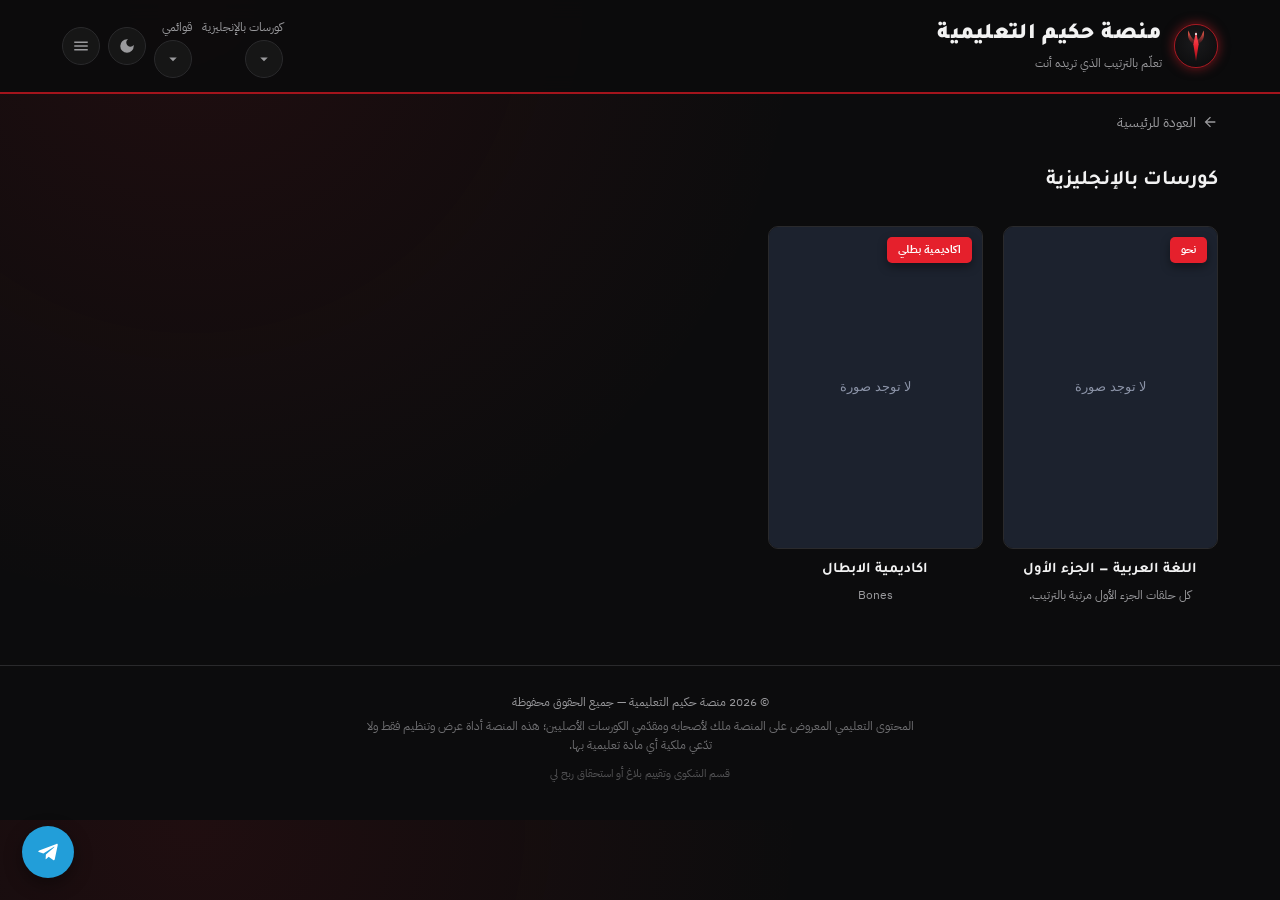
<file: section.html>
<!DOCTYPE html>
<html lang="ar" dir="rtl">
<head>
<meta charset="UTF-8">
<meta name="viewport" content="width=device-width, initial-scale=1.0">
<title>قسم — منصة حكيم التعليمية</title>
<link rel="icon" type="image/svg+xml" href="logo.svg">
<link rel="icon" type="image/png" sizes="32x32" href="icon-32.png">
<link rel="apple-touch-icon" href="icon-180.png">
<link rel="manifest" href="manifest.json">
<meta name="theme-color" content="#e5202c">
<script>(function(){try{if(localStorage.getItem('hakim_theme')==='light')document.documentElement.setAttribute('data-theme','light');}catch(e){}})();</script>
<style>
/* ============================================================
   منصة حكيم التعليمية — نظام التصميم (نسخة موسّعة)
   ============================================================ */

@import url('https://fonts.googleapis.com/css2?family=Tajawal:wght@700;800;900&family=IBM+Plex+Sans+Arabic:wght@400;500;600&display=swap');

:root {
  --bg: #0c0c0d;
  --surface: #161616;
  --surface-2: #1c1c1e;
  --line: #2a2a2c;
  --text: #f2f2f2;
  --text-muted: #9a9a9d;

  --red: #e5202c;
  --red-dim: #a3141c;
  --red-glow: rgba(229,32,44,0.35);

  --green: #2fb85f;
  --amber: #e8a33d;

  --font-display: 'Tajawal', sans-serif;
  --font-body: 'IBM Plex Sans Arabic', sans-serif;

  --radius-card: 10px;
  --radius-sm: 8px;

  --shadow-lift: 0 16px 32px rgba(0,0,0,0.55);
}

html[data-theme="light"] {
  --bg: #e6e4e1;
  --surface: #f5f4f2;
  --surface-2: #dddad6;
  --line: #c9c5c0;
  --text: #1b1a19;
  --text-muted: #55524e;
  --red-dim: rgba(200,25,36,0.45);
  --shadow-lift: 0 10px 24px rgba(40,30,20,0.18);
}
/* تحسينات الوضع النهاري: خلفية دافئة أهدأ للعين + تباين أوضح */
html[data-theme="light"] body { background-image: none; }
html[data-theme="light"] .site-header { background: rgba(236,234,231,0.92); border-bottom-color: var(--red); box-shadow: 0 2px 10px rgba(40,30,20,0.08); }
html[data-theme="light"] .icon-btn { background: var(--surface); border-color: var(--line); box-shadow: 0 1px 3px rgba(40,30,20,0.12); }
html[data-theme="light"] .home-alert-banner { background: #f3dcdc; border-color: rgba(200,25,36,0.5); color: #3a1214; }
html[data-theme="light"] input, html[data-theme="light"] textarea, html[data-theme="light"] select { background: #faf9f8; border-color: var(--line); color: var(--text); }
html[data-theme="light"] .site-footer, html[data-theme="light"] footer { background: var(--surface-2); }
html[data-theme="light"] .mylists-dropdown, html[data-theme="light"] .sections-dropdown { background: var(--surface); border-color: var(--line); box-shadow: var(--shadow-lift); }

* { box-sizing: border-box; }
html { color-scheme: dark; }
html[data-theme="light"] { color-scheme: light; }

body {
  margin: 0;
  background: var(--bg);
  background-image: radial-gradient(circle at 15% 0%, rgba(229,32,44,0.09), transparent 45%);
  color: var(--text);
  font-family: var(--font-body);
  line-height: 1.6;
  -webkit-font-smoothing: antialiased;
  transition: background 0.2s ease, color 0.2s ease;
}

a { color: inherit; text-decoration: none; }
::selection { background: var(--red); color: #fff; }
:focus-visible { outline: 2px solid var(--red); outline-offset: 3px; border-radius: 4px; }

.wrap { max-width: 1200px; margin: 0 auto; padding: 0 22px; }

/* ---------- الرأس ---------- */
.site-header {
  position: sticky;
  top: 0;
  z-index: 20;
  background: rgba(12,12,13,0.9);
  backdrop-filter: blur(10px);
  border-bottom: 2px solid var(--red-dim);
}

.site-header-inner { display: flex; align-items: center; gap: 14px; padding: 14px 22px; }
.brand { display: flex; align-items: center; gap: 12px; flex: 1; min-width: 0; }

.brand-mark { width: 44px; height: 44px; flex-shrink: 0; filter: drop-shadow(0 0 6px rgba(229,32,44,0.55)); animation: logo-pulse 3.2s ease-in-out infinite; }
@keyframes logo-pulse {
  0%, 100% { filter: drop-shadow(0 0 5px rgba(229,32,44,0.45)); }
  50% { filter: drop-shadow(0 0 14px rgba(229,32,44,0.85)); }
}

.brand-text h1 { font-family: var(--font-display); font-weight: 900; font-size: 1.4rem; margin: 0; letter-spacing: 0.3px; }
.brand-text h1 span { color: var(--red); }
.brand-text p { margin: 0; font-size: 0.74rem; color: var(--text-muted); }

.header-actions { display: flex; align-items: center; gap: 8px; }
.mylists-wrap { position: relative; }
.mylists-dropdown {
  position: absolute; top: calc(100% + 10px); left: 0; width: 270px; max-height: 380px;
  overflow-y: auto; background: var(--surface); border: 1px solid var(--line);
  border-radius: var(--radius-sm); box-shadow: var(--shadow-lift); z-index: 60; padding: 8px;
  opacity: 0; transform: translateY(-6px); pointer-events: none; transition: all 0.15s ease;
}
.mylists-dropdown.show { opacity: 1; transform: translateY(0); pointer-events: auto; }
.mylists-rows { display: flex; flex-direction: column; gap: 2px; }
.mylists-row { display: flex; align-items: center; justify-content: space-between; gap: 8px; padding: 9px 10px; border-radius: 8px; color: var(--text); text-decoration: none; font-size: 0.84rem; }
.mylists-row:hover { background: var(--surface-2); }
.mylists-row .count { color: var(--text-muted); font-size: 0.74rem; flex-shrink: 0; }
.mylists-row .name { overflow: hidden; text-overflow: ellipsis; white-space: nowrap; }
.mylists-divider { height: 1px; background: var(--line); margin: 6px 2px; }
.mylists-empty-hint { padding: 8px 10px; color: var(--text-muted); font-size: 0.78rem; }
.mylists-new-form { display: flex; gap: 6px; padding: 4px 2px 2px; }
.mylists-new-form input { flex: 1; min-width: 0; background: var(--surface-2); border: 1px solid var(--line); border-radius: 8px; padding: 7px 9px; color: var(--text); font-size: 0.78rem; }
.mylists-new-form button { background: var(--red); color: #fff; border: none; border-radius: 8px; padding: 7px 11px; font-size: 0.76rem; cursor: pointer; white-space: nowrap; }
.icon-btn.active-mylists { color: var(--red); border-color: var(--red); }
.icon-btn.active-mylists svg { transform: rotate(180deg); }
.icon-btn svg { transition: transform .18s ease; }
.header-nav-label { font-size: 0.78rem; color: var(--text-muted); white-space: nowrap; margin-inline-end: 2px; }
.course-actions-row { display: flex; flex-wrap: wrap; gap: 8px; margin-top: 12px; }
.mylists-action-btn { display: flex; align-items: center; gap: 6px; background: var(--surface-2); border: 1px solid var(--line); color: var(--text); border-radius: 20px; padding: 8px 14px; font-size: 0.8rem; cursor: pointer; transition: all 0.15s ease; }
.mylists-action-btn svg { width: 16px; height: 16px; fill: currentColor; flex-shrink: 0; }
.mylists-action-btn.active { background: var(--red); border-color: var(--red); color: #fff; }
.playlist-picker { position: relative; }
.playlist-picker-panel {
  position: absolute; top: calc(100% + 10px); left: 0; width: 260px; max-height: 320px; overflow-y: auto;
  background: var(--surface); border: 1px solid var(--line); border-radius: var(--radius-sm);
  box-shadow: var(--shadow-lift); z-index: 60; padding: 8px; display: none;
}
.playlist-picker-panel.show { display: block; }
.playlist-check-row { display: flex; align-items: center; gap: 8px; padding: 8px; border-radius: 8px; font-size: 0.82rem; cursor: pointer; }
.playlist-check-row:hover { background: var(--surface-2); }
.playlist-check-row input { flex-shrink: 0; }
.mylists-card-remove { background: none; border: 1px solid var(--line); color: var(--text-muted); border-radius: 8px; padding: 6px 10px; font-size: 0.75rem; cursor: pointer; }
.mylists-card-remove:hover { color: #ff5c5c; border-color: #ff5c5c; }
.icon-btn {
  width: 38px; height: 38px; border-radius: 50%; border: 1px solid var(--line);
  background: var(--surface); display: flex; align-items: center; justify-content: center;
  cursor: pointer; color: var(--text-muted); transition: all 0.15s ease; flex-shrink: 0;
}
.icon-btn:hover { color: var(--red); border-color: var(--red-dim); }
.icon-btn svg { width: 18px; height: 18px; fill: currentColor; }
.icon-btn .sun { display: none; }
html[data-theme="light"] .icon-btn .moon { display: none; }
html[data-theme="light"] .icon-btn .sun { display: block; }

/* ---------- شريط البحث والتصنيف ---------- */
.control-panel { padding: 26px 0 10px; }
.search-row { position: relative; }
.search-row input {
  width: 100%; background: var(--surface); border: 1px solid var(--line); color: var(--text);
  font-family: var(--font-body); font-size: 0.95rem; padding: 13px 46px 13px 16px;
  border-radius: var(--radius-sm); transition: border-color 0.15s ease, box-shadow 0.15s ease;
}
.search-row input::placeholder { color: var(--text-muted); }
.search-row input:focus { border-color: var(--red); outline: none; box-shadow: 0 0 0 3px var(--red-glow); }
.search-row svg { position: absolute; right: 16px; top: 50%; transform: translateY(-50%); width: 18px; height: 18px; fill: none; stroke: var(--text-muted); stroke-width: 2; pointer-events: none; }

.tab-row { display: flex; flex-wrap: wrap; gap: 8px; margin-top: 16px; }
.tab-btn {
  background: var(--surface); border: 1px solid var(--line); color: var(--text-muted);
  font-family: var(--font-body); font-weight: 500; font-size: 0.82rem; padding: 8px 18px;
  border-radius: var(--radius-sm); cursor: pointer; transition: all 0.15s ease;
}
.tab-btn:hover { color: var(--text); border-color: var(--red-dim); }
.tab-btn.active { background: var(--red); border-color: var(--red); color: #fff; font-weight: 700; }

/* ---------- شبكة الكروت ---------- */
.grid { display: grid; grid-template-columns: repeat(auto-fill, minmax(190px, 1fr)); gap: 20px; padding: 22px 0 60px; }
.course-card { position: relative; display: block; cursor: pointer; opacity: 0; transform: translateY(10px); animation: card-in 0.45s ease forwards; }
@keyframes card-in { to { opacity: 1; transform: translateY(0); } }

.card-media { position: relative; width: 100%; aspect-ratio: 2/3; border-radius: var(--radius-card); overflow: hidden; background: var(--surface); border: 1px solid var(--line); transition: border-color 0.2s ease, box-shadow 0.2s ease; }
.card-media img { width: 100%; height: 100%; object-fit: cover; display: block; transition: transform 0.35s ease; }
.card-badge { position: absolute; top: 10px; right: 10px; background: var(--red); color: #fff; font-size: 0.68rem; font-weight: 700; padding: 4px 11px; border-radius: 5px; box-shadow: 0 4px 10px rgba(0,0,0,0.4); }
.card-play { position: absolute; inset: 0; display: flex; align-items: center; justify-content: center; background: rgba(0,0,0,0.35); opacity: 0; transition: opacity 0.2s ease; }
.card-play svg { width: 46px; height: 46px; fill: #fff; filter: drop-shadow(0 4px 10px rgba(0,0,0,0.6)); transform: scale(0.85); transition: transform 0.2s ease; }
.card-body { padding: 10px 2px 0; }
.card-body h3 { margin: 0 0 3px; font-family: var(--font-display); font-weight: 700; font-size: 0.92rem; text-align: center; color: var(--text); }
.card-body p { margin: 0; font-size: 0.76rem; color: var(--text-muted); text-align: center; display: -webkit-box; -webkit-line-clamp: 2; -webkit-box-orient: vertical; overflow: hidden; }
.course-card:hover .card-media, .course-card:focus-visible .card-media { border-color: var(--red); box-shadow: var(--shadow-lift), 0 0 0 1px var(--red-glow); }
.course-card:hover .card-media img { transform: scale(1.06); }
.course-card:hover .card-play { opacity: 1; }
.course-card:hover .card-play svg { transform: scale(1); }

/* ---------- حالة عدم وجود كورسات ---------- */
.empty-state { text-align: center; padding: 70px 20px 90px; color: var(--text-muted); }
.empty-state svg { width: 56px; height: 56px; fill: none; stroke: var(--text-muted); stroke-width: 1.4; margin-bottom: 16px; }
.empty-state h2 { font-family: var(--font-display); color: var(--text); font-size: 1.15rem; margin: 0 0 8px; }
.empty-state p { max-width: 420px; margin: 0 auto; font-size: 0.86rem; }
.empty-state code { background: var(--surface); border: 1px solid var(--line); padding: 2px 7px; border-radius: 5px; font-size: 0.8rem; color: var(--red); direction: ltr; display: inline-block; }

/* ---------- التذييل ---------- */
.site-footer { border-top: 1px solid var(--line); padding: 26px 0 34px; text-align: center; }
.site-footer p { margin: 0 0 6px; font-size: 0.78rem; color: var(--text-muted); }
.site-footer .rights-note { max-width: 560px; margin: 0 auto; font-size: 0.72rem; color: var(--text-muted); opacity: 0.7; }
.site-footer .admin-link { display: inline-block; margin-top: 10px; font-size: 0.7rem; color: var(--text-muted); opacity: 0.5; }
.site-footer .admin-link:hover { opacity: 1; color: var(--red); }

/* ============================================================
   صفحة الكورس (course.html)
   ============================================================ */
.back-link { display: inline-flex; align-items: center; gap: 6px; color: var(--text-muted); font-size: 0.85rem; padding: 18px 0 0; }
.back-link:hover { color: var(--red); }
.back-link svg { width: 16px; height: 16px; fill: currentColor; }

.course-banner { display: grid; grid-template-columns: 190px 1fr; gap: 26px; padding: 22px 0 8px; align-items: start; }
@media (max-width: 640px) { .course-banner { grid-template-columns: 1fr; } }
.course-banner .banner-img { width: 100%; aspect-ratio: 2/3; border-radius: var(--radius-card); overflow: hidden; border: 1px solid var(--line); background: var(--surface); }
.course-banner .banner-img img { width: 100%; height: 100%; object-fit: cover; display: block; }
.course-banner h2 { font-family: var(--font-display); font-weight: 900; font-size: 1.5rem; margin: 4px 0 10px; }
.course-banner .banner-desc { color: var(--text-muted); font-size: 0.92rem; max-width: 640px; }
.course-banner .badges { display: flex; gap: 8px; margin-top: 12px; flex-wrap: wrap; }
.course-banner .badges span { font-size: 0.72rem; padding: 4px 12px; border-radius: 5px; border: 1px solid var(--line); color: var(--text-muted); }
.course-banner .badges span:first-child { background: var(--red); border-color: var(--red); color: #fff; font-weight: 700; }

/* قسم المعلومات */
.info-section { margin: 28px 0; }
.info-section h3 { font-family: var(--font-display); font-size: 1rem; margin: 0 0 12px; color: var(--text-muted); font-weight: 700; }
.info-grid { display: grid; grid-template-columns: repeat(auto-fill, minmax(180px, 1fr)); gap: 10px; }
.info-item { background: var(--surface-2); border: 1px solid var(--line); border-radius: var(--radius-sm); padding: 10px 14px; }
.info-item .label { font-size: 0.7rem; color: var(--text-muted); margin-bottom: 4px; }
.info-item .value { font-size: 0.88rem; font-weight: 600; }
.info-overview { background: var(--surface-2); border: 1px solid var(--line); border-radius: var(--radius-sm); padding: 14px 16px; font-size: 0.88rem; color: var(--text-muted); margin-bottom: 12px; line-height: 1.8; }

.player-shell { margin-top: 10px; position: relative; width: 100%; background: #000; border-radius: var(--radius-card); overflow: hidden; box-shadow: var(--shadow-lift); border: 1px solid var(--line); }
.player-shell .now-playing-title { padding: 12px 16px; font-size: 0.86rem; color: var(--text-muted); background: var(--surface); border-top: 1px solid var(--line); }
.player-shell .now-playing-title strong { color: var(--text); font-weight: 600; }

/* أزرار الحلقة السابقة / التالية */
.player-nav { display: flex; gap: 10px; margin-top: 12px; }
.nav-btn {
  flex: 1; display: flex; align-items: center; justify-content: center; gap: 8px;
  background: var(--surface-2); border: 1px solid var(--line); color: var(--text);
  padding: 12px; border-radius: var(--radius-sm); cursor: pointer; font-family: var(--font-body);
  font-weight: 600; font-size: 0.85rem; transition: border-color 0.15s ease, background 0.15s ease;
}
.nav-btn:hover:not(:disabled) { border-color: var(--red); background: rgba(229,32,44,0.08); }
.nav-btn:disabled { opacity: 0.35; cursor: not-allowed; }
.nav-btn svg { width: 16px; height: 16px; fill: currentColor; }

/* تبويبات تجميع الحلقات */
.episode-tabs { display: flex; flex-wrap: wrap; gap: 6px; margin: 22px 0 14px; }
.episode-tab {
  background: var(--surface); border: 1px solid var(--line); color: var(--text-muted);
  font-size: 0.78rem; font-weight: 600; padding: 7px 14px; border-radius: 999px; cursor: pointer;
  transition: all 0.15s ease; direction: ltr;
}
.episode-tab:hover { border-color: var(--red-dim); color: var(--text); }
.episode-tab.active { background: var(--red); border-color: var(--red); color: #fff; }

.lesson-list { margin: 8px 0 60px; display: flex; flex-direction: column; gap: 10px; }
.lesson-list h3 { font-family: var(--font-display); font-size: 1rem; margin: 0 0 6px; color: var(--text-muted); font-weight: 700; }
.lesson-item { display: flex; align-items: center; gap: 14px; background: var(--surface-2); border: 1px solid var(--line); border-radius: var(--radius-sm); padding: 12px 14px; cursor: pointer; transition: border-color 0.15s ease, background 0.15s ease; text-align: right; }
.lesson-item:hover { border-color: var(--red-dim); }
.lesson-item.active { border-color: var(--red); background: linear-gradient(90deg, rgba(229,32,44,0.12), transparent); }
.lesson-num { flex-shrink: 0; width: 34px; height: 34px; border-radius: 50%; background: var(--bg); border: 1px solid var(--line); display: flex; align-items: center; justify-content: center; font-family: var(--font-display); font-weight: 700; font-size: 0.82rem; color: var(--text-muted); }
.lesson-item.active .lesson-num { background: var(--red); color: #fff; border-color: var(--red); }
.lesson-text { flex: 1; min-width: 0; }
.lesson-text h4 { margin: 0 0 3px; font-size: 0.92rem; font-weight: 600; }
.lesson-text p { margin: 0; font-size: 0.78rem; color: var(--text-muted); overflow: hidden; text-overflow: ellipsis; white-space: nowrap; }
.lesson-play { flex-shrink: 0; width: 30px; height: 30px; border-radius: 50%; background: var(--bg); display: flex; align-items: center; justify-content: center; }
.lesson-play svg { width: 13px; height: 13px; fill: var(--text-muted); }
.lesson-item.active .lesson-play { background: var(--red); }
.lesson-item.active .lesson-play svg { fill: #fff; }

.course-error { text-align: center; padding: 90px 20px; color: var(--text-muted); }
.course-error h2 { color: var(--text); font-family: var(--font-display); }

/* ============================================================
   إصلاحات الهاتف — الموقع كان شبه من غير أي تجاوب حقيقي غير
   نقطتين صغيرين، فده تمرير عام لأهم المشاكل: تكدّس الهيدر،
   قوائم منسدلة بتخرج بره الشاشة، حشو زيادة على الجنبين، وسكرول أفقي.
   ============================================================ */
html, body { overflow-x: hidden; max-width: 100%; }
@media (max-width: 720px) {
  .wrap { padding: 0 14px; }
  .site-header-inner { padding: 10px 14px; gap: 6px; flex-wrap: nowrap; }
  .brand { gap: 8px; }
  .brand-mark { width: 34px; height: 34px; }
  .brand-text p { display: none; }
  .brand-text h1 { font-size: 1rem; }
  .header-actions { gap: 3px; }
  .header-nav-label { display: none; }
  .icon-btn { width: 34px; height: 34px; }
  .icon-btn svg { width: 16px; height: 16px; }
  .admin-shell { padding: 20px 12px 60px; }
  .admin-card { padding: 16px; }
}
@media (max-width: 480px) {
  .mylists-dropdown { width: calc(100vw - 28px); max-width: 320px; }
  .brand-text h1 { font-size: 0.9rem; }
}

@media (prefers-reduced-motion: reduce) {
  .course-card, .card-media img, .lesson-item, .brand-mark { transition: none !important; animation: none !important; }
  .course-card { opacity: 1; transform: none; }
}

/* ============================================================
   مشغّل الفيديو المخصص (player.js)
   ============================================================ */
.hp-video-wrap { position: relative; width: 100%; }
.hp-video-wrap video, .hp-video-wrap iframe { display: block; width: 100%; aspect-ratio: 16/9; border: none; background: #000; }
.hp-loading { position: absolute; inset: 0; display: flex; align-items: center; justify-content: center; background: rgba(0,0,0,0.55); z-index: 5; opacity: 0; transition: opacity 0.2s ease; pointer-events: none; }
.hp-loading.show { opacity: 1; }
.hp-spinner { width: 42px; height: 42px; border: 4px solid rgba(255,255,255,0.2); border-top-color: var(--red); border-radius: 50%; animation: hp-spin 0.8s linear infinite; }
@keyframes hp-spin { to { transform: rotate(360deg); } }
.hp-error { position: absolute; inset: 0; display: none; flex-direction: column; align-items: center; justify-content: center; gap: 8px; background: rgba(0,0,0,0.9); color: #f0f0f0; text-align: center; padding: 20px; z-index: 6; }
.hp-error svg { width: 36px; height: 36px; fill: var(--red); }
.hp-error p { margin: 0; font-size: 0.82rem; color: #ccc; }
.hp-center-play { position: absolute; top: 50%; left: 50%; transform: translate(-50%, -50%); width: 60px; height: 60px; border-radius: 50%; background: rgba(20,20,20,0.6); display: flex; align-items: center; justify-content: center; cursor: pointer; z-index: 4; opacity: 0; pointer-events: none; transition: opacity 0.2s ease, transform 0.15s ease, background 0.15s ease; }
.hp-center-play.show { opacity: 1; pointer-events: auto; }
.hp-center-play:hover { background: var(--red); transform: translate(-50%,-50%) scale(1.07); }
.hp-center-play svg { width: 26px; height: 26px; fill: #fff; margin-right: -3px; }
.hp-bottom { position: absolute; left: 0; right: 0; bottom: 0; z-index: 3; background: linear-gradient(to top, rgba(0,0,0,0.88), rgba(0,0,0,0)); padding-top: 22px; transition: opacity 0.25s ease, transform 0.25s ease; }
.hp-video-wrap.controls-hidden .hp-bottom { opacity: 0; transform: translateY(6px); pointer-events: none; }
.hp-video-wrap.controls-hidden { cursor: none; }
.hp-progress-row { display: flex; align-items: center; gap: 8px; padding: 0 12px; }
.hp-progress-wrap { position: relative; flex: 1; display: flex; align-items: center; }
.hp-progress-bar { width: 100%; -webkit-appearance: none; appearance: none; height: 5px; border-radius: 3px; background: #444; outline: none; cursor: pointer; }
.hp-progress-bar::-webkit-slider-thumb { -webkit-appearance: none; width: 13px; height: 13px; border-radius: 50%; background: var(--red); cursor: pointer; }
.hp-progress-bar::-moz-range-thumb { width: 13px; height: 13px; border: none; border-radius: 50%; background: var(--red); cursor: pointer; }
.hp-hover-preview { position: absolute; bottom: 16px; transform: translateX(50%); background: #000; color: #fff; font-size: 11px; padding: 3px 7px; border-radius: 5px; direction: ltr; pointer-events: none; opacity: 0; transition: opacity 0.12s ease; white-space: nowrap; }
.hp-hover-preview.show { opacity: 1; }
.hp-time { color: #ccc; font-size: 12px; min-width: 90px; text-align: center; direction: ltr; }
.hp-controls { display: flex; align-items: center; justify-content: center; gap: 8px; flex-wrap: wrap; padding: 10px 12px 14px; }
.hp-btn { display: flex; align-items: center; justify-content: center; gap: 4px; background: rgba(255,255,255,0.08); color: #f0f0f0; border: none; border-radius: 8px; padding: 8px 12px; font-size: 13px; cursor: pointer; transition: background 0.15s ease, transform 0.1s ease; font-family: var(--font-body); }
.hp-btn:hover { background: rgba(255,255,255,0.18); }
.hp-btn:active { transform: scale(0.9); }
.hp-btn.play-pause { background: var(--red); color: #fff; padding: 8px 16px; }
.hp-btn.play-pause:hover { background: #ff2e3b; }
.hp-btn.pulse { animation: hp-pulse 0.28s ease; }
@keyframes hp-pulse { 0% { transform: scale(1); } 40% { transform: scale(0.85); } 100% { transform: scale(1); } }
.hp-btn svg { width: 18px; height: 18px; fill: currentColor; }
.hp-speed { background: rgba(255,255,255,0.08); color: #f0f0f0; border: none; border-radius: 8px; padding: 8px 10px; font-size: 13px; cursor: pointer; font-family: var(--font-body); }
.hp-volume-wrap { display: flex; align-items: center; gap: 6px; background: rgba(255,255,255,0.08); border-radius: 8px; padding: 6px 10px; }
.hp-volume-bar { width: 70px; -webkit-appearance: none; appearance: none; height: 4px; border-radius: 3px; background: #666; outline: none; cursor: pointer; }
.hp-volume-bar::-webkit-slider-thumb { -webkit-appearance: none; width: 11px; height: 11px; border-radius: 50%; background: var(--red); cursor: pointer; }
.hp-volume-bar::-moz-range-thumb { width: 11px; height: 11px; border: none; border-radius: 50%; background: var(--red); cursor: pointer; }

/* ============================================================
   صفحة الأدمن (admin.html)
   ============================================================ */
.admin-shell { max-width: 880px; margin: 0 auto; padding: 40px 20px 80px; }
.admin-card { background: var(--surface); border: 1px solid var(--line); border-radius: var(--radius-card); padding: 28px; margin-bottom: 20px; }
.admin-card h2 { font-family: var(--font-display); font-size: 1.15rem; margin: 0 0 6px; }
.admin-card .hint { font-size: 0.8rem; color: var(--text-muted); margin: 0 0 18px; line-height: 1.8; }

.field { margin-bottom: 16px; }
.field label { display: block; font-size: 0.82rem; color: var(--text-muted); margin-bottom: 6px; font-weight: 600; }
.field input[type="text"], .field input[type="password"], .field input[type="url"], .field textarea, .field select {
  width: 100%; background: var(--surface-2); border: 1px solid var(--line); color: var(--text);
  font-family: var(--font-body); font-size: 0.9rem; padding: 11px 13px; border-radius: var(--radius-sm);
  transition: border-color 0.15s ease;
}
.field input:focus, .field textarea:focus, .field select:focus { border-color: var(--red); outline: none; }
.field textarea { min-height: 80px; resize: vertical; }
.field-row { display: grid; grid-template-columns: 1fr 1fr; gap: 14px; }
@media (max-width: 560px) { .field-row { grid-template-columns: 1fr; } }

.btn-primary, .btn-secondary, .btn-danger {
  display: inline-flex; align-items: center; justify-content: center; gap: 6px;
  padding: 11px 22px; border-radius: var(--radius-sm); font-family: var(--font-body);
  font-weight: 700; font-size: 0.86rem; cursor: pointer; border: none; transition: all 0.15s ease;
}
.btn-primary { background: var(--red); color: #fff; }
.btn-primary:hover { background: #ff2e3b; }
.btn-primary:disabled { opacity: 0.5; cursor: not-allowed; }
.btn-secondary { background: var(--surface-2); color: var(--text); border: 1px solid var(--line); }
.btn-secondary:hover { border-color: var(--red-dim); }
.btn-danger { background: transparent; color: #ff5c5c; border: 1px solid rgba(255,92,92,0.4); }
.btn-danger:hover { background: rgba(255,92,92,0.1); }

.admin-login { max-width: 380px; margin: 90px auto; text-align: center; }
.admin-login .brand-mark { width: 60px; height: 60px; margin: 0 auto 16px; }
.admin-login h2 { font-family: var(--font-display); margin: 0 0 22px; }
.admin-login .field { text-align: right; }
.admin-error { color: #ff5c5c; font-size: 0.82rem; margin-top: 10px; min-height: 18px; }

.admin-topbar { display: flex; align-items: center; justify-content: space-between; padding: 16px 22px; border-bottom: 1px solid var(--line); }
.admin-topbar .brand { gap: 10px; }
.admin-topbar .brand-mark { width: 32px; height: 32px; }
.admin-topbar h1 { font-size: 1.05rem; }

.course-row {
  display: flex; align-items: center; gap: 14px; background: var(--surface-2); border: 1px solid var(--line);
  border-radius: var(--radius-sm); padding: 12px 14px; margin-bottom: 10px;
}
.course-row .thumb { width: 44px; height: 58px; border-radius: 6px; overflow: hidden; background: var(--bg); flex-shrink: 0; border: 1px solid var(--line); }
.course-row .thumb img { width: 100%; height: 100%; object-fit: cover; }
.course-row .info { flex: 1; min-width: 0; }
.course-row .info h4 { margin: 0 0 3px; font-size: 0.92rem; }
.course-row .info p { margin: 0; font-size: 0.76rem; color: var(--text-muted); direction: ltr; text-align: right; }
.status-pill { font-size: 0.68rem; font-weight: 700; padding: 3px 10px; border-radius: 999px; flex-shrink: 0; }
.status-pill.published { background: rgba(47,184,95,0.15); color: var(--green); }
.status-pill.draft { background: rgba(232,163,61,0.15); color: var(--amber); }
.course-row .row-actions { display: flex; gap: 6px; flex-shrink: 0; }

.step-tabs { display: flex; gap: 6px; margin-bottom: 20px; border-bottom: 1px solid var(--line); }
.step-tab { padding: 10px 18px; font-size: 0.85rem; font-weight: 700; color: var(--text-muted); cursor: pointer; border-bottom: 2px solid transparent; }
.step-tab.active { color: var(--red); border-color: var(--red); }
.step-panel { display: none; }
.step-panel.active { display: block; }

.video-row { background: var(--surface-2); border: 1px solid var(--line); border-radius: var(--radius-sm); padding: 14px; margin-bottom: 12px; }
.video-row-head { display: flex; align-items: center; justify-content: space-between; margin-bottom: 10px; }
.video-row-head span { font-weight: 700; font-size: 0.85rem; }
.video-row-actions { display: flex; gap: 6px; }
.video-row-actions button { background: var(--surface); border: 1px solid var(--line); color: var(--text-muted); width: 28px; height: 28px; border-radius: 6px; cursor: pointer; display: flex; align-items: center; justify-content: center; }
.video-row-actions button:hover { color: var(--red); border-color: var(--red-dim); }
.video-row-actions button svg { width: 14px; height: 14px; fill: currentColor; }

.toast { position: fixed; bottom: 24px; left: 50%; transform: translateX(-50%) translateY(20px); background: var(--surface-2); border: 1px solid var(--line); color: var(--text); padding: 13px 22px; border-radius: var(--radius-sm); font-size: 0.85rem; box-shadow: var(--shadow-lift); z-index: 100; opacity: 0; pointer-events: none; transition: all 0.25s ease; }
.toast.show { opacity: 1; transform: translateX(-50%) translateY(0); }
.toast.success { border-color: var(--green); }
.toast.error { border-color: #ff5c5c; }

.admin-overlay { position: fixed; inset: 0; background: rgba(0,0,0,0.6); display: flex; align-items: center; justify-content: center; z-index: 90; }
.admin-overlay .box { background: var(--surface); border: 1px solid var(--line); border-radius: var(--radius-card); padding: 24px; display: flex; align-items: center; gap: 12px; }

.toggle-switch { position: relative; width: 42px; height: 24px; flex-shrink: 0; }
.toggle-switch input { opacity: 0; width: 0; height: 0; }
.toggle-switch .track { position: absolute; inset: 0; background: var(--line); border-radius: 999px; cursor: pointer; transition: background 0.2s ease; }
.toggle-switch .track::after { content:""; position: absolute; width: 18px; height: 18px; border-radius: 50%; background: #fff; top: 3px; right: 3px; transition: transform 0.2s ease; }
.toggle-switch input:checked + .track { background: var(--green); }
.toggle-switch input:checked + .track::after { transform: translateX(-18px); }

.empty-dash { text-align: center; padding: 40px 20px; color: var(--text-muted); font-size: 0.86rem; }

/* ============================================================
   إضافات: القائمة الجانبية، الأقسام، الإشعارات/الاستطلاعات/المواعيد
   ============================================================ */

/* قائمة الهامبرغر */
.hamburger-btn { display: flex; }
.menu-overlay { position: fixed; inset: 0; background: rgba(0,0,0,0.55); z-index: 40; opacity: 0; pointer-events: none; transition: opacity 0.2s ease; }
.menu-overlay.show { opacity: 1; pointer-events: auto; }
.side-menu {
  position: fixed; top: 0; bottom: 0; right: 0; width: 300px; max-width: 86vw;
  background: var(--surface); border-left: 1px solid var(--line); z-index: 41;
  transform: translateX(100%); transition: transform 0.25s ease; overflow-y: auto;
  padding: 18px;
}
.side-menu.show { transform: translateX(0); }
.side-menu h3 { font-family: var(--font-display); font-size: 0.78rem; color: var(--text-muted); margin: 18px 0 8px; padding: 0 4px; }
.side-menu h3:first-child { margin-top: 0; }
.side-menu a.menu-link {
  display: flex; align-items: center; gap: 10px; padding: 11px 12px; border-radius: var(--radius-sm);
  color: var(--text); font-size: 0.9rem; font-weight: 600; transition: background 0.15s ease;
}
.side-menu a.menu-link:hover { background: var(--surface-2); }
.side-menu a.menu-link svg { width: 18px; height: 18px; fill: var(--text-muted); flex-shrink: 0; }
.side-menu .menu-close { position: absolute; top: 14px; left: 14px; }
.menu-badge { margin-right: auto; background: var(--red); color: #fff; font-size: 0.65rem; font-weight: 700; padding: 2px 7px; border-radius: 999px; }

/* صفحة الأقسام (section.html) والمركز (hub.html) */
.section-title-row { padding: 26px 0 6px; }
.section-title-row h2 { font-family: var(--font-display); font-size: 1.3rem; margin: 0; }
.section-title-row p { color: var(--text-muted); font-size: 0.85rem; margin: 4px 0 0; }

.hub-tabs { display: flex; gap: 8px; margin: 22px 0; border-bottom: 1px solid var(--line); }
.hub-tab { padding: 11px 20px; font-size: 0.88rem; font-weight: 700; color: var(--text-muted); cursor: pointer; border-bottom: 2px solid transparent; }
.hub-tab.active { color: var(--red); border-color: var(--red); }
.hub-panel { display: none; padding-bottom: 60px; }
.hub-panel.active { display: block; }

.notif-card, .schedule-card {
  background: var(--surface-2); border: 1px solid var(--line); border-radius: var(--radius-card);
  padding: 16px 18px; margin-bottom: 12px;
}
.notif-card h4, .schedule-card h4 { margin: 0 0 6px; font-size: 0.95rem; font-family: var(--font-display); }
.notif-card p, .schedule-card p { margin: 0; font-size: 0.85rem; color: var(--text-muted); line-height: 1.8; }
.notif-card .date, .schedule-card .date { font-size: 0.72rem; color: var(--red); margin-top: 8px; direction: ltr; text-align: right; }

.poll-card { background: var(--surface-2); border: 1px solid var(--line); border-radius: var(--radius-card); padding: 18px; margin-bottom: 16px; }
.poll-card h4 { margin: 0 0 14px; font-size: 0.98rem; font-family: var(--font-display); }
.poll-option { margin-bottom: 10px; }
.poll-option-label { display: flex; justify-content: space-between; font-size: 0.84rem; margin-bottom: 5px; }
.poll-option-label b { font-weight: 700; }
.poll-bar-track { height: 10px; background: var(--bg); border-radius: 999px; overflow: hidden; }
.poll-bar-fill { height: 100%; background: var(--red); border-radius: 999px; transition: width 0.4s ease; }
.poll-total { font-size: 0.72rem; color: var(--text-muted); margin-top: 10px; }

.empty-hub { text-align: center; padding: 50px 20px; color: var(--text-muted); font-size: 0.86rem; }

/* شارات المشاهدات والإعجاب (عرض فقط) */
.video-stats-row { display: flex; align-items: center; gap: 16px; padding: 10px 16px; background: var(--surface); border-top: 1px solid var(--line); font-size: 0.82rem; color: var(--text-muted); }
.video-stats-row span { display: flex; align-items: center; gap: 5px; }
.video-stats-row svg { width: 15px; height: 15px; fill: currentColor; }
.video-stats-row .likes { color: var(--green); }
.video-stats-row .dislikes { color: #ff5c5c; }

/* ترقيم صفحات الحلقات (أرقام بسيطة) */
.page-numbers { display: flex; flex-wrap: wrap; gap: 6px; margin: 22px 0 14px; }
.page-num-btn {
  width: 34px; height: 34px; display: flex; align-items: center; justify-content: center;
  background: var(--surface); border: 1px solid var(--line); color: var(--text-muted);
  font-size: 0.82rem; font-weight: 700; border-radius: 8px; cursor: pointer; transition: all 0.15s ease;
}
.page-num-btn:hover { border-color: var(--red-dim); color: var(--text); }
.page-num-btn.active { background: var(--red); border-color: var(--red); color: #fff; }

/* تحميل الصور بسلاسة */
.card-media img, .banner-img img { opacity: 0; transition: opacity 0.35s ease; }
.card-media img.loaded, .banner-img img.loaded { opacity: 1; }

/* إحصائيات الأدمن */
.stats-course { margin-bottom: 22px; }
.stats-course > h3 { font-family: var(--font-display); font-size: 0.95rem; margin: 0 0 10px; }
.stats-row { display: flex; align-items: center; gap: 14px; background: var(--surface-2); border: 1px solid var(--line); border-radius: var(--radius-sm); padding: 10px 14px; margin-bottom: 8px; font-size: 0.84rem; }
.stats-row .ep-name { flex: 1; }
.stats-row .stat-chip { display: flex; align-items: center; gap: 4px; color: var(--text-muted); }

.small-list-item { display: flex; align-items: center; gap: 10px; background: var(--surface-2); border: 1px solid var(--line); border-radius: var(--radius-sm); padding: 12px 14px; margin-bottom: 10px; }
.small-list-item .grow { flex: 1; min-width: 0; }
.small-list-item .grow h4 { margin: 0 0 3px; font-size: 0.88rem; }
.small-list-item .grow p { margin: 0; font-size: 0.76rem; color: var(--text-muted); }

.admin-tabs { display: flex; gap: 6px; margin-bottom: 20px; flex-wrap: wrap; border-bottom: 1px solid var(--line); }
.admin-tab { padding: 10px 16px; font-size: 0.82rem; font-weight: 700; color: var(--text-muted); cursor: pointer; border-bottom: 2px solid transparent; white-space: nowrap; }
.admin-tab.active { color: var(--red); border-color: var(--red); }
.admin-panel { display: none; }
.admin-panel.active { display: block; }

.mini-field-row { display: flex; gap: 8px; align-items: flex-end; }
.mini-field-row .field { flex: 1; margin-bottom: 0; }

/* أزرار الإعجاب/عدم الإعجاب التفاعلية وزر الإبلاغ */
.video-stats-row .stat-btn {
  background: none; border: 1px solid var(--line); border-radius: 999px;
  padding: 5px 12px; cursor: pointer; color: var(--text-muted); font-size: 0.8rem;
  font-family: var(--font-body); display: flex; align-items: center; gap: 5px;
  transition: all 0.15s ease;
}
.video-stats-row .stat-btn:hover { border-color: var(--red-dim); color: var(--text); }
.video-stats-row .stat-btn.likes.active { border-color: var(--green); color: var(--green); background: rgba(47,184,95,0.1); }
.video-stats-row .stat-btn.dislikes.active { border-color: #ff5c5c; color: #ff5c5c; background: rgba(255,92,92,0.1); }
.video-stats-row .stat-btn svg { width: 14px; height: 14px; fill: currentColor; }
.video-stats-row .stat-btn.report-btn { margin-right: auto; }

/* نموذج الاستطلاع التفاعلي */
.poll-form-opts label:hover { color: var(--red); }
.poll-result-msg strong { color: var(--text); }

/* تقييم النجوم (الحلقة + الكورس ككل) */
.ep-stars { display: flex; align-items: center; gap: 2px; }
.star-btn { background: none; border: none; cursor: pointer; padding: 2px; color: #4a4a4d; transition: color 0.15s ease, transform 0.1s ease; }
.star-btn:hover { transform: scale(1.15); }
.star-btn.filled { color: #f5c518; }
.star-btn svg { width: 17px; height: 17px; fill: currentColor; }
.ep-avg { margin-right: 4px; font-size: 0.8rem; color: var(--text-muted); }
.course-rating-host { display: flex; align-items: center; gap: 4px; margin: 4px 0 18px; padding: 10px 14px; background: var(--surface-2); border: 1px solid var(--line); border-radius: var(--radius-sm); }

/* زر تليجرام عائم */
.floating-telegram {
  position: fixed; bottom: 22px; left: 22px; width: 52px; height: 52px; border-radius: 50%;
  background: #229ed9; display: flex; align-items: center; justify-content: center;
  box-shadow: 0 6px 18px rgba(0,0,0,0.4); z-index: 50; transition: transform 0.15s ease;
}
.floating-telegram:hover { transform: scale(1.08); }
.floating-telegram svg { width: 26px; height: 26px; fill: #fff; }

/* شريط إشعارات/استطلاعات بارز في الرئيسية */
.home-alert-banner {
  background: linear-gradient(90deg, rgba(229,32,44,0.16), rgba(229,32,44,0.04));
  border: 1px solid var(--red-dim); border-radius: var(--radius-sm);
  padding: 12px 16px; margin: 18px 0; display: flex; align-items: center; gap: 10px;
  font-size: 0.86rem; animation: banner-in 0.4s ease;
}
.home-alert-banner svg { width: 18px; height: 18px; fill: var(--red); flex-shrink: 0; }
.home-alert-banner a { color: var(--red); font-weight: 700; margin-right: auto; white-space: nowrap; }
@keyframes banner-in { from { opacity: 0; transform: translateY(-6px); } to { opacity: 1; transform: translateY(0); } }
.live-alert-banner { border-color: var(--red); }
.live-dot { width: 10px; height: 10px; border-radius: 50%; background: var(--red); flex-shrink: 0; animation: live-pulse 1.4s ease-in-out infinite; }
@keyframes live-pulse { 0%, 100% { opacity: 1; box-shadow: 0 0 0 0 var(--red-glow); } 50% { opacity: 0.7; box-shadow: 0 0 0 6px transparent; } }

</style>
</head>
<body>

  <header class="site-header">
    <div class="wrap site-header-inner">
      <a href="index.html" class="brand">
        <svg class="brand-mark" viewBox="0 0 200 200">
          <defs>
            <radialGradient id="bggm" cx="50%" cy="42%" r="65%"><stop offset="0%" stop-color="#1a1a1c"/><stop offset="100%" stop-color="#0c0c0d"/></radialGradient>
            <linearGradient id="bladegm" x1="0%" y1="0%" x2="0%" y2="100%"><stop offset="0%" stop-color="#ff5a63"/><stop offset="55%" stop-color="#e5202c"/><stop offset="100%" stop-color="#8c0f18"/></linearGradient>
            <linearGradient id="flamegm" x1="0%" y1="100%" x2="0%" y2="0%"><stop offset="0%" stop-color="#ff2e3b" stop-opacity="0"/><stop offset="100%" stop-color="#ff6a52"/></linearGradient>
          </defs>
          <circle cx="100" cy="100" r="98" fill="url(#bggm)" stroke="#e5202c" stroke-width="3"/>
          <path d="M100 34 L112 92 L100 168 L88 92 Z" fill="url(#bladegm)"/>
          <path d="M100 96 C70 86 58 60 66 30 C74 56 84 70 100 78 Z" fill="url(#flamegm)"/>
          <path d="M100 96 C130 86 142 60 134 30 C126 56 116 70 100 78 Z" fill="url(#flamegm)"/>
          <circle cx="100" cy="46" r="5" fill="#fff" opacity="0.9"/>
        </svg>
        <div class="brand-text">
          <h1 class="js-site-name">منصة حكيم التعليمية</h1>
          <p class="js-tagline">تعلّم بالترتيب الذي تريده أنت</p>
        </div>
      </a>
      <div class="header-actions">
        <div class="mylists-wrap">
          <span class="header-nav-label" id="sectionsBtnLabel">الصفحة الرئيسية</span>
          <button class="icon-btn" id="sectionsBtn" title="الأقسام" aria-label="الأقسام">
            <svg viewBox="0 0 24 24"><path d="M7 10l5 5 5-5z"/></svg>
          </button>
          <div class="mylists-dropdown" id="sectionsDropdown"></div>
        </div>
        <div class="mylists-wrap">
          <span class="header-nav-label">قوائمي</span>
          <button class="icon-btn" id="myListsBtn" title="قوائمي" aria-label="قوائمي">
            <svg viewBox="0 0 24 24"><path d="M7 10l5 5 5-5z"/></svg>
          </button>
          <div class="mylists-dropdown" id="myListsDropdown"></div>
        </div>
        <button class="icon-btn" id="themeToggle" title="تبديل الوضع الليلي/النهاري" aria-label="تبديل الوضع">
          <svg class="moon" viewBox="0 0 24 24"><path d="M12 3a9 9 0 109 9c0-.46-.04-.92-.1-1.36a5.389 5.389 0 01-4.4 2.26 5.403 5.403 0 01-3.14-9.8c-.44-.06-.9-.1-1.36-.1z"/></svg>
          <svg class="sun" viewBox="0 0 24 24"><path d="M12 7a5 5 0 100 10 5 5 0 000-10zm0-5a1 1 0 011 1v2a1 1 0 11-2 0V3a1 1 0 011-1zm0 18a1 1 0 011 1v2a1 1 0 11-2 0v-2a1 1 0 011-1zM4.22 4.22a1 1 0 011.42 0l1.41 1.41a1 1 0 11-1.41 1.41L4.22 5.64a1 1 0 010-1.42zm12.73 12.73a1 1 0 011.41 0l1.41 1.41a1 1 0 01-1.41 1.41l-1.41-1.41a1 1 0 010-1.41zM1 12a1 1 0 011-1h2a1 1 0 110 2H2a1 1 0 01-1-1zm18 0a1 1 0 011-1h2a1 1 0 110 2h-2a1 1 0 01-1-1zM4.22 19.78a1 1 0 010-1.41l1.41-1.41a1 1 0 111.41 1.41l-1.41 1.41a1 1 0 01-1.41 0zM16.95 4.22a1 1 0 010 1.41l-1.41 1.41a1 1 0 11-1.41-1.41l1.41-1.41a1 1 0 011.41 0z"/></svg>
        </button>
        <button class="icon-btn" id="installAppBtn" title="تثبيت التطبيق" aria-label="تثبيت التطبيق" style="display:none">
          <svg viewBox="0 0 24 24"><path d="M12 3a1 1 0 011 1v9.59l3.3-3.3a1 1 0 111.4 1.42l-5 5a1 1 0 01-1.4 0l-5-5a1 1 0 111.4-1.42l3.3 3.3V4a1 1 0 011-1zM5 19a1 1 0 011-1h12a1 1 0 110 2H6a1 1 0 01-1-1z"/></svg>
        </button>
        <button class="icon-btn hamburger-btn" id="menuBtn" title="القائمة" aria-label="القائمة">
          <svg viewBox="0 0 24 24"><path d="M3 6h18v2H3zm0 5h18v2H3zm0 5h18v2H3z"/></svg>
        </button>
      </div>
    </div>
  </header>
  <div class="menu-overlay" id="menuOverlay"></div>
  <nav class="side-menu" id="sideMenu">
    <button class="icon-btn menu-close" id="menuCloseBtn" aria-label="إغلاق"><svg viewBox="0 0 24 24"><path d="M6.4 4.98L4.98 6.4 10.59 12l-5.61 5.6 1.42 1.42L12 13.41l5.6 5.61 1.42-1.42L13.41 12l5.61-5.6-1.42-1.42L12 10.59z"/></svg></button>
    <div id="sideMenuItems"></div>
  </nav>

  <main class="wrap">
    <a href="index.html" class="back-link">
      <svg viewBox="0 0 24 24"><path d="M20 11H7.83l5.59-5.59L12 4l-8 8 8 8 1.41-1.41L7.83 13H20z"/></svg>
      العودة للرئيسية
    </a>

    <div class="section-title-row">
      <h2 id="sectionTitle">قسم</h2>
    </div>

    <div class="tab-row" id="langTabs" style="display:none">
      <button class="tab-btn active" data-lang="ar">عربي</button>
      <button class="tab-btn" data-lang="en">إنجليزي</button>
    </div>

    <section class="grid" id="grid"></section>
  </main>

  <footer class="site-footer">
    <div class="wrap">
      <p class="js-footer-rights">© 2026 منصة حكيم التعليمية — جميع الحقوق محفوظة</p>
      <p class="rights-note js-footer-note">
        المحتوى التعليمي المعروض على المنصة ملك لأصحابه ومقدّمي الكورسات الأصليين؛
        هذه المنصة أداة عرض وتنظيم فقط ولا تدّعي ملكية أي مادة تعليمية بها.
      </p>
      <a href="hub.html?tab=complaint" class="admin-link">قسم الشكوى وتقييم بلاغ أو استحقاق ربح لي</a>
      
    </div>
  </footer>

<script>
/* لا تعدّل هذا الملف — هذه دالة داخلية يستخدمها كل ملف كورس تلقائيًا */
function registerCourse(id, data) {
  window.__HAKIM_COURSES = window.__HAKIM_COURSES || {};
  window.__HAKIM_COURSES[id] = data;
}

</script>
<script>
/* ============================================================
   common.js — دوال مشتركة بين كل صفحات الموقع
   ============================================================ */

function hakimEscapeHtml(str) {
  const d = document.createElement('div');
  d.textContent = str == null ? '' : String(str);
  return d.innerHTML;
}

const __hakimLoadedScripts = {};
function hakimLoadScript(src) {
  if (__hakimLoadedScripts[src]) return __hakimLoadedScripts[src];
  __hakimLoadedScripts[src] = new Promise((resolve) => {
    const s = document.createElement('script');
    s.src = src;
    s.onload = () => resolve(true);
    s.onerror = () => resolve(false);
    document.head.appendChild(s);
  });
  return __hakimLoadedScripts[src];
}

/* تحميل بيانات كارت الكورس: من courses-index.js (ملف واحد سريع) مع رجوع لملف الكورس القديم .js لو لسه موجود */
async function hakimLoadCourseCard(id) {
  window.__HAKIM_COURSES = window.__HAKIM_COURSES || {};
  if (window.__HAKIM_COURSES[id]) return true;
  await hakimLoadScript('courses-index.js');
  const c = window.COURSES_INDEX && window.COURSES_INDEX[id];
  if (c) {
    const d = Object.assign({}, c);
    d.videos = new Array(c.videosCount || 0).fill({});
    window.__HAKIM_COURSES[id] = d;
    return true;
  }
  return hakimLoadScript(`${id}.js`);
}

/* ---------------- زر تثبيت التطبيق (PWA) ---------------- */
let __hakimInstallPrompt = null;
window.addEventListener('beforeinstallprompt', (e) => {
  e.preventDefault();
  __hakimInstallPrompt = e;
  document.querySelectorAll('#installAppBtn').forEach(b => b.style.display = 'flex');
});
window.addEventListener('appinstalled', () => {
  __hakimInstallPrompt = null;
  document.querySelectorAll('#installAppBtn').forEach(b => b.style.display = 'none');
});
function hakimInitInstallButton() {
  const btn = document.getElementById('installAppBtn');
  if (!btn) return;
  btn.addEventListener('click', async () => {
    if (!__hakimInstallPrompt) return;
    __hakimInstallPrompt.prompt();
    await __hakimInstallPrompt.userChoice;
    __hakimInstallPrompt = null;
    btn.style.display = 'none';
  });
}

const HAKIM_PLACEHOLDER_IMG =
  'data:image/svg+xml;utf8,' + encodeURIComponent(`
  <svg xmlns="http://www.w3.org/2000/svg" width="300" height="400">
    <rect width="300" height="400" fill="#1c222e"/>
    <text x="50%" y="50%" fill="#8b93a7" font-size="16" font-family="sans-serif" text-anchor="middle" dy=".3em">لا توجد صورة</text>
  </svg>`);

/* إعدادات الموقع (اسم/فوتر/حقوق) — يتم تحميلها وتطبيقها على أي عنصر بالكلاسات المذكورة */
async function hakimApplySiteSettings() {
  await hakimLoadScript('site-settings.js');
  const s = window.SITE_SETTINGS || {};
  if (s.siteName) document.querySelectorAll('.js-site-name').forEach(el => { el.textContent = s.siteName; });
  if (s.tagline) document.querySelectorAll('.js-tagline').forEach(el => { el.textContent = s.tagline; });
  if (s.footerRights) document.querySelectorAll('.js-footer-rights').forEach(el => { el.textContent = s.footerRights; });
  if (s.footerNote) document.querySelectorAll('.js-footer-note').forEach(el => { el.textContent = s.footerNote; });
  return s;
}

async function hakimRenderSideMenu() {
  const host = document.getElementById('sideMenuItems');
  if (!host) return;
  await hakimLoadScript('menu-config.js');
  const items = (window.MENU_CONFIG || []).filter(it => it.visible !== false && it.type !== 'section');
  host.innerHTML = items.map(it => `
    <a class="menu-link" href="${hakimEscapeHtml(it.href || '#')}"><svg viewBox="0 0 24 24"><path d="${it.icon || ''}"/></svg> ${hakimEscapeHtml(it.label || '')}</a>`).join('');
}

async function hakimRenderSectionsDropdown() {
  const host = document.getElementById('sectionsDropdown');
  if (!host) return;
  await hakimLoadScript('menu-config.js');
  const items = (window.MENU_CONFIG || []).filter(it => it.visible !== false && it.type === 'section');
  if (items.length === 0) {
    host.innerHTML = `<p class="mylists-empty-hint">لا توجد أقسام مضافة بعد.</p>`;
    return;
  }
  host.innerHTML = `<div class="mylists-rows">${items.map(it =>
    `<a class="mylists-row" href="${hakimEscapeHtml(it.href || '#')}"><span class="name">${hakimEscapeHtml(it.label || '')}</span></a>`
  ).join('')}</div>`;
}
function hakimInitSectionsMenu() {
  const btn = document.getElementById('sectionsBtn');
  const panel = document.getElementById('sectionsDropdown');
  if (!btn || !panel) return;
  function open() { const other = document.getElementById('myListsDropdown'); const otherBtn = document.getElementById('myListsBtn'); if (other) other.classList.remove('show'); if (otherBtn) otherBtn.classList.remove('active-mylists'); hakimRenderSectionsDropdown(); panel.classList.add('show'); btn.classList.add('active-mylists'); }
  function close() { panel.classList.remove('show'); btn.classList.remove('active-mylists'); }
  btn.addEventListener('click', (e) => {
    e.stopPropagation();
    if (panel.classList.contains('show')) close(); else open();
  });
  document.addEventListener('click', (e) => {
    if (panel.classList.contains('show') && !panel.contains(e.target) && e.target !== btn) close();
  });
  document.addEventListener('keydown', (e) => { if (e.key === 'Escape') close(); });
}

function hakimInitMenu() {
  const btn = document.getElementById('menuBtn');
  const overlay = document.getElementById('menuOverlay');
  const panel = document.getElementById('sideMenu');
  const closeBtn = document.getElementById('menuCloseBtn');
  if (!btn || !overlay || !panel) return;
  hakimRenderSideMenu();
  function open() { overlay.classList.add('show'); panel.classList.add('show'); }
  function close() { overlay.classList.remove('show'); panel.classList.remove('show'); }
  btn.addEventListener('click', open);
  overlay.addEventListener('click', close);
  if (closeBtn) closeBtn.addEventListener('click', close);
}

function hakimInitTheme() {
  const themeToggle = document.getElementById('themeToggle');
  if (!themeToggle) return;
  themeToggle.addEventListener('click', () => {
    const isLight = document.documentElement.getAttribute('data-theme') === 'light';
    if (isLight) { document.documentElement.removeAttribute('data-theme'); localStorage.setItem('hakim_theme', 'dark'); }
    else { document.documentElement.setAttribute('data-theme', 'light'); localStorage.setItem('hakim_theme', 'light'); }
  });
}

function hakimAddTelegramButton() {
  const s = window.SITE_SETTINGS || {};
  if (!s.telegramUrl) return;
  const a = document.createElement('a');
  a.href = s.telegramUrl; a.target = '_blank'; a.rel = 'noopener';
  a.className = 'floating-telegram'; a.title = 'انضم لقناتنا على تليجرام';
  a.innerHTML = `<svg viewBox="0 0 24 24"><path d="M9.78 18.65l.28-4.23 7.68-6.92c.34-.31-.07-.46-.52-.19L7.74 13.3 3.64 12c-.88-.25-.89-.86.2-1.3l15.97-6.16c.73-.33 1.43.18 1.15 1.3l-2.72 12.81c-.19.91-.74 1.13-1.5.71l-4.14-3.05-2 1.92c-.23.23-.42.42-.82.42z"/></svg>`;
  document.body.appendChild(a);
}

/* ============================================================
   قوائمي — المفضلة + المتابعة + قوائم تشغيل مخصصة (محلي بالكامل)
   ============================================================ */
const HAKIM_MYLISTS_KEY = 'hakim_mylists';

function hakimGetMyLists() {
  try {
    const d = JSON.parse(localStorage.getItem(HAKIM_MYLISTS_KEY) || '{}');
    return { favorites: d.favorites || [], following: d.following || [], playlists: d.playlists || [] };
  } catch (e) { return { favorites: [], following: [], playlists: [] }; }
}
function hakimSaveMyLists(d) { localStorage.setItem(HAKIM_MYLISTS_KEY, JSON.stringify(d)); }

function hakimIsFavorite(id) { return hakimGetMyLists().favorites.includes(id); }
function hakimToggleFavorite(id) {
  const d = hakimGetMyLists();
  const i = d.favorites.indexOf(id);
  if (i === -1) d.favorites.unshift(id); else d.favorites.splice(i, 1);
  hakimSaveMyLists(d);
  return i === -1;
}
function hakimIsFollowing(id) { return hakimGetMyLists().following.includes(id); }
function hakimToggleFollowing(id) {
  const d = hakimGetMyLists();
  const i = d.following.indexOf(id);
  if (i === -1) d.following.unshift(id); else d.following.splice(i, 1);
  hakimSaveMyLists(d);
  return i === -1;
}
function hakimCreatePlaylist(name) {
  const d = hakimGetMyLists();
  const pl = { id: 'pl_' + Date.now().toString(36) + Math.random().toString(36).slice(2, 6), name, courseIds: [] };
  d.playlists.push(pl);
  hakimSaveMyLists(d);
  return pl.id;
}
function hakimRenamePlaylist(plId, name) {
  const d = hakimGetMyLists();
  const pl = d.playlists.find(p => p.id === plId);
  if (pl && name) { pl.name = name; hakimSaveMyLists(d); }
}
function hakimDeletePlaylist(plId) {
  const d = hakimGetMyLists();
  d.playlists = d.playlists.filter(p => p.id !== plId);
  hakimSaveMyLists(d);
}
function hakimIsInPlaylist(plId, courseId) {
  const pl = hakimGetMyLists().playlists.find(p => p.id === plId);
  return !!(pl && pl.courseIds.includes(courseId));
}
function hakimTogglePlaylistCourse(plId, courseId) {
  const d = hakimGetMyLists();
  const pl = d.playlists.find(p => p.id === plId);
  if (!pl) return false;
  const i = pl.courseIds.indexOf(courseId);
  if (i === -1) pl.courseIds.unshift(courseId); else pl.courseIds.splice(i, 1);
  hakimSaveMyLists(d);
  return i === -1;
}

function hakimToast(msg, type) {
  let el = document.getElementById('hakimToast');
  if (!el) {
    el = document.createElement('div');
    el.id = 'hakimToast';
    el.className = 'toast';
    document.body.appendChild(el);
  }
  el.textContent = msg;
  el.className = 'toast show' + (type ? ' ' + type : '');
  clearTimeout(el._hakimToastT);
  el._hakimToastT = setTimeout(() => { el.classList.remove('show'); }, 2500);
}

function hakimRenderMyListsDropdown() {
  const host = document.getElementById('myListsDropdown');
  if (!host) return;
  const d = hakimGetMyLists();
  let rows = `
    <a class="mylists-row" href="hub.html?tab=mylists&list=favorites"><span class="name">♥ ${hakimEscapeHtml((window.SITE_TEXT && window.SITE_TEXT.favoritesLabel) || 'المفضلة')}</span><span class="count">${d.favorites.length}</span></a>
    <a class="mylists-row" href="hub.html?tab=mylists&list=following"><span class="name">◔ ${hakimEscapeHtml((window.SITE_TEXT && window.SITE_TEXT.followingLabel) || 'المتابعة')}</span><span class="count">${d.following.length}</span></a>`;
  if (d.playlists.length) {
    rows += `<div class="mylists-divider"></div>` + d.playlists.map(pl =>
      `<a class="mylists-row" href="hub.html?tab=mylists&list=${encodeURIComponent(pl.id)}"><span class="name">▶ ${hakimEscapeHtml(pl.name)}</span><span class="count">${pl.courseIds.length}</span></a>`
    ).join('');
  }
  host.innerHTML = `
    <div class="mylists-rows">${rows}</div>
    <div class="mylists-divider"></div>
    <form class="mylists-new-form" id="myListsNewForm" autocomplete="off">
      <input type="text" id="myListsNewName" placeholder="${hakimEscapeHtml((window.SITE_TEXT && window.SITE_TEXT.newPlaylistPlaceholder) || 'اسم قائمة تشغيل جديدة')}" required>
      <button type="submit">+ ${hakimEscapeHtml((window.SITE_TEXT && window.SITE_TEXT.createBtn) || 'إنشاء')}</button>
    </form>`;
  const form = document.getElementById('myListsNewForm');
  if (form) form.addEventListener('submit', (e) => {
    e.preventDefault();
    e.stopPropagation();
    const input = document.getElementById('myListsNewName');
    const name = input.value.trim();
    if (!name) return;
    hakimCreatePlaylist(name);
    input.value = '';
    hakimRenderMyListsDropdown();
    hakimToast('تم إنشاء قائمة "' + name + '"', 'success');
  });
}

function hakimInitMyListsMenu() {
  const btn = document.getElementById('myListsBtn');
  const panel = document.getElementById('myListsDropdown');
  if (!btn || !panel) return;
  function open() { const other = document.getElementById('sectionsDropdown'); const otherBtn = document.getElementById('sectionsBtn'); if (other) other.classList.remove('show'); if (otherBtn) otherBtn.classList.remove('active-mylists'); hakimRenderMyListsDropdown(); panel.classList.add('show'); btn.classList.add('active-mylists'); }
  function close() { panel.classList.remove('show'); btn.classList.remove('active-mylists'); }
  btn.addEventListener('click', (e) => {
    e.stopPropagation();
    if (panel.classList.contains('show')) close(); else open();
  });
  document.addEventListener('click', (e) => {
    if (panel.classList.contains('show') && !panel.contains(e.target) && e.target !== btn) close();
  });
  document.addEventListener('keydown', (e) => { if (e.key === 'Escape') close(); });
}

async function hakimRenderHomeAlertBanner(hostId) {
  const host = document.getElementById(hostId);
  if (!host) return;
  await Promise.all([hakimLoadScript('notifications.js'), hakimLoadScript('polls.js'), hakimLoadScript('livestream.js')]);
  const ls = window.LIVESTREAM || {};
  if (ls.isLive) {
    host.innerHTML = `
      <div class="home-alert-banner live-alert-banner">
        <span class="live-dot"></span>
        <span>🔴 بث مباشر الآن${ls.title ? ': ' + hakimEscapeHtml(ls.title) : ''}</span>
        <a href="hub.html?tab=livestream">شاهد الآن ←</a>
      </div>`;
    return;
  }
  const notif = (window.NOTIFICATIONS || []).slice(-1)[0];
  const pollsCount = (window.POLLS || []).length;
  if (!notif && pollsCount === 0) return;
  const parts = [];
  if (notif) parts.push(`📢 ${hakimEscapeHtml(notif.title || '')}`);
  if (pollsCount > 0) parts.push(`📋 فيه ${pollsCount} استطلاع جديد`);
  host.innerHTML = `
    <div class="home-alert-banner">
      <svg viewBox="0 0 24 24"><path d="M12 22a2 2 0 002-2h-4a2 2 0 002 2zm6-6v-5c0-3.07-1.63-5.64-4.5-6.32V4a1.5 1.5 0 00-3 0v.68C7.63 5.36 6 7.92 6 11v5l-2 2v1h16v-1z"/></svg>
      <span>${parts.join(' — ')}</span>
      <a href="hub.html">التفاصيل ←</a>
    </div>`;
}

function hakimLazyFade(img) {
  if (img.complete && img.naturalWidth > 0) { img.classList.add('loaded'); return; }
  img.addEventListener('load', () => img.classList.add('loaded'));
  img.addEventListener('error', () => img.classList.add('loaded'));
}

/* ============================================================
   Supabase — تحليلات، تقييمات، شكاوى، اقتراحات (بدون مكتبات خارجية)
   ============================================================ */
function hakimSbConfig() {
  const s = window.SITE_SETTINGS || {};
  return { url: s.supabaseUrl || '', anonKey: s.supabaseAnonKey || '' };
}
function hakimSbReady() {
  const c = hakimSbConfig();
  return !!(c.url && c.anonKey);
}
async function hakimSbInsert(table, row) {
  const { url, anonKey } = hakimSbConfig();
  if (!url || !anonKey) return false;
  try {
    const res = await fetch(`${url}/rest/v1/${table}`, {
      method: 'POST',
      headers: { 'apikey': anonKey, 'Authorization': `Bearer ${anonKey}`, 'Content-Type': 'application/json', 'Prefer': 'return=minimal' },
      body: JSON.stringify(row)
    });
    return res.ok;
  } catch (e) { return false; }
}
async function hakimSbUpsert(table, row, conflictCols) {
  const { url, anonKey } = hakimSbConfig();
  if (!url || !anonKey) return false;
  try {
    const res = await fetch(`${url}/rest/v1/${table}?on_conflict=${conflictCols}`, {
      method: 'POST',
      headers: { 'apikey': anonKey, 'Authorization': `Bearer ${anonKey}`, 'Content-Type': 'application/json', 'Prefer': 'resolution=merge-duplicates,return=minimal' },
      body: JSON.stringify(row)
    });
    return res.ok;
  } catch (e) { return false; }
}
async function hakimSbRpc(fn, params) {
  const { url, anonKey } = hakimSbConfig();
  if (!url || !anonKey) return null;
  try {
    const res = await fetch(`${url}/rest/v1/rpc/${fn}`, {
      method: 'POST',
      headers: { 'apikey': anonKey, 'Authorization': `Bearer ${anonKey}`, 'Content-Type': 'application/json' },
      body: JSON.stringify(params || {})
    });
    if (!res.ok) return null;
    return res.json();
  } catch (e) { return null; }
}
async function hakimSbSelect(pathWithQuery) {
  const { url, anonKey } = hakimSbConfig();
  if (!url || !anonKey) return null;
  try {
    const res = await fetch(`${url}/rest/v1/${pathWithQuery}`, {
      headers: { 'apikey': anonKey, 'Authorization': `Bearer ${anonKey}` }
    });
    if (!res.ok) return null;
    return res.json();
  } catch (e) { return null; }
}

/* حقن كود مخصص (زي سكربت إعلانات Monetag) — بيتفعّل فورًا/يتوقف فورًا
   عبر مفتاح site_config.ads.enabled في Supabase، حتى لو الكود نفسه
   محفوظ بالفعل في site-settings.js (المتحكم السريع هو التفعيل بس) */
function hakimShowMaintenanceIfNeeded() {
  const s = window.SITE_SETTINGS || {};
  if (!s.maintenanceMode) return false;
  location.replace('maintenance.html');
  return true;
}

async function hakimInjectCustomCode() {
  const s = window.SITE_SETTINGS || {};
  if (!s.customCode || !hakimSbReady()) return;
  try {
    const rows = await hakimSbSelect('site_config?key=eq.ads&select=value');
    const adsEnabled = !!(rows && rows[0] && rows[0].value && rows[0].value.enabled);
    if (!adsEnabled) return;
  } catch (e) { return; }
  try {
    const holder = document.createElement('div');
    holder.innerHTML = s.customCode;
    Array.from(holder.childNodes).forEach(node => {
      if (node.tagName === 'SCRIPT') {
        const s2 = document.createElement('script');
        Array.from(node.attributes || []).forEach(a => s2.setAttribute(a.name, a.value));
        if (!node.src) s2.textContent = node.textContent;
        document.body.appendChild(s2);
      } else {
        document.body.appendChild(node);
      }
    });
  } catch (e) { /* كود مخصص خاطئ — يتجاهل بصمت عشان ميكسرش باقي الصفحة */ }
}

function hakimSessionId() {
  let sid = localStorage.getItem('hakim_session_id');
  if (!sid) {
    sid = 'sid_' + Date.now().toString(36) + '_' + Math.random().toString(36).slice(2);
    localStorage.setItem('hakim_session_id', sid);
  }
  return sid;
}

function hakimDetectAdblock() {
  return new Promise((resolve) => {
    const bait = document.createElement('div');
    bait.className = 'ad-banner ads ad-container adsbox';
    bait.style.cssText = 'position:absolute;left:-9999px;top:-9999px;width:1px;height:1px;';
    document.body.appendChild(bait);
    setTimeout(() => {
      const blocked = !bait.offsetParent || bait.offsetHeight === 0 || getComputedStyle(bait).display === 'none';
      bait.remove();
      resolve(blocked);
    }, 100);
  });
}

async function hakimDetectCountry() {
  try {
    const cached = sessionStorage.getItem('hakim_country');
    if (cached) return cached;
    const res = await fetch('https://ipapi.co/json/');
    if (!res.ok) return '';
    const data = await res.json();
    const country = data.country_name || '';
    sessionStorage.setItem('hakim_country', country);
    return country;
  } catch (e) { return ''; }
}

async function hakimTrackPageView(page, courseId, episodeIndex) {
  if (!hakimSbReady()) return;
  const [country, isAdblock] = await Promise.all([hakimDetectCountry(), hakimDetectAdblock()]);
  hakimSbInsert('page_views', { session_id: hakimSessionId(), page, course_id: courseId || null, episode_index: episodeIndex != null ? episodeIndex : null, country, is_adblock: isAdblock });
}

</script>
<script src="courses-list.js"></script>
<script>
/* ============================================================
   section.js — صفحة قسم فرعي من الكورسات
   ============================================================ */

(function () {
  const params = new URLSearchParams(location.search);
  const type = params.get('type') || '';

  const SECTION_TITLES = {
    english: 'كورسات بالإنجليزية',
    single: 'كورسات حلقة واحدة',
    dizmk: 'قسم ديزمك',
    cards: 'قسم كروت'
  };

  const titleEl = document.getElementById('sectionTitle');
  const langTabs = document.getElementById('langTabs');
  const grid = document.getElementById('grid');

  let allCourses = [];
  let activeLang = 'ar';

  function renderEmpty() {
    const st = window.SITE_TEXT || {};
    grid.innerHTML = `
      <div class="empty-state" style="grid-column:1/-1">
        <svg viewBox="0 0 24 24"><path d="M4 6a2 2 0 012-2h5l2 2h5a2 2 0 012 2v9a2 2 0 01-2 2H6a2 2 0 01-2-2V6z"/></svg>
        <h2>${hakimEscapeHtml(st.sectionEmptyTitle || 'لا توجد كورسات في هذا القسم بعد')}</h2>
        <p>${hakimEscapeHtml(st.sectionEmptySubtitle || 'أضف كورسًا من admin.html واختر له هذا القسم.')}</p>
      </div>`;
  }

  function renderGrid() {
    let list = allCourses;
    if (type === 'single' && langTabs) {
      list = list.filter(c => (c.data.singleLang || 'ar') === activeLang);
    }
    if (list.length === 0) { renderEmpty(); return; }

    grid.innerHTML = list.map(({ id, data }, i) => `
      <a class="course-card" href="${encodeURIComponent(id)}.html" style="animation-delay:${Math.min(i * 0.05, 0.4)}s">
        <div class="card-media">
          <img loading="lazy" src="${data.img ? hakimEscapeHtml(data.img) : HAKIM_PLACEHOLDER_IMG}"
               alt="${hakimEscapeHtml(data.name || '')}" onerror="this.onerror=null;this.src='${HAKIM_PLACEHOLDER_IMG}'">
          ${data.category ? `<span class="card-badge">${hakimEscapeHtml(data.category)}</span>` : ''}
          <div class="card-play"><svg viewBox="0 0 24 24"><path d="M8 5v14l11-7z"/></svg></div>
        </div>
        <div class="card-body"><h3>${hakimEscapeHtml(data.name || 'كورس بدون اسم')}</h3><p>${hakimEscapeHtml(data.description || '')}</p></div>
      </a>`).join('');

    grid.querySelectorAll('img').forEach(hakimLazyFade);
  }

  async function init() {
    await hakimApplySiteSettings();
    hakimInjectCustomCode();
    if (hakimShowMaintenanceIfNeeded()) return;
    hakimAddTelegramButton();
    hakimInitInstallButton();
    await Promise.all([hakimLoadScript('site-text.js'), hakimLoadScript('menu-config.js')]);
    const menuItem = (window.MENU_CONFIG || []).find(it => (it.href || '').includes(`type=${type}`));
    titleEl.textContent = (menuItem && menuItem.label) || SECTION_TITLES[type] || 'قسم';
    const navLabelEl = document.getElementById('sectionsBtnLabel');
    if (navLabelEl) navLabelEl.textContent = titleEl.textContent;

    if (type === 'single' && langTabs) {
      langTabs.style.display = 'flex';
      langTabs.querySelectorAll('.tab-btn').forEach(btn => {
        btn.addEventListener('click', () => {
          activeLang = btn.dataset.lang;
          langTabs.querySelectorAll('.tab-btn').forEach(b => b.classList.remove('active'));
          btn.classList.add('active');
          renderGrid();
        });
      });
    }

    const ids = (window.COURSES_LIST || []);
    await Promise.all(ids.map(id => hakimLoadCourseCard(id)));
    allCourses = ids
      .map(id => ({ id, data: (window.__HAKIM_COURSES || {})[id] }))
      .filter(c => !!c.data)
      .filter(c => c.data.menuSection === type)
      .sort((a, b) => (a.data.sortOrder ?? 999) - (b.data.sortOrder ?? 999));

    renderGrid();
  }

  init();
  hakimInitTheme();
  hakimInitMenu();
  hakimInitMyListsMenu();
  hakimInitSectionsMenu();
})();

</script>
</body>
</html>
</file>
<file: course.css>
/* ============================================================
   منصة حكيم التعليمية — نظام التصميم (نسخة موسّعة)
   ============================================================ */

@import url('https://fonts.googleapis.com/css2?family=Tajawal:wght@700;800;900&family=IBM+Plex+Sans+Arabic:wght@400;500;600&display=swap');

:root {
  --bg: #0c0c0d;
  --surface: #161616;
  --surface-2: #1c1c1e;
  --line: #2a2a2c;
  --text: #f2f2f2;
  --text-muted: #9a9a9d;

  --red: #e5202c;
  --red-dim: #a3141c;
  --red-glow: rgba(229,32,44,0.35);

  --green: #2fb85f;
  --amber: #e8a33d;

  --font-display: 'Tajawal', sans-serif;
  --font-body: 'IBM Plex Sans Arabic', sans-serif;

  --radius-card: 10px;
  --radius-sm: 8px;

  --shadow-lift: 0 16px 32px rgba(0,0,0,0.55);
}

html[data-theme="light"] {
  --bg: #e6e4e1;
  --surface: #f5f4f2;
  --surface-2: #dddad6;
  --line: #c9c5c0;
  --text: #1b1a19;
  --text-muted: #55524e;
  --red-dim: rgba(200,25,36,0.45);
  --shadow-lift: 0 10px 24px rgba(40,30,20,0.18);
}
/* تحسينات الوضع النهاري: خلفية دافئة أهدأ للعين + تباين أوضح */
html[data-theme="light"] body { background-image: none; }
html[data-theme="light"] .site-header { background: rgba(236,234,231,0.92); border-bottom-color: var(--red); box-shadow: 0 2px 10px rgba(40,30,20,0.08); }
html[data-theme="light"] .icon-btn { background: var(--surface); border-color: var(--line); box-shadow: 0 1px 3px rgba(40,30,20,0.12); }
html[data-theme="light"] .home-alert-banner { background: #f3dcdc; border-color: rgba(200,25,36,0.5); color: #3a1214; }
html[data-theme="light"] input, html[data-theme="light"] textarea, html[data-theme="light"] select { background: #faf9f8; border-color: var(--line); color: var(--text); }
html[data-theme="light"] .site-footer, html[data-theme="light"] footer { background: var(--surface-2); }
html[data-theme="light"] .mylists-dropdown, html[data-theme="light"] .sections-dropdown { background: var(--surface); border-color: var(--line); box-shadow: var(--shadow-lift); }

* { box-sizing: border-box; }
html { color-scheme: dark; }
html[data-theme="light"] { color-scheme: light; }

body {
  margin: 0;
  background: var(--bg);
  background-image: radial-gradient(circle at 15% 0%, rgba(229,32,44,0.09), transparent 45%);
  color: var(--text);
  font-family: var(--font-body);
  line-height: 1.6;
  -webkit-font-smoothing: antialiased;
  transition: background 0.2s ease, color 0.2s ease;
}

a { color: inherit; text-decoration: none; }
::selection { background: var(--red); color: #fff; }
:focus-visible { outline: 2px solid var(--red); outline-offset: 3px; border-radius: 4px; }

.wrap { max-width: 1200px; margin: 0 auto; padding: 0 22px; }

/* ---------- الرأس ---------- */
.site-header {
  position: sticky;
  top: 0;
  z-index: 20;
  background: rgba(12,12,13,0.9);
  backdrop-filter: blur(10px);
  border-bottom: 2px solid var(--red-dim);
}

.site-header-inner { display: flex; align-items: center; gap: 14px; padding: 14px 22px; }
.brand { display: flex; align-items: center; gap: 12px; flex: 1; min-width: 0; }

.brand-mark { width: 44px; height: 44px; flex-shrink: 0; filter: drop-shadow(0 0 6px rgba(229,32,44,0.55)); animation: logo-pulse 3.2s ease-in-out infinite; }
@keyframes logo-pulse {
  0%, 100% { filter: drop-shadow(0 0 5px rgba(229,32,44,0.45)); }
  50% { filter: drop-shadow(0 0 14px rgba(229,32,44,0.85)); }
}

.brand-text h1 { font-family: var(--font-display); font-weight: 900; font-size: 1.4rem; margin: 0; letter-spacing: 0.3px; }
.brand-text h1 span { color: var(--red); }
.brand-text p { margin: 0; font-size: 0.74rem; color: var(--text-muted); }

.header-actions { display: flex; align-items: center; gap: 8px; }
.mylists-wrap { position: relative; }
.mylists-dropdown {
  position: absolute; top: calc(100% + 10px); left: 0; width: 270px; max-height: 380px;
  overflow-y: auto; background: var(--surface); border: 1px solid var(--line);
  border-radius: var(--radius-sm); box-shadow: var(--shadow-lift); z-index: 60; padding: 8px;
  opacity: 0; transform: translateY(-6px); pointer-events: none; transition: all 0.15s ease;
}
.mylists-dropdown.show { opacity: 1; transform: translateY(0); pointer-events: auto; }
.mylists-rows { display: flex; flex-direction: column; gap: 2px; }
.mylists-row { display: flex; align-items: center; justify-content: space-between; gap: 8px; padding: 9px 10px; border-radius: 8px; color: var(--text); text-decoration: none; font-size: 0.84rem; }
.mylists-row:hover { background: var(--surface-2); }
.mylists-row .count { color: var(--text-muted); font-size: 0.74rem; flex-shrink: 0; }
.mylists-row .name { overflow: hidden; text-overflow: ellipsis; white-space: nowrap; }
.mylists-divider { height: 1px; background: var(--line); margin: 6px 2px; }
.mylists-empty-hint { padding: 8px 10px; color: var(--text-muted); font-size: 0.78rem; }
.mylists-new-form { display: flex; gap: 6px; padding: 4px 2px 2px; }
.mylists-new-form input { flex: 1; min-width: 0; background: var(--surface-2); border: 1px solid var(--line); border-radius: 8px; padding: 7px 9px; color: var(--text); font-size: 0.78rem; }
.mylists-new-form button { background: var(--red); color: #fff; border: none; border-radius: 8px; padding: 7px 11px; font-size: 0.76rem; cursor: pointer; white-space: nowrap; }
.icon-btn.active-mylists { color: var(--red); border-color: var(--red); }
.icon-btn.active-mylists svg { transform: rotate(180deg); }
.icon-btn svg { transition: transform .18s ease; }
.header-nav-label { font-size: 0.78rem; color: var(--text-muted); white-space: nowrap; margin-inline-end: 2px; }
.course-actions-row { display: flex; flex-wrap: wrap; gap: 8px; margin-top: 12px; }
.mylists-action-btn { display: flex; align-items: center; gap: 6px; background: var(--surface-2); border: 1px solid var(--line); color: var(--text); border-radius: 20px; padding: 8px 14px; font-size: 0.8rem; cursor: pointer; transition: all 0.15s ease; }
.mylists-action-btn svg { width: 16px; height: 16px; fill: currentColor; flex-shrink: 0; }
.mylists-action-btn.active { background: var(--red); border-color: var(--red); color: #fff; }
.playlist-picker { position: relative; }
.playlist-picker-panel {
  position: absolute; top: calc(100% + 10px); left: 0; width: 260px; max-height: 320px; overflow-y: auto;
  background: var(--surface); border: 1px solid var(--line); border-radius: var(--radius-sm);
  box-shadow: var(--shadow-lift); z-index: 60; padding: 8px; display: none;
}
.playlist-picker-panel.show { display: block; }
.playlist-check-row { display: flex; align-items: center; gap: 8px; padding: 8px; border-radius: 8px; font-size: 0.82rem; cursor: pointer; }
.playlist-check-row:hover { background: var(--surface-2); }
.playlist-check-row input { flex-shrink: 0; }
.mylists-card-remove { background: none; border: 1px solid var(--line); color: var(--text-muted); border-radius: 8px; padding: 6px 10px; font-size: 0.75rem; cursor: pointer; }
.mylists-card-remove:hover { color: #ff5c5c; border-color: #ff5c5c; }
.icon-btn {
  width: 38px; height: 38px; border-radius: 50%; border: 1px solid var(--line);
  background: var(--surface); display: flex; align-items: center; justify-content: center;
  cursor: pointer; color: var(--text-muted); transition: all 0.15s ease; flex-shrink: 0;
}
.icon-btn:hover { color: var(--red); border-color: var(--red-dim); }
.icon-btn svg { width: 18px; height: 18px; fill: currentColor; }
.icon-btn .sun { display: none; }
html[data-theme="light"] .icon-btn .moon { display: none; }
html[data-theme="light"] .icon-btn .sun { display: block; }

/* ---------- شريط البحث والتصنيف ---------- */
.control-panel { padding: 26px 0 10px; }
.search-row { position: relative; }
.search-row input {
  width: 100%; background: var(--surface); border: 1px solid var(--line); color: var(--text);
  font-family: var(--font-body); font-size: 0.95rem; padding: 13px 46px 13px 16px;
  border-radius: var(--radius-sm); transition: border-color 0.15s ease, box-shadow 0.15s ease;
}
.search-row input::placeholder { color: var(--text-muted); }
.search-row input:focus { border-color: var(--red); outline: none; box-shadow: 0 0 0 3px var(--red-glow); }
.search-row svg { position: absolute; right: 16px; top: 50%; transform: translateY(-50%); width: 18px; height: 18px; fill: none; stroke: var(--text-muted); stroke-width: 2; pointer-events: none; }

.tab-row { display: flex; flex-wrap: wrap; gap: 8px; margin-top: 16px; }
.tab-btn {
  background: var(--surface); border: 1px solid var(--line); color: var(--text-muted);
  font-family: var(--font-body); font-weight: 500; font-size: 0.82rem; padding: 8px 18px;
  border-radius: var(--radius-sm); cursor: pointer; transition: all 0.15s ease;
}
.tab-btn:hover { color: var(--text); border-color: var(--red-dim); }
.tab-btn.active { background: var(--red); border-color: var(--red); color: #fff; font-weight: 700; }

/* ---------- شبكة الكروت ---------- */
.grid { display: grid; grid-template-columns: repeat(auto-fill, minmax(190px, 1fr)); gap: 20px; padding: 22px 0 60px; }
.course-card { position: relative; display: block; cursor: pointer; opacity: 0; transform: translateY(10px); animation: card-in 0.45s ease forwards; }
@keyframes card-in { to { opacity: 1; transform: translateY(0); } }

.card-media { position: relative; width: 100%; aspect-ratio: 2/3; border-radius: var(--radius-card); overflow: hidden; background: var(--surface); border: 1px solid var(--line); transition: border-color 0.2s ease, box-shadow 0.2s ease; }
.card-media img { width: 100%; height: 100%; object-fit: cover; display: block; transition: transform 0.35s ease; }
.card-badge { position: absolute; top: 10px; right: 10px; background: var(--red); color: #fff; font-size: 0.68rem; font-weight: 700; padding: 4px 11px; border-radius: 5px; box-shadow: 0 4px 10px rgba(0,0,0,0.4); }
.card-play { position: absolute; inset: 0; display: flex; align-items: center; justify-content: center; background: rgba(0,0,0,0.35); opacity: 0; transition: opacity 0.2s ease; }
.card-play svg { width: 46px; height: 46px; fill: #fff; filter: drop-shadow(0 4px 10px rgba(0,0,0,0.6)); transform: scale(0.85); transition: transform 0.2s ease; }
.card-body { padding: 10px 2px 0; }
.card-body h3 { margin: 0 0 3px; font-family: var(--font-display); font-weight: 700; font-size: 0.92rem; text-align: center; color: var(--text); }
.card-body p { margin: 0; font-size: 0.76rem; color: var(--text-muted); text-align: center; display: -webkit-box; -webkit-line-clamp: 2; -webkit-box-orient: vertical; overflow: hidden; }
.course-card:hover .card-media, .course-card:focus-visible .card-media { border-color: var(--red); box-shadow: var(--shadow-lift), 0 0 0 1px var(--red-glow); }
.course-card:hover .card-media img { transform: scale(1.06); }
.course-card:hover .card-play { opacity: 1; }
.course-card:hover .card-play svg { transform: scale(1); }

/* ---------- حالة عدم وجود كورسات ---------- */
.empty-state { text-align: center; padding: 70px 20px 90px; color: var(--text-muted); }
.empty-state svg { width: 56px; height: 56px; fill: none; stroke: var(--text-muted); stroke-width: 1.4; margin-bottom: 16px; }
.empty-state h2 { font-family: var(--font-display); color: var(--text); font-size: 1.15rem; margin: 0 0 8px; }
.empty-state p { max-width: 420px; margin: 0 auto; font-size: 0.86rem; }
.empty-state code { background: var(--surface); border: 1px solid var(--line); padding: 2px 7px; border-radius: 5px; font-size: 0.8rem; color: var(--red); direction: ltr; display: inline-block; }

/* ---------- التذييل ---------- */
.site-footer { border-top: 1px solid var(--line); padding: 26px 0 34px; text-align: center; }
.site-footer p { margin: 0 0 6px; font-size: 0.78rem; color: var(--text-muted); }
.site-footer .rights-note { max-width: 560px; margin: 0 auto; font-size: 0.72rem; color: var(--text-muted); opacity: 0.7; }
.site-footer .admin-link { display: inline-block; margin-top: 10px; font-size: 0.7rem; color: var(--text-muted); opacity: 0.5; }
.site-footer .admin-link:hover { opacity: 1; color: var(--red); }

/* ============================================================
   صفحة الكورس (course.html)
   ============================================================ */
.back-link { display: inline-flex; align-items: center; gap: 6px; color: var(--text-muted); font-size: 0.85rem; padding: 18px 0 0; }
.back-link:hover { color: var(--red); }
.back-link svg { width: 16px; height: 16px; fill: currentColor; }

.course-banner { display: grid; grid-template-columns: 190px 1fr; gap: 26px; padding: 22px 0 8px; align-items: start; }
@media (max-width: 640px) { .course-banner { grid-template-columns: 1fr; } }
.course-banner .banner-img { width: 100%; aspect-ratio: 2/3; border-radius: var(--radius-card); overflow: hidden; border: 1px solid var(--line); background: var(--surface); }
.course-banner .banner-img img { width: 100%; height: 100%; object-fit: cover; display: block; }
.course-banner h1, .course-banner h2 { font-family: var(--font-display); font-weight: 900; font-size: 1.5rem; margin: 4px 0 10px; }
.course-banner .banner-desc { color: var(--text-muted); font-size: 0.92rem; max-width: 640px; }
.course-banner .badges { display: flex; gap: 8px; margin-top: 12px; flex-wrap: wrap; }
.course-banner .badges span { font-size: 0.72rem; padding: 4px 12px; border-radius: 5px; border: 1px solid var(--line); color: var(--text-muted); }
.course-banner .badges span:first-child { background: var(--red); border-color: var(--red); color: #fff; font-weight: 700; }

/* قسم المعلومات */
.info-section { margin: 28px 0; }
.info-section h3 { font-family: var(--font-display); font-size: 1rem; margin: 0 0 12px; color: var(--text-muted); font-weight: 700; }
.info-grid { display: grid; grid-template-columns: repeat(auto-fill, minmax(180px, 1fr)); gap: 10px; }
.info-item { background: var(--surface-2); border: 1px solid var(--line); border-radius: var(--radius-sm); padding: 10px 14px; }
.info-item .label { font-size: 0.7rem; color: var(--text-muted); margin-bottom: 4px; }
.info-item .value { font-size: 0.88rem; font-weight: 600; }
.info-overview { background: var(--surface-2); border: 1px solid var(--line); border-radius: var(--radius-sm); padding: 14px 16px; font-size: 0.88rem; color: var(--text-muted); margin-bottom: 12px; line-height: 1.8; }

.player-shell { margin-top: 10px; position: relative; width: 100%; background: #000; border-radius: var(--radius-card); overflow: hidden; box-shadow: var(--shadow-lift); border: 1px solid var(--line); }
.player-shell .now-playing-title { padding: 12px 16px; font-size: 0.86rem; color: var(--text-muted); background: var(--surface); border-top: 1px solid var(--line); }
.player-shell .now-playing-title strong { color: var(--text); font-weight: 600; }

/* أزرار الحلقة السابقة / التالية */
.player-nav { display: flex; gap: 10px; margin-top: 12px; }
.nav-btn {
  flex: 1; display: flex; align-items: center; justify-content: center; gap: 8px;
  background: var(--surface-2); border: 1px solid var(--line); color: var(--text);
  padding: 12px; border-radius: var(--radius-sm); cursor: pointer; font-family: var(--font-body);
  font-weight: 600; font-size: 0.85rem; transition: border-color 0.15s ease, background 0.15s ease;
}
.nav-btn:hover:not(:disabled) { border-color: var(--red); background: rgba(229,32,44,0.08); }
.nav-btn:disabled { opacity: 0.35; cursor: not-allowed; }
.nav-btn svg { width: 16px; height: 16px; fill: currentColor; }

/* تبويبات تجميع الحلقات */
.episode-tabs { display: flex; flex-wrap: wrap; gap: 6px; margin: 22px 0 14px; }
.episode-tab {
  background: var(--surface); border: 1px solid var(--line); color: var(--text-muted);
  font-size: 0.78rem; font-weight: 600; padding: 7px 14px; border-radius: 999px; cursor: pointer;
  transition: all 0.15s ease; direction: ltr;
}
.episode-tab:hover { border-color: var(--red-dim); color: var(--text); }
.episode-tab.active { background: var(--red); border-color: var(--red); color: #fff; }

.lesson-list { margin: 8px 0 60px; display: flex; flex-direction: column; gap: 10px; }
.lesson-list h3 { font-family: var(--font-display); font-size: 1rem; margin: 0 0 6px; color: var(--text-muted); font-weight: 700; }
.lesson-item { display: flex; align-items: center; gap: 14px; background: var(--surface-2); border: 1px solid var(--line); border-radius: var(--radius-sm); padding: 12px 14px; cursor: pointer; transition: border-color 0.15s ease, background 0.15s ease; text-align: right; }
.lesson-item:hover { border-color: var(--red-dim); }
.lesson-item.active { border-color: var(--red); background: linear-gradient(90deg, rgba(229,32,44,0.12), transparent); }
.lesson-num { flex-shrink: 0; width: 34px; height: 34px; border-radius: 50%; background: var(--bg); border: 1px solid var(--line); display: flex; align-items: center; justify-content: center; font-family: var(--font-display); font-weight: 700; font-size: 0.82rem; color: var(--text-muted); }
.lesson-item.active .lesson-num { background: var(--red); color: #fff; border-color: var(--red); }
.lesson-text { flex: 1; min-width: 0; }
.lesson-text h4 { margin: 0 0 3px; font-size: 0.92rem; font-weight: 600; }
.lesson-text p { margin: 0; font-size: 0.78rem; color: var(--text-muted); overflow: hidden; text-overflow: ellipsis; white-space: nowrap; }
.lesson-play { flex-shrink: 0; width: 30px; height: 30px; border-radius: 50%; background: var(--bg); display: flex; align-items: center; justify-content: center; }
.lesson-play svg { width: 13px; height: 13px; fill: var(--text-muted); }
.lesson-item.active .lesson-play { background: var(--red); }
.lesson-item.active .lesson-play svg { fill: #fff; }

.course-error { text-align: center; padding: 90px 20px; color: var(--text-muted); }
.course-error h2 { color: var(--text); font-family: var(--font-display); }

/* ============================================================
   إصلاحات الهاتف — الموقع كان شبه من غير أي تجاوب حقيقي غير
   نقطتين صغيرين، فده تمرير عام لأهم المشاكل: تكدّس الهيدر،
   قوائم منسدلة بتخرج بره الشاشة، حشو زيادة على الجنبين، وسكرول أفقي.
   ============================================================ */
html, body { overflow-x: hidden; max-width: 100%; }
@media (max-width: 720px) {
  .wrap { padding: 0 14px; }
  .site-header-inner { padding: 10px 14px; gap: 6px; flex-wrap: nowrap; }
  .brand { gap: 8px; }
  .brand-mark { width: 34px; height: 34px; }
  .brand-text p { display: none; }
  .brand-text h1 { font-size: 1rem; }
  .header-actions { gap: 3px; }
  .header-nav-label { display: none; }
  .icon-btn { width: 34px; height: 34px; }
  .icon-btn svg { width: 16px; height: 16px; }
  .admin-shell { padding: 20px 12px 60px; }
  .admin-card { padding: 16px; }
}
@media (max-width: 480px) {
  .mylists-dropdown { width: calc(100vw - 28px); max-width: 320px; }
  .brand-text h1 { font-size: 0.9rem; }
}

@media (prefers-reduced-motion: reduce) {
  .course-card, .card-media img, .lesson-item, .brand-mark { transition: none !important; animation: none !important; }
  .course-card { opacity: 1; transform: none; }
}

/* ============================================================
   مشغّل الفيديو المخصص (player.js)
   ============================================================ */
.hp-video-wrap { position: relative; width: 100%; }
.hp-video-wrap video, .hp-video-wrap iframe { display: block; width: 100%; aspect-ratio: 16/9; border: none; background: #000; }
.hp-loading { position: absolute; inset: 0; display: flex; align-items: center; justify-content: center; background: rgba(0,0,0,0.55); z-index: 5; opacity: 0; transition: opacity 0.2s ease; pointer-events: none; }
.hp-loading.show { opacity: 1; }
.hp-spinner { width: 42px; height: 42px; border: 4px solid rgba(255,255,255,0.2); border-top-color: var(--red); border-radius: 50%; animation: hp-spin 0.8s linear infinite; }
@keyframes hp-spin { to { transform: rotate(360deg); } }
.hp-error { position: absolute; inset: 0; display: none; flex-direction: column; align-items: center; justify-content: center; gap: 8px; background: rgba(0,0,0,0.9); color: #f0f0f0; text-align: center; padding: 20px; z-index: 6; }
.hp-error svg { width: 36px; height: 36px; fill: var(--red); }
.hp-error p { margin: 0; font-size: 0.82rem; color: #ccc; }
.lesson-item.lesson-disabled { opacity: 0.6; }
.lesson-item.lesson-disabled .lesson-play { background: transparent; }
.lesson-item.lesson-disabled .lesson-play svg { fill: var(--text-muted); }
.episode-disabled-box {
  display: flex; flex-direction: column; align-items: center; justify-content: center; gap: 10px;
  aspect-ratio: 16/9; background: var(--surface-2); border-radius: var(--radius-card); padding: 24px; text-align: center;
}
.episode-disabled-box svg { width: 42px; height: 42px; fill: var(--text-muted); }
.episode-disabled-box p { margin: 0; color: var(--text-muted); font-size: 0.9rem; max-width: 420px; }
.hp-center-play { position: absolute; top: 50%; left: 50%; transform: translate(-50%, -50%); width: 60px; height: 60px; border-radius: 50%; background: rgba(20,20,20,0.6); display: flex; align-items: center; justify-content: center; cursor: pointer; z-index: 4; opacity: 0; pointer-events: none; transition: opacity 0.2s ease, transform 0.15s ease, background 0.15s ease; }
.hp-center-play.show { opacity: 1; pointer-events: auto; }
.hp-center-play:hover { background: var(--red); transform: translate(-50%,-50%) scale(1.07); }
.hp-center-play svg { width: 26px; height: 26px; fill: #fff; margin-right: -3px; }
.hp-bottom { position: absolute; left: 0; right: 0; bottom: 0; z-index: 3; background: linear-gradient(to top, rgba(0,0,0,0.88), rgba(0,0,0,0)); padding-top: 22px; transition: opacity 0.25s ease, transform 0.25s ease; }
.hp-video-wrap.controls-hidden .hp-bottom { opacity: 0; transform: translateY(6px); pointer-events: none; }
.hp-video-wrap.controls-hidden { cursor: none; }
.hp-progress-row { display: flex; align-items: center; gap: 8px; padding: 0 12px; }
.hp-progress-wrap { position: relative; flex: 1; display: flex; align-items: center; }
.hp-progress-bar { width: 100%; -webkit-appearance: none; appearance: none; height: 5px; border-radius: 3px; background: #444; outline: none; cursor: pointer; }
.hp-progress-bar::-webkit-slider-thumb { -webkit-appearance: none; width: 13px; height: 13px; border-radius: 50%; background: var(--red); cursor: pointer; }
.hp-progress-bar::-moz-range-thumb { width: 13px; height: 13px; border: none; border-radius: 50%; background: var(--red); cursor: pointer; }
.hp-hover-preview { position: absolute; bottom: 16px; transform: translateX(50%); background: #000; color: #fff; font-size: 11px; padding: 3px 7px; border-radius: 5px; direction: ltr; pointer-events: none; opacity: 0; transition: opacity 0.12s ease; white-space: nowrap; }
.hp-hover-preview.show { opacity: 1; }
.hp-time { color: #ccc; font-size: 12px; min-width: 90px; text-align: center; direction: ltr; }
.hp-controls { display: flex; align-items: center; justify-content: center; gap: 8px; flex-wrap: wrap; padding: 10px 12px 14px; }
.hp-btn { display: flex; align-items: center; justify-content: center; gap: 4px; background: rgba(255,255,255,0.08); color: #f0f0f0; border: none; border-radius: 8px; padding: 8px 12px; font-size: 13px; cursor: pointer; transition: background 0.15s ease, transform 0.1s ease; font-family: var(--font-body); }
.hp-btn:hover { background: rgba(255,255,255,0.18); }
.hp-btn:active { transform: scale(0.9); }
.hp-btn.play-pause { background: var(--red); color: #fff; padding: 8px 16px; }
.hp-btn.play-pause:hover { background: #ff2e3b; }
.hp-btn.pulse { animation: hp-pulse 0.28s ease; }
@keyframes hp-pulse { 0% { transform: scale(1); } 40% { transform: scale(0.85); } 100% { transform: scale(1); } }
.hp-btn svg { width: 18px; height: 18px; fill: currentColor; }
.hp-speed { background: rgba(255,255,255,0.08); color: #f0f0f0; border: none; border-radius: 8px; padding: 8px 10px; font-size: 13px; cursor: pointer; font-family: var(--font-body); }
.hp-volume-wrap { display: flex; align-items: center; gap: 6px; background: rgba(255,255,255,0.08); border-radius: 8px; padding: 6px 10px; }
.hp-volume-bar { width: 70px; -webkit-appearance: none; appearance: none; height: 4px; border-radius: 3px; background: #666; outline: none; cursor: pointer; }
.hp-volume-bar::-webkit-slider-thumb { -webkit-appearance: none; width: 11px; height: 11px; border-radius: 50%; background: var(--red); cursor: pointer; }
.hp-volume-bar::-moz-range-thumb { width: 11px; height: 11px; border: none; border-radius: 50%; background: var(--red); cursor: pointer; }

/* ============================================================
   صفحة الأدمن (admin.html)
   ============================================================ */
.admin-shell { max-width: 880px; margin: 0 auto; padding: 40px 20px 80px; }
.admin-card { background: var(--surface); border: 1px solid var(--line); border-radius: var(--radius-card); padding: 28px; margin-bottom: 20px; }
.admin-card h2 { font-family: var(--font-display); font-size: 1.15rem; margin: 0 0 6px; }
.admin-card .hint { font-size: 0.8rem; color: var(--text-muted); margin: 0 0 18px; line-height: 1.8; }

.field { margin-bottom: 16px; }
.field label { display: block; font-size: 0.82rem; color: var(--text-muted); margin-bottom: 6px; font-weight: 600; }
.field input[type="text"], .field input[type="password"], .field input[type="url"], .field textarea, .field select {
  width: 100%; background: var(--surface-2); border: 1px solid var(--line); color: var(--text);
  font-family: var(--font-body); font-size: 0.9rem; padding: 11px 13px; border-radius: var(--radius-sm);
  transition: border-color 0.15s ease;
}
.field input:focus, .field textarea:focus, .field select:focus { border-color: var(--red); outline: none; }
.field textarea { min-height: 80px; resize: vertical; }
.field-row { display: grid; grid-template-columns: 1fr 1fr; gap: 14px; }
@media (max-width: 560px) { .field-row { grid-template-columns: 1fr; } }

.btn-primary, .btn-secondary, .btn-danger {
  display: inline-flex; align-items: center; justify-content: center; gap: 6px;
  padding: 11px 22px; border-radius: var(--radius-sm); font-family: var(--font-body);
  font-weight: 700; font-size: 0.86rem; cursor: pointer; border: none; transition: all 0.15s ease;
}
.btn-primary { background: var(--red); color: #fff; }
.btn-primary:hover { background: #ff2e3b; }
.btn-primary:disabled { opacity: 0.5; cursor: not-allowed; }
.btn-secondary { background: var(--surface-2); color: var(--text); border: 1px solid var(--line); }
.btn-secondary:hover { border-color: var(--red-dim); }
.btn-danger { background: transparent; color: #ff5c5c; border: 1px solid rgba(255,92,92,0.4); }
.btn-danger:hover { background: rgba(255,92,92,0.1); }

.admin-login { max-width: 380px; margin: 90px auto; text-align: center; }
.admin-login .brand-mark { width: 60px; height: 60px; margin: 0 auto 16px; }
.admin-login h2 { font-family: var(--font-display); margin: 0 0 22px; }
.admin-login .field { text-align: right; }
.admin-error { color: #ff5c5c; font-size: 0.82rem; margin-top: 10px; min-height: 18px; }

.admin-topbar { display: flex; align-items: center; justify-content: space-between; padding: 16px 22px; border-bottom: 1px solid var(--line); }
.admin-topbar .brand { gap: 10px; }
.admin-topbar .brand-mark { width: 32px; height: 32px; }
.admin-topbar h1 { font-size: 1.05rem; }

.course-row {
  display: flex; align-items: center; gap: 14px; background: var(--surface-2); border: 1px solid var(--line);
  border-radius: var(--radius-sm); padding: 12px 14px; margin-bottom: 10px;
}
.course-row .thumb { width: 44px; height: 58px; border-radius: 6px; overflow: hidden; background: var(--bg); flex-shrink: 0; border: 1px solid var(--line); }
.course-row .thumb img { width: 100%; height: 100%; object-fit: cover; }
.course-row .info { flex: 1; min-width: 0; }
.course-row .info h4 { margin: 0 0 3px; font-size: 0.92rem; }
.course-row .info p { margin: 0; font-size: 0.76rem; color: var(--text-muted); direction: ltr; text-align: right; }
.status-pill { font-size: 0.68rem; font-weight: 700; padding: 3px 10px; border-radius: 999px; flex-shrink: 0; }
.status-pill.published { background: rgba(47,184,95,0.15); color: var(--green); }
.status-pill.draft { background: rgba(232,163,61,0.15); color: var(--amber); }
.course-row .row-actions { display: flex; gap: 6px; flex-shrink: 0; }

.step-tabs { display: flex; gap: 6px; margin-bottom: 20px; border-bottom: 1px solid var(--line); }
.step-tab { padding: 10px 18px; font-size: 0.85rem; font-weight: 700; color: var(--text-muted); cursor: pointer; border-bottom: 2px solid transparent; }
.step-tab.active { color: var(--red); border-color: var(--red); }
.step-panel { display: none; }
.step-panel.active { display: block; }

.video-row { background: var(--surface-2); border: 1px solid var(--line); border-radius: var(--radius-sm); padding: 14px; margin-bottom: 12px; }
.video-row-head { display: flex; align-items: center; justify-content: space-between; margin-bottom: 10px; }
.video-row-head span { font-weight: 700; font-size: 0.85rem; }
.video-row-actions { display: flex; gap: 6px; }
.video-row-actions button { background: var(--surface); border: 1px solid var(--line); color: var(--text-muted); width: 28px; height: 28px; border-radius: 6px; cursor: pointer; display: flex; align-items: center; justify-content: center; }
.video-row-actions button:hover { color: var(--red); border-color: var(--red-dim); }
.video-row-actions button svg { width: 14px; height: 14px; fill: currentColor; }

.toast { position: fixed; bottom: 24px; left: 50%; transform: translateX(-50%) translateY(20px); background: var(--surface-2); border: 1px solid var(--line); color: var(--text); padding: 13px 22px; border-radius: var(--radius-sm); font-size: 0.85rem; box-shadow: var(--shadow-lift); z-index: 100; opacity: 0; pointer-events: none; transition: all 0.25s ease; }
.toast.show { opacity: 1; transform: translateX(-50%) translateY(0); }
.toast.success { border-color: var(--green); }
.toast.error { border-color: #ff5c5c; }

.admin-overlay { position: fixed; inset: 0; background: rgba(0,0,0,0.6); display: flex; align-items: center; justify-content: center; z-index: 90; }
.admin-overlay .box { background: var(--surface); border: 1px solid var(--line); border-radius: var(--radius-card); padding: 24px; display: flex; align-items: center; gap: 12px; }

.toggle-switch { position: relative; width: 42px; height: 24px; flex-shrink: 0; }
.toggle-switch input { opacity: 0; width: 0; height: 0; }
.toggle-switch .track { position: absolute; inset: 0; background: var(--line); border-radius: 999px; cursor: pointer; transition: background 0.2s ease; }
.toggle-switch .track::after { content:""; position: absolute; width: 18px; height: 18px; border-radius: 50%; background: #fff; top: 3px; right: 3px; transition: transform 0.2s ease; }
.toggle-switch input:checked + .track { background: var(--green); }
.toggle-switch input:checked + .track::after { transform: translateX(-18px); }

.empty-dash { text-align: center; padding: 40px 20px; color: var(--text-muted); font-size: 0.86rem; }

/* ============================================================
   إضافات: القائمة الجانبية، الأقسام، الإشعارات/الاستطلاعات/المواعيد
   ============================================================ */

/* قائمة الهامبرغر */
.hamburger-btn { display: flex; }
.menu-overlay { position: fixed; inset: 0; background: rgba(0,0,0,0.55); z-index: 40; opacity: 0; pointer-events: none; transition: opacity 0.2s ease; }
.menu-overlay.show { opacity: 1; pointer-events: auto; }
.side-menu {
  position: fixed; top: 0; bottom: 0; right: 0; width: 300px; max-width: 86vw;
  background: var(--surface); border-left: 1px solid var(--line); z-index: 41;
  transform: translateX(100%); transition: transform 0.25s ease; overflow-y: auto;
  padding: 18px;
}
.side-menu.show { transform: translateX(0); }
.side-menu h3 { font-family: var(--font-display); font-size: 0.78rem; color: var(--text-muted); margin: 18px 0 8px; padding: 0 4px; }
.side-menu h3:first-child { margin-top: 0; }
.side-menu a.menu-link {
  display: flex; align-items: center; gap: 10px; padding: 11px 12px; border-radius: var(--radius-sm);
  color: var(--text); font-size: 0.9rem; font-weight: 600; transition: background 0.15s ease;
}
.side-menu a.menu-link:hover { background: var(--surface-2); }
.side-menu a.menu-link svg { width: 18px; height: 18px; fill: var(--text-muted); flex-shrink: 0; }
.side-menu .menu-close { position: absolute; top: 14px; left: 14px; }
.menu-badge { margin-right: auto; background: var(--red); color: #fff; font-size: 0.65rem; font-weight: 700; padding: 2px 7px; border-radius: 999px; }

/* صفحة الأقسام (section.html) والمركز (hub.html) */
.section-title-row { padding: 26px 0 6px; }
.section-title-row h2 { font-family: var(--font-display); font-size: 1.3rem; margin: 0; }
.section-title-row p { color: var(--text-muted); font-size: 0.85rem; margin: 4px 0 0; }

.hub-tabs { display: flex; gap: 8px; margin: 22px 0; border-bottom: 1px solid var(--line); }
.hub-tab { padding: 11px 20px; font-size: 0.88rem; font-weight: 700; color: var(--text-muted); cursor: pointer; border-bottom: 2px solid transparent; }
.hub-tab.active { color: var(--red); border-color: var(--red); }
.hub-panel { display: none; padding-bottom: 60px; }
.hub-panel.active { display: block; }

.notif-card, .schedule-card {
  background: var(--surface-2); border: 1px solid var(--line); border-radius: var(--radius-card);
  padding: 16px 18px; margin-bottom: 12px;
}
.notif-card h4, .schedule-card h4 { margin: 0 0 6px; font-size: 0.95rem; font-family: var(--font-display); }
.notif-card p, .schedule-card p { margin: 0; font-size: 0.85rem; color: var(--text-muted); line-height: 1.8; }
.notif-card .date, .schedule-card .date { font-size: 0.72rem; color: var(--red); margin-top: 8px; direction: ltr; text-align: right; }

.poll-card { background: var(--surface-2); border: 1px solid var(--line); border-radius: var(--radius-card); padding: 18px; margin-bottom: 16px; }
.poll-card h4 { margin: 0 0 14px; font-size: 0.98rem; font-family: var(--font-display); }
.poll-option { margin-bottom: 10px; }
.poll-option-label { display: flex; justify-content: space-between; font-size: 0.84rem; margin-bottom: 5px; }
.poll-option-label b { font-weight: 700; }
.poll-bar-track { height: 10px; background: var(--bg); border-radius: 999px; overflow: hidden; }
.poll-bar-fill { height: 100%; background: var(--red); border-radius: 999px; transition: width 0.4s ease; }
.poll-total { font-size: 0.72rem; color: var(--text-muted); margin-top: 10px; }

.empty-hub { text-align: center; padding: 50px 20px; color: var(--text-muted); font-size: 0.86rem; }

/* شارات المشاهدات والإعجاب (عرض فقط) */
.video-stats-row { display: flex; align-items: center; gap: 16px; padding: 10px 16px; background: var(--surface); border-top: 1px solid var(--line); font-size: 0.82rem; color: var(--text-muted); }
.video-stats-row span { display: flex; align-items: center; gap: 5px; }
.video-stats-row svg { width: 15px; height: 15px; fill: currentColor; }
.video-stats-row .likes { color: var(--green); }
.video-stats-row .dislikes { color: #ff5c5c; }

/* ترقيم صفحات الحلقات (أرقام بسيطة) */
.page-numbers { display: flex; flex-wrap: wrap; gap: 6px; margin: 22px 0 14px; }
.page-num-btn {
  width: 34px; height: 34px; display: flex; align-items: center; justify-content: center;
  background: var(--surface); border: 1px solid var(--line); color: var(--text-muted);
  font-size: 0.82rem; font-weight: 700; border-radius: 8px; cursor: pointer; transition: all 0.15s ease;
}
.page-num-btn:hover { border-color: var(--red-dim); color: var(--text); }
.page-num-btn.active { background: var(--red); border-color: var(--red); color: #fff; }

/* تحميل الصور بسلاسة */
.card-media img, .banner-img img { opacity: 0; transition: opacity 0.35s ease; }
.card-media img.loaded, .banner-img img.loaded { opacity: 1; }

/* إحصائيات الأدمن */
.stats-course { margin-bottom: 22px; }
.stats-course > h3 { font-family: var(--font-display); font-size: 0.95rem; margin: 0 0 10px; }
.stats-row { display: flex; align-items: center; gap: 14px; background: var(--surface-2); border: 1px solid var(--line); border-radius: var(--radius-sm); padding: 10px 14px; margin-bottom: 8px; font-size: 0.84rem; }
.stats-row .ep-name { flex: 1; }
.stats-row .stat-chip { display: flex; align-items: center; gap: 4px; color: var(--text-muted); }

.small-list-item { display: flex; align-items: center; gap: 10px; background: var(--surface-2); border: 1px solid var(--line); border-radius: var(--radius-sm); padding: 12px 14px; margin-bottom: 10px; }
.small-list-item .grow { flex: 1; min-width: 0; }
.small-list-item .grow h4 { margin: 0 0 3px; font-size: 0.88rem; }
.small-list-item .grow p { margin: 0; font-size: 0.76rem; color: var(--text-muted); }

.admin-tabs { display: flex; gap: 6px; margin-bottom: 20px; flex-wrap: wrap; border-bottom: 1px solid var(--line); }
.admin-tab { padding: 10px 16px; font-size: 0.82rem; font-weight: 700; color: var(--text-muted); cursor: pointer; border-bottom: 2px solid transparent; white-space: nowrap; }
.admin-tab.active { color: var(--red); border-color: var(--red); }
.admin-panel { display: none; }
.admin-panel.active { display: block; }

.mini-field-row { display: flex; gap: 8px; align-items: flex-end; }
.mini-field-row .field { flex: 1; margin-bottom: 0; }

/* أزرار الإعجاب/عدم الإعجاب التفاعلية وزر الإبلاغ */
.video-stats-row .stat-btn {
  background: none; border: 1px solid var(--line); border-radius: 999px;
  padding: 5px 12px; cursor: pointer; color: var(--text-muted); font-size: 0.8rem;
  font-family: var(--font-body); display: flex; align-items: center; gap: 5px;
  transition: all 0.15s ease;
}
.video-stats-row .stat-btn:hover { border-color: var(--red-dim); color: var(--text); }
.video-stats-row .stat-btn.likes.active { border-color: var(--green); color: var(--green); background: rgba(47,184,95,0.1); }
.video-stats-row .stat-btn.dislikes.active { border-color: #ff5c5c; color: #ff5c5c; background: rgba(255,92,92,0.1); }
.video-stats-row .stat-btn svg { width: 14px; height: 14px; fill: currentColor; }
.video-stats-row .stat-btn.report-btn { margin-right: auto; }

/* نموذج الاستطلاع التفاعلي */
.poll-form-opts label:hover { color: var(--red); }
.poll-result-msg strong { color: var(--text); }

/* تقييم النجوم (الحلقة + الكورس ككل) */
.ep-stars { display: flex; align-items: center; gap: 2px; }
.star-btn { background: none; border: none; cursor: pointer; padding: 2px; color: #4a4a4d; transition: color 0.15s ease, transform 0.1s ease; }
.star-btn:hover { transform: scale(1.15); }
.star-btn.filled { color: #f5c518; }
.star-btn svg { width: 17px; height: 17px; fill: currentColor; }
.ep-avg { margin-right: 4px; font-size: 0.8rem; color: var(--text-muted); }
.course-rating-host { display: flex; align-items: center; gap: 4px; margin: 4px 0 18px; padding: 10px 14px; background: var(--surface-2); border: 1px solid var(--line); border-radius: var(--radius-sm); }

/* زر تليجرام عائم */
.floating-telegram {
  position: fixed; bottom: 22px; left: 22px; width: 52px; height: 52px; border-radius: 50%;
  background: #229ed9; display: flex; align-items: center; justify-content: center;
  box-shadow: 0 6px 18px rgba(0,0,0,0.4); z-index: 50; transition: transform 0.15s ease;
}
.floating-telegram:hover { transform: scale(1.08); }
.floating-telegram svg { width: 26px; height: 26px; fill: #fff; }

/* شريط إشعارات/استطلاعات بارز في الرئيسية */
.home-alert-banner {
  background: linear-gradient(90deg, rgba(229,32,44,0.16), rgba(229,32,44,0.04));
  border: 1px solid var(--red-dim); border-radius: var(--radius-sm);
  padding: 12px 16px; margin: 18px 0; display: flex; align-items: center; gap: 10px;
  font-size: 0.86rem; animation: banner-in 0.4s ease;
}
.home-alert-banner svg { width: 18px; height: 18px; fill: var(--red); flex-shrink: 0; }
.home-alert-banner a { color: var(--red); font-weight: 700; margin-right: auto; white-space: nowrap; }
@keyframes banner-in { from { opacity: 0; transform: translateY(-6px); } to { opacity: 1; transform: translateY(0); } }
.live-alert-banner { border-color: var(--red); }
.live-dot { width: 10px; height: 10px; border-radius: 50%; background: var(--red); flex-shrink: 0; animation: live-pulse 1.4s ease-in-out infinite; }
@keyframes live-pulse { 0%, 100% { opacity: 1; box-shadow: 0 0 0 0 var(--red-glow); } 50% { opacity: 0.7; box-shadow: 0 0 0 6px transparent; } }
</file>
